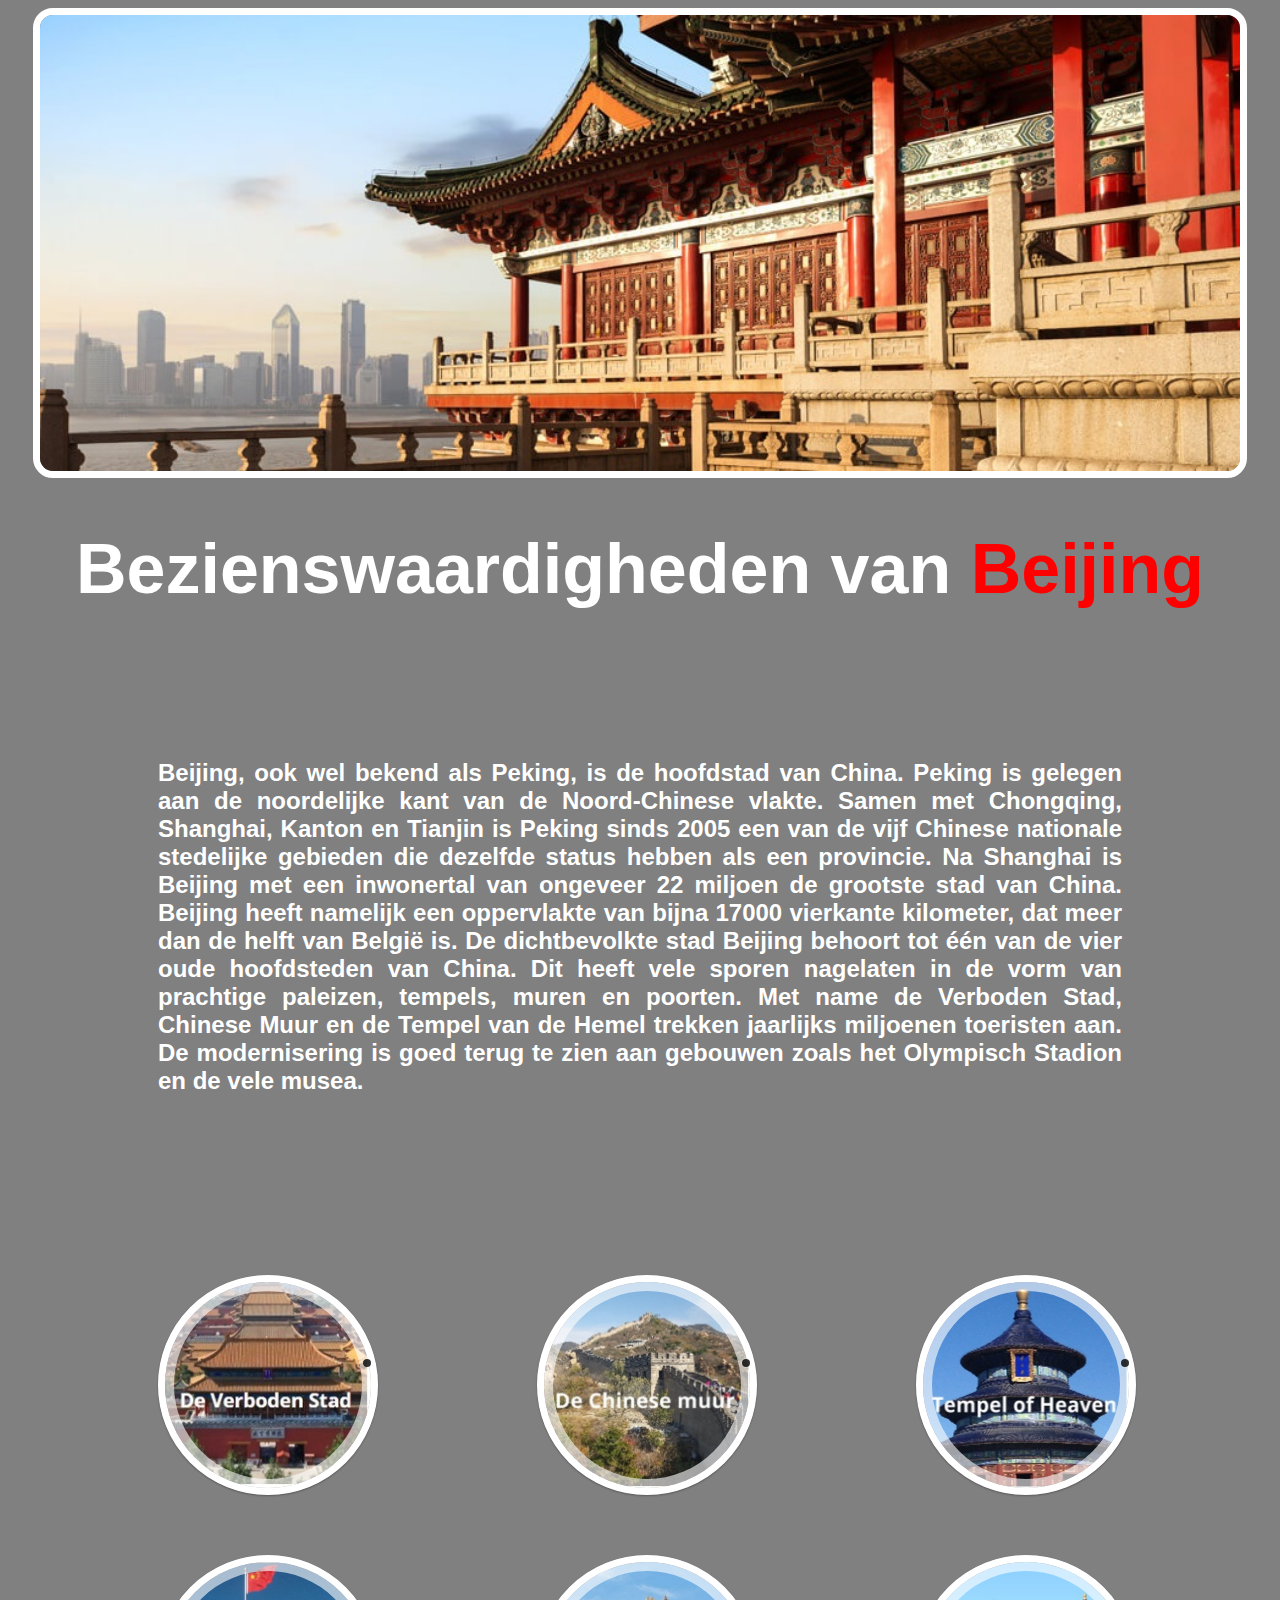
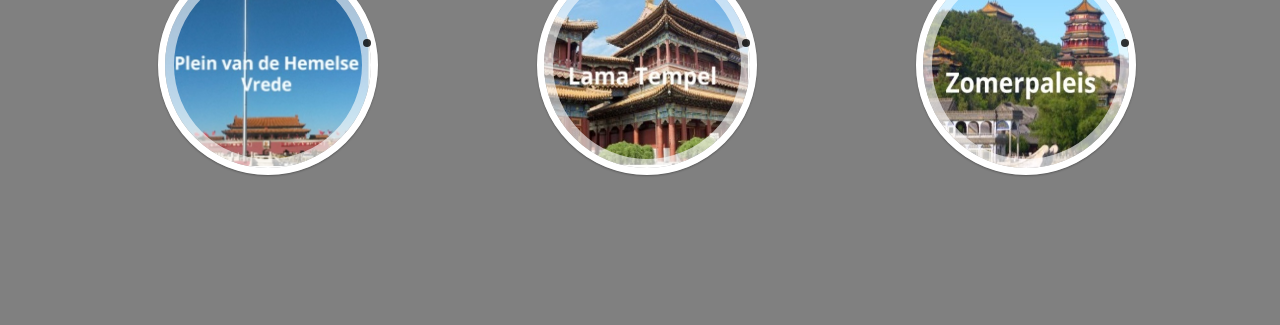
<file: index.html>
<!DOCTYPE html>
  <head>
    <title>Bezienswaardigheden van Beijing</title>
      <link rel="shortcut icon" href="favicon.ico" type="image/x-icon" />
      <link rel="stylesheet" type="text/css" href="index.css" charset="utf-8">
  </head>
<body>
  <header>
    <div class="tempel"><img src="Skyline.jpg"></div>
    <h1>Bezienswaardigheden van <span>Beijing</span> </h1>
  </header>
    <p><h2>
      <div class="text">
        Beijing, ook wel bekend als Peking, is de hoofdstad van China.
        Peking is gelegen aan de noordelijke kant van de Noord-Chinese vlakte.
        Samen met Chongqing, Shanghai, Kanton en Tianjin is Peking sinds 2005 een
        van de vijf Chinese nationale stedelijke gebieden die dezelfde status hebben als
        een provincie. Na Shanghai is Beijing met een inwonertal van ongeveer 22 miljoen
        de grootste stad van China. Beijing heeft namelijk een oppervlakte van bijna 17000
        vierkante kilometer, dat meer dan de helft van Belgi&#235; is. De dichtbevolkte stad
        Beijing behoort tot &#233;&#233;n van de vier oude hoofdsteden van China. Dit heeft vele
        sporen nagelaten in de vorm van prachtige paleizen, tempels, muren en poorten.
        Met name de Verboden Stad, Chinese Muur en de Tempel van de Hemel trekken jaarlijks
        miljoenen toeristen aan. De modernisering is goed terug te zien aan gebouwen zoals
        het Olympisch Stadion en de vele musea.
      </div>
  </h2></p>
    <table class="table1">
      <tr>
        <th>
        <div class="row"></div>
          <div class="col-sm-6"></div>
            <div class="ih-item circle effect16 left_to_right"><a href="Verbodenstad.html">
              <div class="img"><img src="Verbodenstad.jpg" alt="img"></div>
                <div class="info">
              <h3>Verboden stad</h3>
              <p>Klik hier voor meer informatie over de Verboden stad</p>
            </div></a></div>
        </th>
        <th>
        <div class="row"></div>
          <div class="col-sm-6"></div>
            <div class="ih-item circle effect16 left_to_right"><a href="Chinesemuur.html">
              <div class="img"><img src="Chinesemuur.jpg" alt="img"></div>
                <div class="info">
              <h3>Chinese muur</h3>
              <p>Klik hier voor meer informatie over de Chinese Muur</p>
            </div></a></div>
        </th>
        <th>
        <div class="row"></div>
          <div class="col-sm-6"></div>
            <div class="ih-item circle effect16 left_to_right"><a href="Tempelofheaven.html">
              <div class="img"><img src="Tempelofheaven.jpg" alt="img"></div>
                <div class="info">
              <h3>Tempel of Heaven</h3>
              <p>Klik hier voor meer informatie over de Tempel of Heaven</p>
            </div></a></div>
        </th>
      </tr>
      <tr>
        <td>
        <div class="row"></div>
          <div class="col-sm-6"></div>
            <div class="ih-item circle effect16 left_to_right"><a href="Pleinvandehemelsevrede.html">
              <div class="img"><img src="Pleinvandehemelsevrede.jpg" alt="img"></div>
                <div class="info">
              <h3>Hemelse Vrede</h3>
              <p>Klik hier voor meer informatie over het Plein van de Hemelse Vrede</p>
            </div></a></div>
        </td>
        <td>
        <div class="row"></div>
          <div class="col-sm-6"></div>
            <div class="ih-item circle effect16 left_to_right"><a href="Lamatempel.html">
              <div class="img"><img src="Lamatempel.jpg" alt="img"></div>
                <div class="info">
              <h3>Lama Tempel</h3>
              <p>Klik hier voor meer informatie over de Lama Tempel</p>
            </div></a></div>
        </td>
        <td>
        <div class="row"></div>
          <div class="col-sm-6"></div>
            <div class="ih-item circle effect16 left_to_right"><a href="zomerpaleis.html">
              <div class="img"><img src="zomerpaleis.jpg" alt="img"></div>
                <div class="info">
              <h3>Zomerpaleis</h3>
              <p>Klik hier voor meer informatie over het Zomerpaleis</p>
            </div></a></div>
        </td>
      </tr>
    </table>
</body>
</html>
</file>
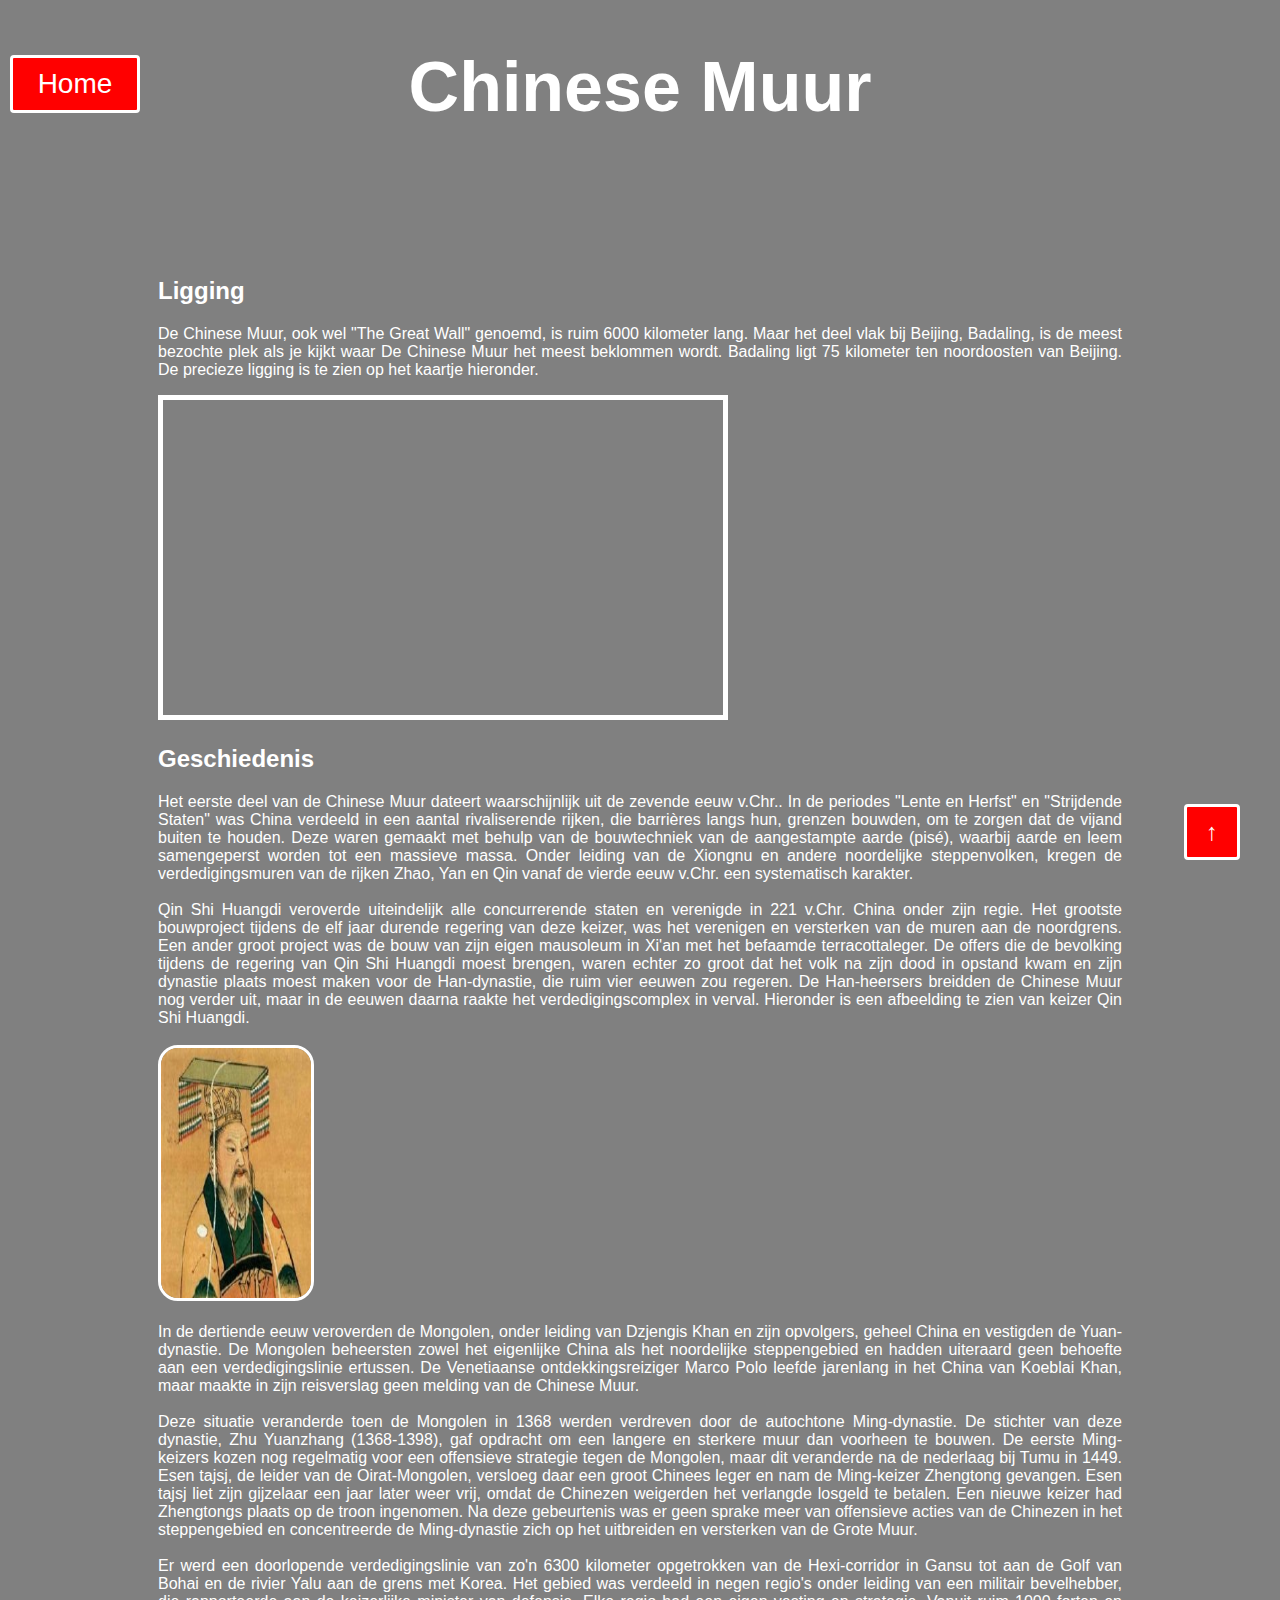
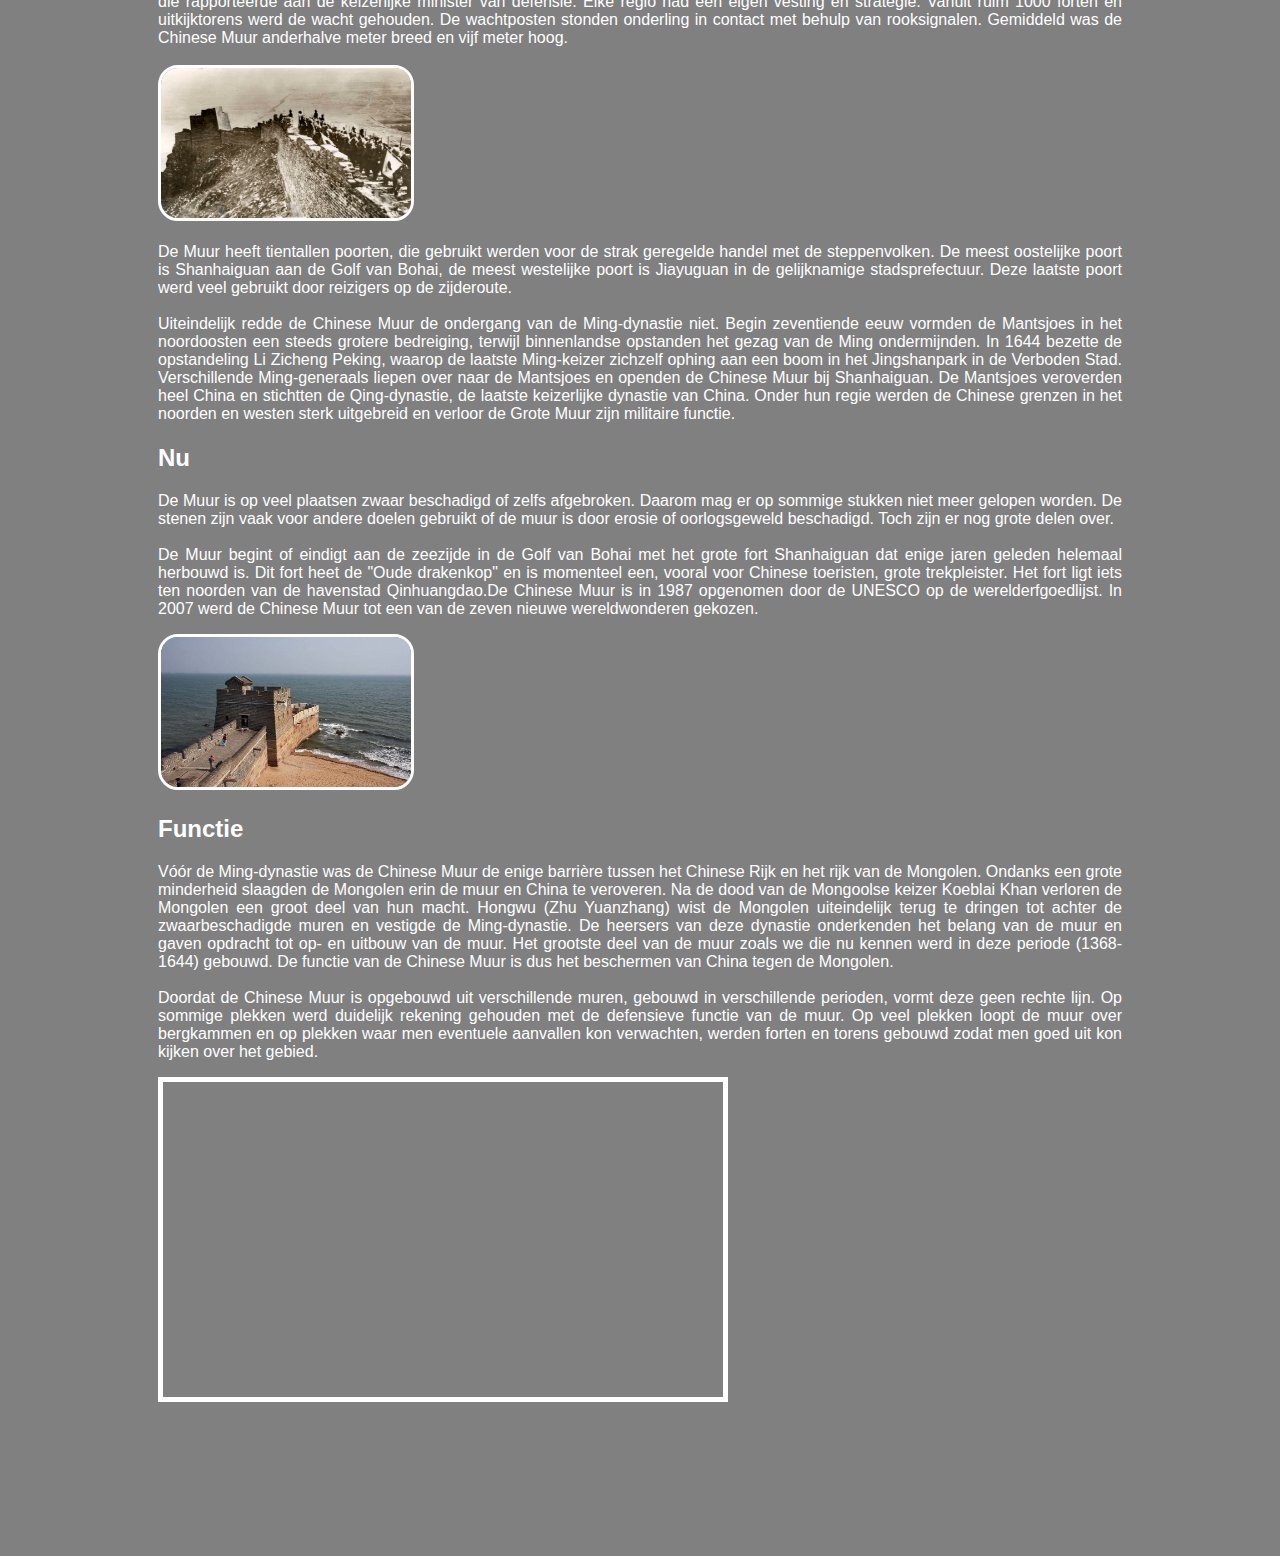
<file: chinesemuur.html>
<!DOCTYPE html>
  <head>
    <title>Bezienswaardigheden van Beijing</title>
      <link rel="shortcut icon" href="favicon.ico" type="image/x-icon" />
      <link rel="stylesheet" type="text/css" href="index.css">
  </head>
<body>
  <header>
    <h1>Chinese Muur</h1>
  </header>
    <button class="button"><a href="index.html"><span>Home</span></button>
      <a href="#" id="back-to-top" title="Back to top">&uarr;</a>

<div class="text">
  <p><h4>
    <h2>Ligging</h2>
      De Chinese Muur, ook wel "The Great Wall" genoemd, is ruim 6000 kilometer lang.
      Maar het deel vlak bij Beijing, Badaling, is de meest bezochte plek als je kijkt
      waar De Chinese Muur het meest beklommen wordt. Badaling ligt 75 kilometer ten
      noordoosten van Beijing. De precieze ligging is te zien op het kaartje hieronder.
  </h4></p>
    <iframe src="https://www.google.com/maps/d/embed?mid=1nYZSrYePo3uk8lISL1VqZ7WYSas"></iframe>

    <p><h4>
      <h2>Geschiedenis</h2>
        Het eerste deel van de Chinese Muur dateert waarschijnlijk
        uit de zevende eeuw v.Chr.. In de periodes "Lente en Herfst" en "Strijdende Staten"
        was China verdeeld in een aantal rivaliserende rijken, die barrières langs hun,
        grenzen bouwden, om te zorgen dat de vijand buiten te houden. Deze waren gemaakt
        met behulp van de bouwtechniek van de aangestampte aarde (pisé), waarbij aarde
        en leem samengeperst worden tot een massieve massa. Onder leiding van de Xiongnu
        en andere noordelijke steppenvolken, kregen de verdedigingsmuren van de rijken Zhao,
        Yan en Qin vanaf de vierde eeuw v.Chr. een systematisch karakter.
          <br></br>
        Qin Shi Huangdi veroverde uiteindelijk alle concurrerende staten en verenigde in
        221 v.Chr. China onder zijn regie. Het grootste bouwproject tijdens de elf jaar
        durende regering van deze keizer, was het verenigen en versterken van de muren
        aan de noordgrens. Een ander groot project was de bouw van zijn eigen mausoleum
        in Xi'an met het befaamde terracottaleger. De offers die de bevolking tijdens de
        regering van Qin Shi Huangdi moest brengen, waren echter zo groot dat het volk
        na zijn dood in opstand kwam en zijn dynastie plaats moest maken voor de
        Han-dynastie, die ruim vier eeuwen zou regeren. De Han-heersers breidden de Chinese
        Muur nog verder uit, maar in de eeuwen daarna raakte het verdedigingscomplex in
        verval. Hieronder is een afbeelding te zien van keizer Qin Shi Huangdi.
          <br></br>
            <img class="DEF"src="keizer.jpg">
          <br></br>
        In de dertiende eeuw veroverden de Mongolen, onder leiding van Dzjengis Khan en
        zijn opvolgers, geheel China en vestigden de Yuan-dynastie. De Mongolen beheersten
        zowel het eigenlijke China als het noordelijke steppengebied en hadden uiteraard
        geen behoefte aan een verdedigingslinie ertussen. De Venetiaanse ontdekkingsreiziger
        Marco Polo leefde jarenlang in het China van Koeblai Khan, maar maakte in zijn
        reisverslag geen melding van de Chinese Muur.
          <br></br>
        Deze situatie veranderde toen de Mongolen in 1368 werden verdreven door de
        autochtone Ming-dynastie. De stichter van deze dynastie, Zhu Yuanzhang
        (1368-1398), gaf opdracht om een langere en sterkere muur dan voorheen te bouwen.
        De eerste Ming-keizers kozen nog regelmatig voor een offensieve strategie tegen
        de Mongolen, maar dit veranderde na de nederlaag bij Tumu in 1449. Esen
        tajsj, de leider van de Oirat-Mongolen, versloeg daar een groot Chinees leger en
        nam de Ming-keizer Zhengtong gevangen. Esen tajsj liet zijn gijzelaar een jaar
        later weer vrij, omdat de Chinezen weigerden het verlangde losgeld te betalen.
        Een nieuwe keizer had Zhengtongs plaats op de troon ingenomen. Na deze gebeurtenis
        was er geen sprake meer van offensieve acties van de Chinezen in het steppengebied
        en concentreerde de Ming-dynastie zich op het uitbreiden en versterken van de
        Grote Muur.
          <br></br>
        Er werd een doorlopende verdedigingslinie van zo'n 6300 kilometer opgetrokken van
        de Hexi-corridor in Gansu tot aan de Golf van Bohai en de rivier Yalu aan de grens
        met Korea. Het gebied was verdeeld in negen regio's onder leiding van een militair
        bevelhebber, die rapporteerde aan de keizerlijke minister van defensie. Elke regio
        had een eigen vesting en strategie. Vanuit ruim 1000 forten en uitkijktorens werd
        de wacht gehouden. De wachtposten stonden onderling in contact met behulp van
        rooksignalen. Gemiddeld was de Chinese Muur anderhalve meter breed en vijf meter
        hoog.
          <br></br>
            <img class="ABC"src="vroeger.jpg">
          <br></br>
        De Muur heeft tientallen poorten, die gebruikt werden voor de strak geregelde
        handel met de steppenvolken. De meest oostelijke poort is Shanhaiguan aan de Golf
        van Bohai, de meest westelijke poort is Jiayuguan in de gelijknamige stadsprefectuur.
        Deze laatste poort werd veel gebruikt door reizigers op de zijderoute.
          <br></br>
        Uiteindelijk redde de Chinese Muur de ondergang van de Ming-dynastie niet.
        Begin zeventiende eeuw vormden de Mantsjoes in het noordoosten een steeds grotere
        bedreiging, terwijl binnenlandse opstanden het gezag van de Ming ondermijnden.
        In 1644 bezette de opstandeling Li Zicheng Peking, waarop de laatste Ming-keizer
        zichzelf ophing aan een boom in het Jingshanpark in de Verboden Stad. Verschillende
        Ming-generaals liepen over naar de Mantsjoes en openden de Chinese Muur bij
        Shanhaiguan. De Mantsjoes veroverden heel China en stichtten de Qing-dynastie,
        de laatste keizerlijke dynastie van China. Onder hun regie werden de Chinese
        grenzen in het noorden en westen sterk uitgebreid en verloor de Grote Muur zijn
        militaire functie.
    </h4></p>

    <p><h4>
      <h2>Nu</h2>
        De Muur is op veel plaatsen zwaar beschadigd of zelfs afgebroken. Daarom mag er
        op sommige stukken niet meer gelopen worden. De stenen zijn vaak voor andere doelen
        gebruikt of de muur is door erosie of oorlogsgeweld beschadigd. Toch zijn er nog
        grote delen over.
          <br></br>
        De Muur begint of eindigt aan de zeezijde in de Golf van Bohai met het grote fort
        Shanhaiguan dat enige jaren geleden helemaal herbouwd is. Dit fort heet de "Oude
        drakenkop" en is momenteel een, vooral voor Chinese toeristen, grote trekpleister.
        Het fort ligt iets ten noorden van de havenstad Qinhuangdao.De Chinese Muur is in
        1987 opgenomen door de UNESCO op de werelderfgoedlijst. In 2007 werd de Chinese
        Muur tot een van de zeven nieuwe wereldwonderen gekozen.
    </h4></p>
      <img class="ABC"src="zee.jpg">

    <p><h4>
      <h2>Functie</h2>
        Vóór de Ming-dynastie was de Chinese Muur de enige barrière tussen het Chinese
        Rijk en het rijk van de Mongolen. Ondanks een grote minderheid slaagden de Mongolen
        erin de muur en China te veroveren. Na de dood van de Mongoolse keizer Koeblai
        Khan verloren de Mongolen een groot deel van hun macht. Hongwu (Zhu Yuanzhang)
        wist de Mongolen uiteindelijk terug te dringen tot achter de zwaarbeschadigde
        muren en vestigde de Ming-dynastie. De heersers van deze dynastie onderkenden het
        belang van de muur en gaven opdracht tot op- en uitbouw van de muur. Het grootste
        deel van de muur zoals we die nu kennen werd in deze periode (1368-1644) gebouwd.
        De functie van de Chinese Muur is dus het beschermen van China tegen de Mongolen.
          <br></br>
        Doordat de Chinese Muur is opgebouwd uit verschillende muren, gebouwd in
        verschillende perioden, vormt deze geen rechte lijn. Op sommige plekken werd
        duidelijk rekening gehouden met de defensieve functie van de muur. Op veel plekken
        loopt de muur over bergkammen en op plekken waar men eventuele aanvallen kon
        verwachten, werden forten en torens gebouwd zodat men goed uit kon kijken over
        het gebied.
    </h4></p>
      <iframe src="https://www.youtube.com/embed/ne0OagUqhWs?rel=0"allowfullscreen></iframe>
</div>
</body>
</html>
</file>
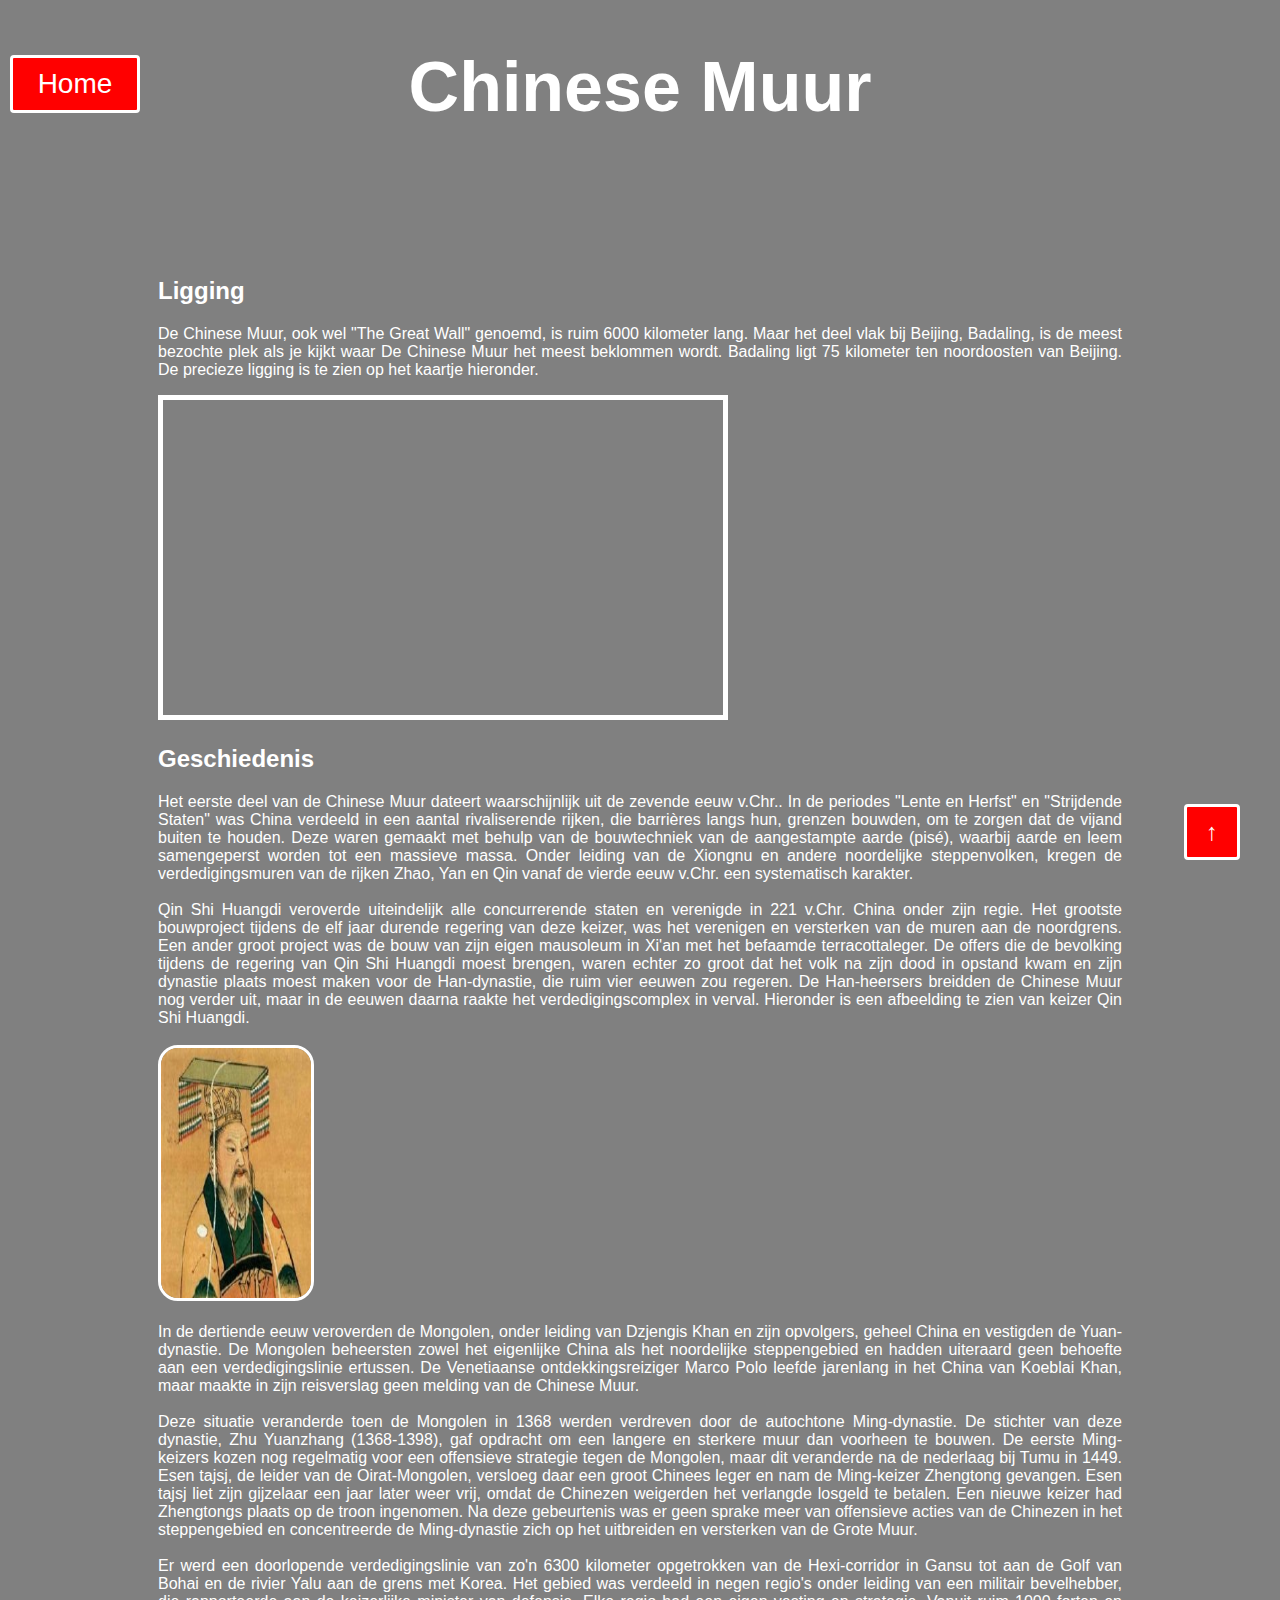
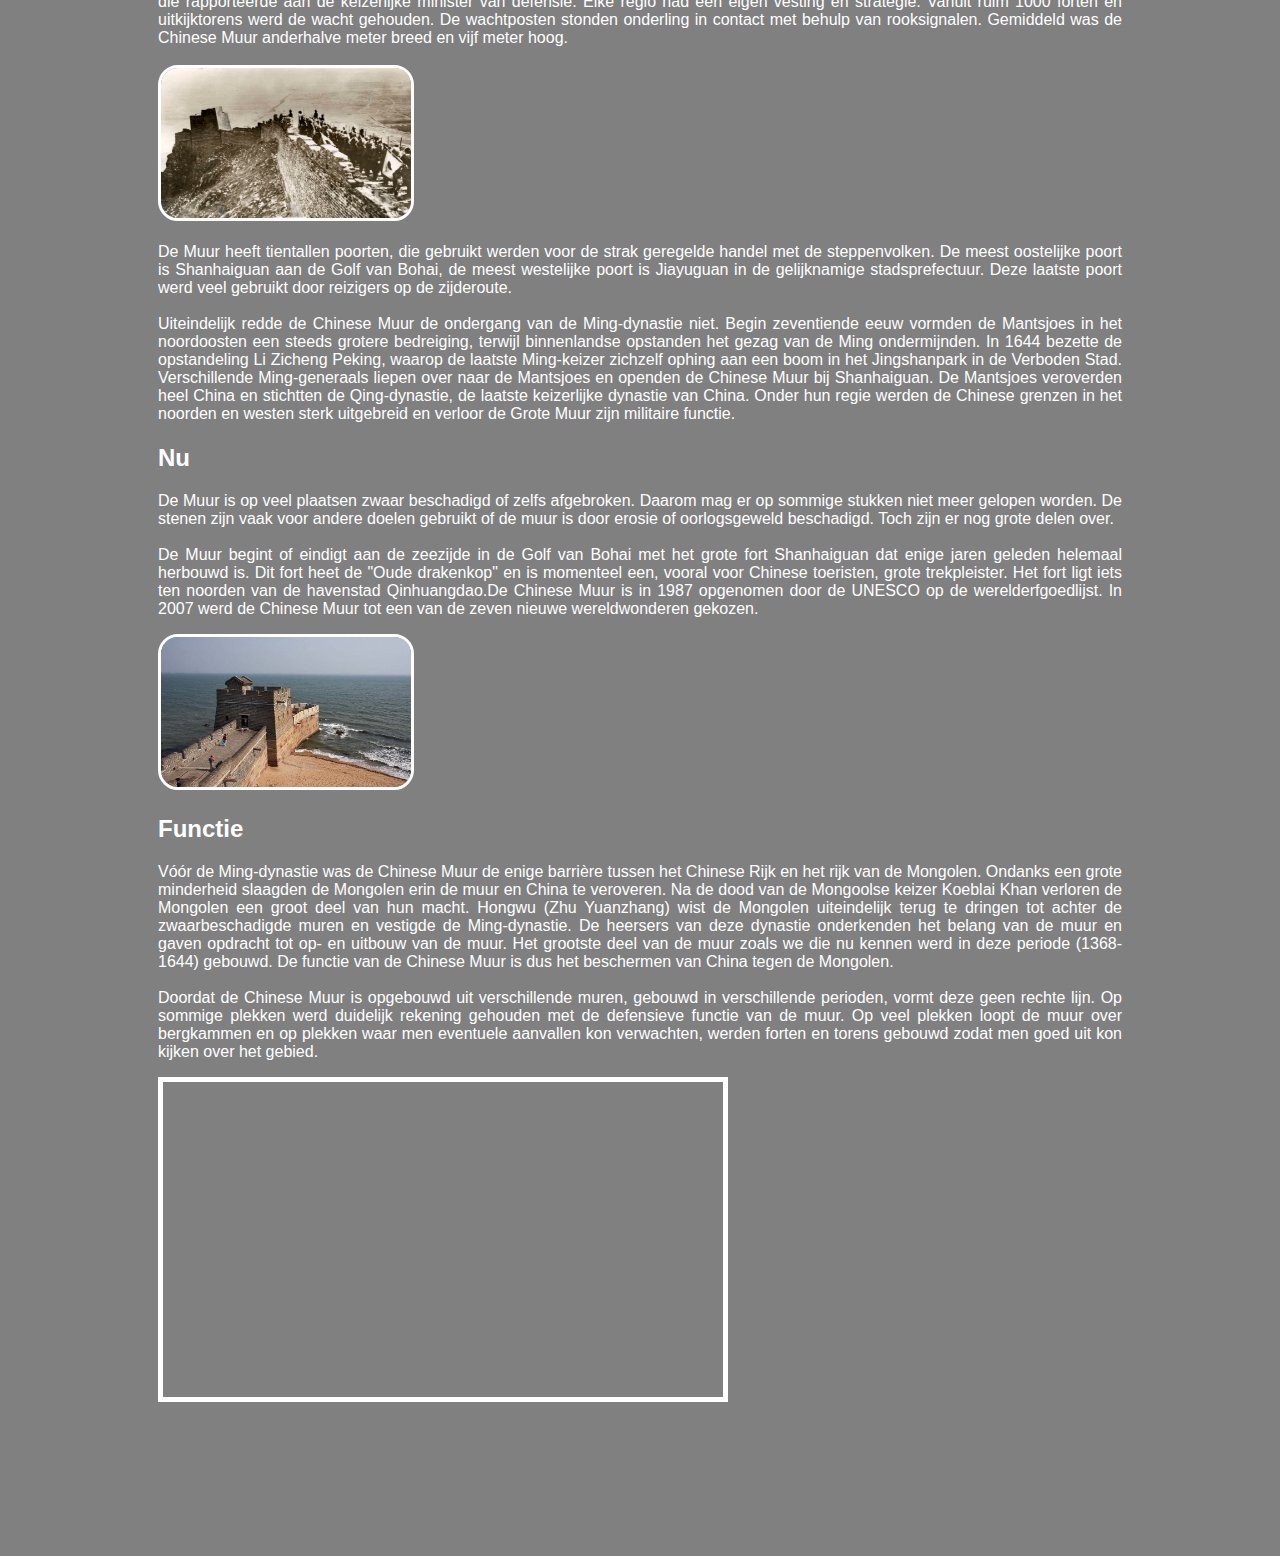
<file: Chinesemuur.html>
<!DOCTYPE html>
  <head>
    <title>Bezienswaardigheden van Beijing</title>
      <link rel="shortcut icon" href="favicon.ico" type="image/x-icon" />
      <link rel="stylesheet" type="text/css" href="index.css">
  </head>
<body>
  <header>
    <h1>Chinese Muur</h1>
  </header>
    <button class="button"><a href="index.html"><span>Home</span></button>
      <a href="#" id="back-to-top" title="Back to top">&uarr;</a>

<div class="text">
  <p><h4>
    <h2>Ligging</h2>
      De Chinese Muur, ook wel "The Great Wall" genoemd, is ruim 6000 kilometer lang.
      Maar het deel vlak bij Beijing, Badaling, is de meest bezochte plek als je kijkt
      waar De Chinese Muur het meest beklommen wordt. Badaling ligt 75 kilometer ten
      noordoosten van Beijing. De precieze ligging is te zien op het kaartje hieronder.
  </h4></p>
    <iframe src="https://www.google.com/maps/d/embed?mid=1nYZSrYePo3uk8lISL1VqZ7WYSas" width="640" height="480"></iframe>

    <p><h4>
      <h2>Geschiedenis</h2>
        Het eerste deel van de Chinese Muur dateert waarschijnlijk
        uit de zevende eeuw v.Chr.. In de periodes "Lente en Herfst" en "Strijdende Staten"
        was China verdeeld in een aantal rivaliserende rijken, die barrières langs hun,
        grenzen bouwden, om te zorgen dat de vijand buiten te houden. Deze waren gemaakt
        met behulp van de bouwtechniek van de aangestampte aarde (pisé), waarbij aarde
        en leem samengeperst worden tot een massieve massa. Onder leiding van de Xiongnu
        en andere noordelijke steppenvolken, kregen de verdedigingsmuren van de rijken Zhao,
        Yan en Qin vanaf de vierde eeuw v.Chr. een systematisch karakter.
          <br></br>
        Qin Shi Huangdi veroverde uiteindelijk alle concurrerende staten en verenigde in
        221 v.Chr. China onder zijn regie. Het grootste bouwproject tijdens de elf jaar
        durende regering van deze keizer, was het verenigen en versterken van de muren
        aan de noordgrens. Een ander groot project was de bouw van zijn eigen mausoleum
        in Xi'an met het befaamde terracottaleger. De offers die de bevolking tijdens de
        regering van Qin Shi Huangdi moest brengen, waren echter zo groot dat het volk
        na zijn dood in opstand kwam en zijn dynastie plaats moest maken voor de
        Han-dynastie, die ruim vier eeuwen zou regeren. De Han-heersers breidden de Chinese
        Muur nog verder uit, maar in de eeuwen daarna raakte het verdedigingscomplex in
        verval. Hieronder is een afbeelding te zien van keizer Qin Shi Huangdi.
          <br></br>
            <img class="DEF"src="keizer.jpg">
          <br></br>
        In de dertiende eeuw veroverden de Mongolen, onder leiding van Dzjengis Khan en
        zijn opvolgers, geheel China en vestigden de Yuan-dynastie. De Mongolen beheersten
        zowel het eigenlijke China als het noordelijke steppengebied en hadden uiteraard
        geen behoefte aan een verdedigingslinie ertussen. De Venetiaanse ontdekkingsreiziger
        Marco Polo leefde jarenlang in het China van Koeblai Khan, maar maakte in zijn
        reisverslag geen melding van de Chinese Muur.
          <br></br>
        Deze situatie veranderde toen de Mongolen in 1368 werden verdreven door de
        autochtone Ming-dynastie. De stichter van deze dynastie, Zhu Yuanzhang
        (1368-1398), gaf opdracht om een langere en sterkere muur dan voorheen te bouwen.
        De eerste Ming-keizers kozen nog regelmatig voor een offensieve strategie tegen
        de Mongolen, maar dit veranderde na de nederlaag bij Tumu in 1449. Esen
        tajsj, de leider van de Oirat-Mongolen, versloeg daar een groot Chinees leger en
        nam de Ming-keizer Zhengtong gevangen. Esen tajsj liet zijn gijzelaar een jaar
        later weer vrij, omdat de Chinezen weigerden het verlangde losgeld te betalen.
        Een nieuwe keizer had Zhengtongs plaats op de troon ingenomen. Na deze gebeurtenis
        was er geen sprake meer van offensieve acties van de Chinezen in het steppengebied
        en concentreerde de Ming-dynastie zich op het uitbreiden en versterken van de
        Grote Muur.
          <br></br>
        Er werd een doorlopende verdedigingslinie van zo'n 6300 kilometer opgetrokken van
        de Hexi-corridor in Gansu tot aan de Golf van Bohai en de rivier Yalu aan de grens
        met Korea. Het gebied was verdeeld in negen regio's onder leiding van een militair
        bevelhebber, die rapporteerde aan de keizerlijke minister van defensie. Elke regio
        had een eigen vesting en strategie. Vanuit ruim 1000 forten en uitkijktorens werd
        de wacht gehouden. De wachtposten stonden onderling in contact met behulp van
        rooksignalen. Gemiddeld was de Chinese Muur anderhalve meter breed en vijf meter
        hoog.
          <br></br>
            <img class="ABC"src="vroeger.jpg">
          <br></br>
        De Muur heeft tientallen poorten, die gebruikt werden voor de strak geregelde
        handel met de steppenvolken. De meest oostelijke poort is Shanhaiguan aan de Golf
        van Bohai, de meest westelijke poort is Jiayuguan in de gelijknamige stadsprefectuur.
        Deze laatste poort werd veel gebruikt door reizigers op de zijderoute.
          <br></br>
        Uiteindelijk redde de Chinese Muur de ondergang van de Ming-dynastie niet.
        Begin zeventiende eeuw vormden de Mantsjoes in het noordoosten een steeds grotere
        bedreiging, terwijl binnenlandse opstanden het gezag van de Ming ondermijnden.
        In 1644 bezette de opstandeling Li Zicheng Peking, waarop de laatste Ming-keizer
        zichzelf ophing aan een boom in het Jingshanpark in de Verboden Stad. Verschillende
        Ming-generaals liepen over naar de Mantsjoes en openden de Chinese Muur bij
        Shanhaiguan. De Mantsjoes veroverden heel China en stichtten de Qing-dynastie,
        de laatste keizerlijke dynastie van China. Onder hun regie werden de Chinese
        grenzen in het noorden en westen sterk uitgebreid en verloor de Grote Muur zijn
        militaire functie.
    </h4></p>

    <p><h4>
      <h2>Nu</h2>
        De Muur is op veel plaatsen zwaar beschadigd of zelfs afgebroken. Daarom mag er
        op sommige stukken niet meer gelopen worden. De stenen zijn vaak voor andere doelen
        gebruikt of de muur is door erosie of oorlogsgeweld beschadigd. Toch zijn er nog
        grote delen over.
          <br></br>
        De Muur begint of eindigt aan de zeezijde in de Golf van Bohai met het grote fort
        Shanhaiguan dat enige jaren geleden helemaal herbouwd is. Dit fort heet de "Oude
        drakenkop" en is momenteel een, vooral voor Chinese toeristen, grote trekpleister.
        Het fort ligt iets ten noorden van de havenstad Qinhuangdao.De Chinese Muur is in
        1987 opgenomen door de UNESCO op de werelderfgoedlijst. In 2007 werd de Chinese
        Muur tot een van de zeven nieuwe wereldwonderen gekozen.
    </h4></p>
      <img class="ABC"src="zee.jpg">

    <p><h4>
      <h2>Functie</h2>
        Vóór de Ming-dynastie was de Chinese Muur de enige barrière tussen het Chinese
        Rijk en het rijk van de Mongolen. Ondanks een grote minderheid slaagden de Mongolen
        erin de muur en China te veroveren. Na de dood van de Mongoolse keizer Koeblai
        Khan verloren de Mongolen een groot deel van hun macht. Hongwu (Zhu Yuanzhang)
        wist de Mongolen uiteindelijk terug te dringen tot achter de zwaarbeschadigde
        muren en vestigde de Ming-dynastie. De heersers van deze dynastie onderkenden het
        belang van de muur en gaven opdracht tot op- en uitbouw van de muur. Het grootste
        deel van de muur zoals we die nu kennen werd in deze periode (1368-1644) gebouwd.
        De functie van de Chinese Muur is dus het beschermen van China tegen de Mongolen.
          <br></br>
        Doordat de Chinese Muur is opgebouwd uit verschillende muren, gebouwd in
        verschillende perioden, vormt deze geen rechte lijn. Op sommige plekken werd
        duidelijk rekening gehouden met de defensieve functie van de muur. Op veel plekken
        loopt de muur over bergkammen en op plekken waar men eventuele aanvallen kon
        verwachten, werden forten en torens gebouwd zodat men goed uit kon kijken over
        het gebied.
    </h4></p>
      <iframe src="https://www.youtube.com/embed/ne0OagUqhWs?rel=0"allowfullscreen></iframe>
</div>
</body>
</html>
</file>
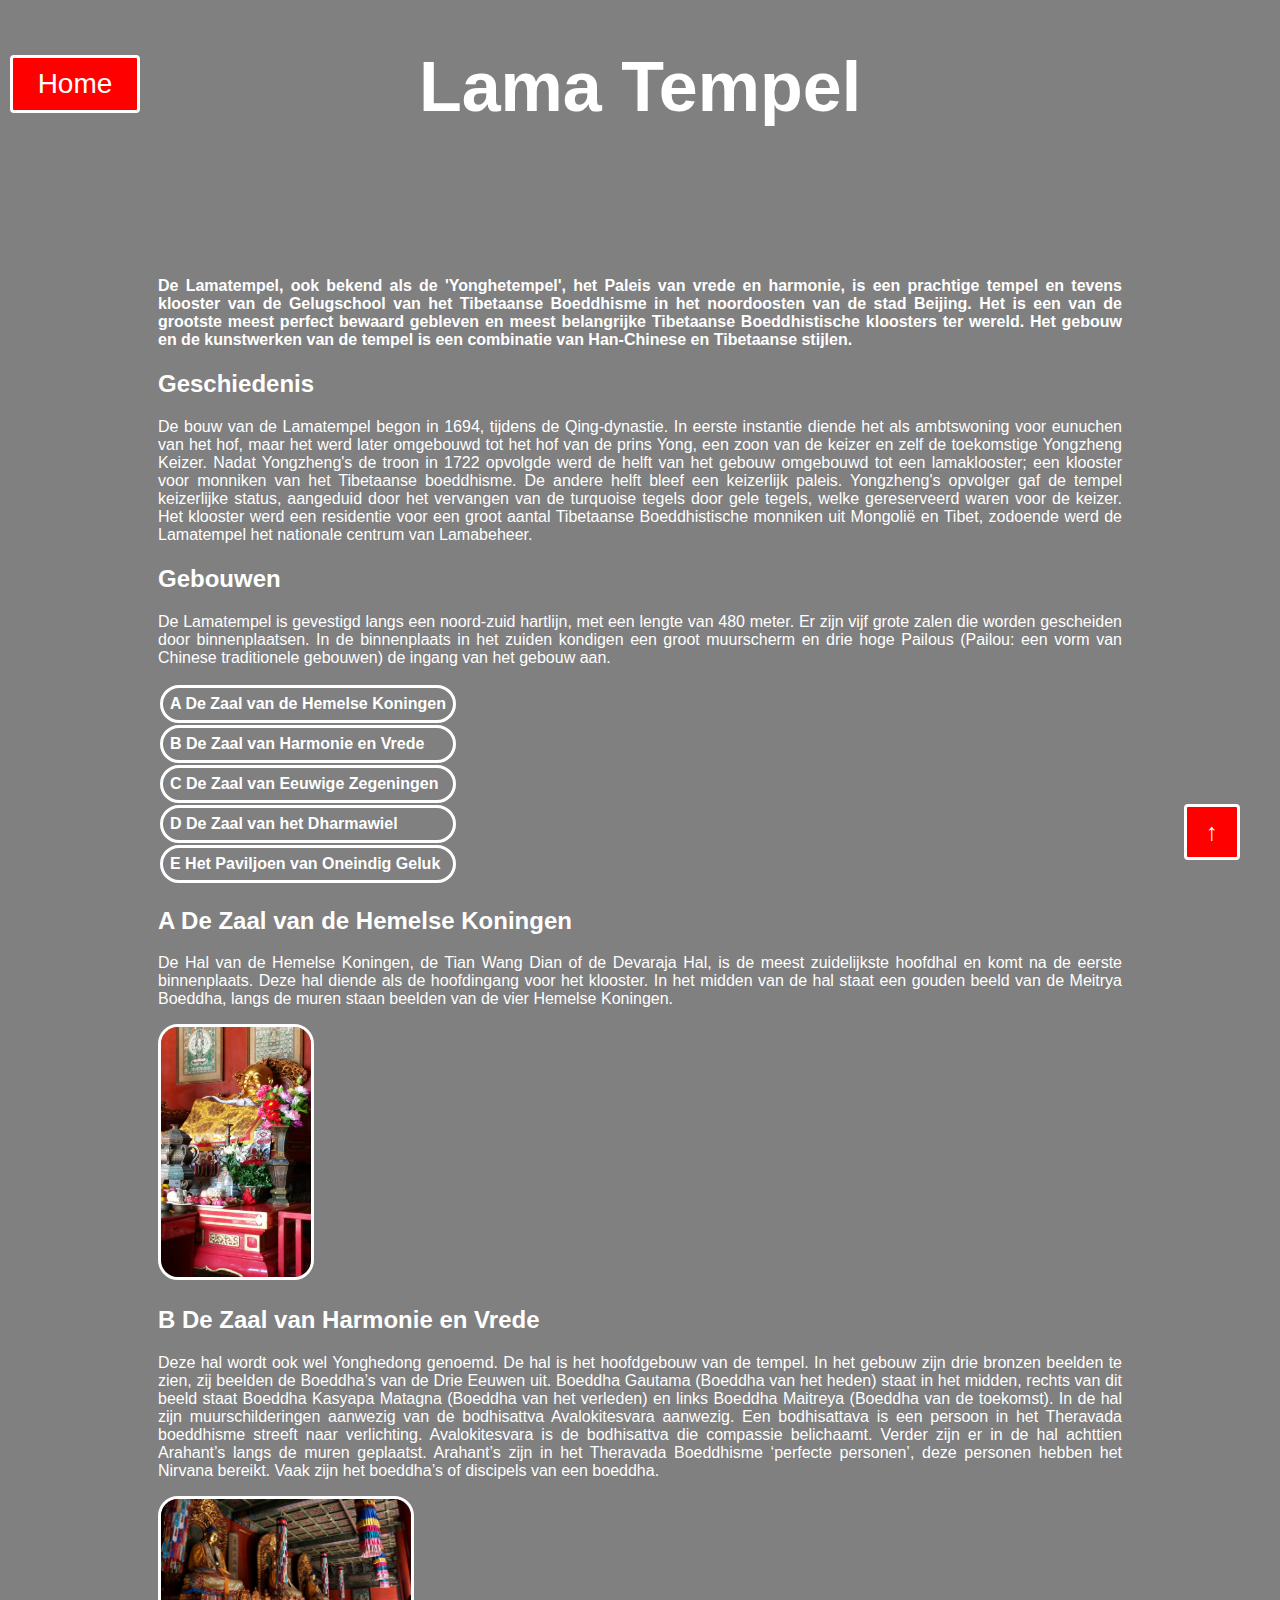
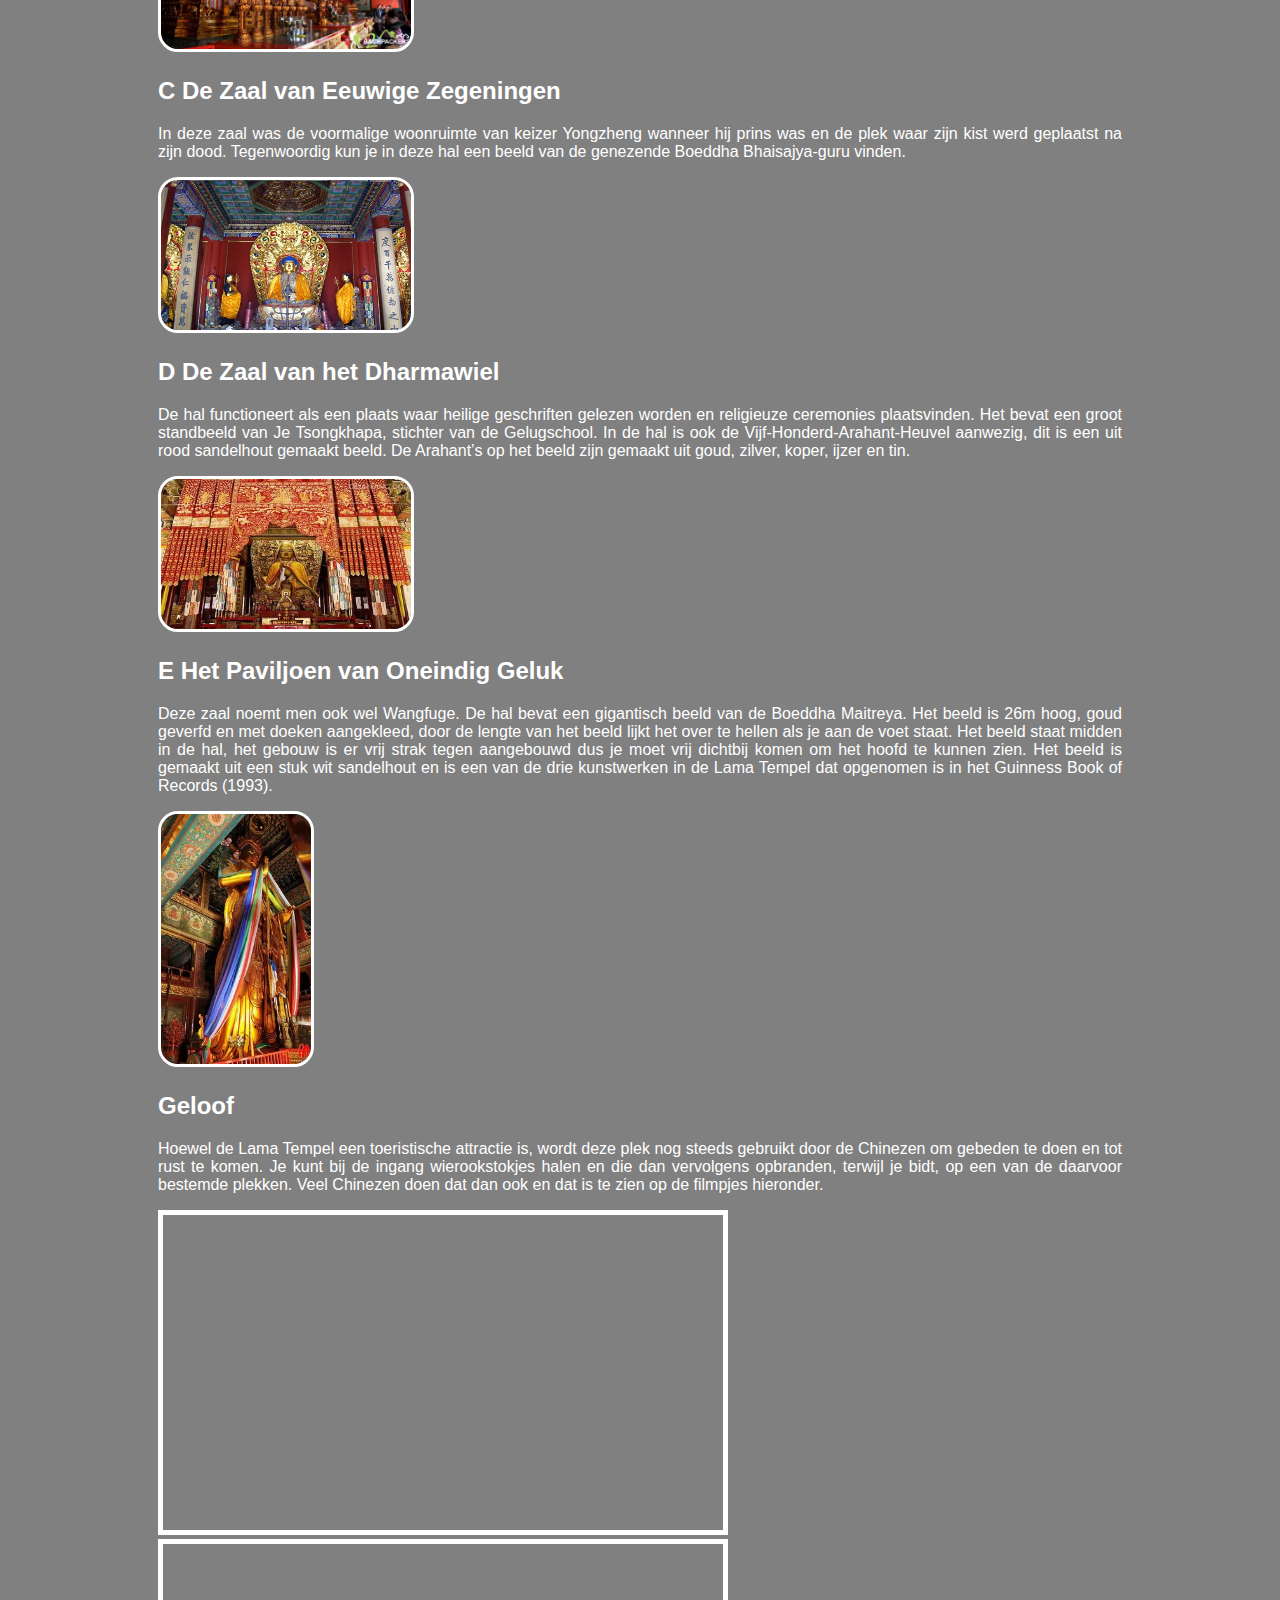
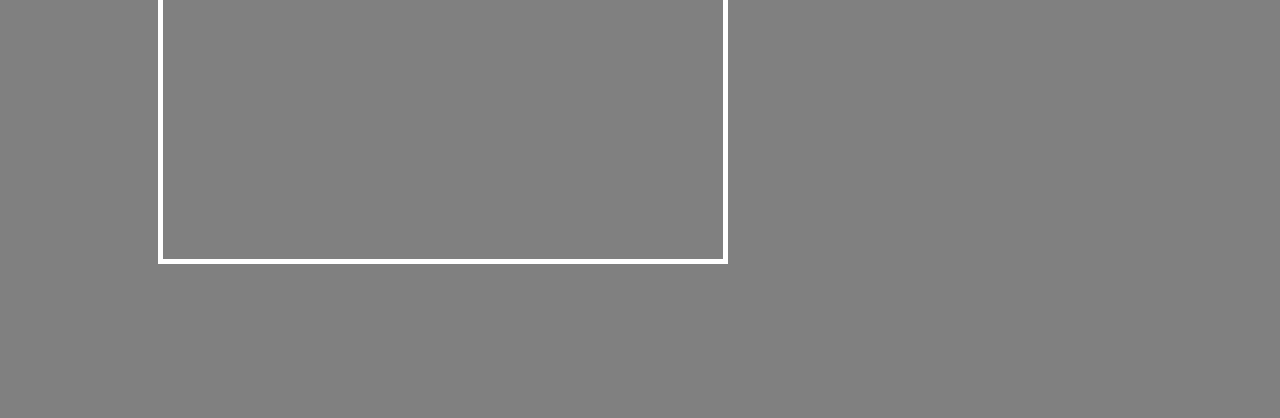
<file: Lamatempel.html>
<!DOCTYPE html>
  <head>
    <title>Bezienswaardigheden van Beijing</title>
      <link rel="shortcut icon" href="favicon.ico" type="image/x-icon" />
      <link rel="stylesheet" type="text/css" href="index.css">
  </head>
<body>
  <header>
    <h1>Lama Tempel</h1>
  </header>
    <button class="button"><a href="index.html"><span>Home</span></button>
      <a href="#" id="back-to-top" title="Back to top">&uarr;</a>

<div class="text">
  <p><h4><b>
    De Lamatempel, ook bekend als de 'Yonghetempel', het Paleis van vrede
    en harmonie, is een prachtige tempel en tevens klooster van de Gelugschool van
    het Tibetaanse Boeddhisme in het noordoosten van de stad Beijing. Het is een
    van de grootste meest perfect bewaard gebleven en meest belangrijke Tibetaanse
    Boeddhistische kloosters ter wereld. Het gebouw en de kunstwerken van de tempel
    is een combinatie van Han-Chinese en Tibetaanse stijlen.
  </b></h4></p>

  <p><h4>
    <h2>Geschiedenis</h2>
      De bouw van de Lamatempel begon in 1694, tijdens de Qing-dynastie. In eerste
      instantie diende het als ambtswoning voor eunuchen van het hof, maar het werd
      later omgebouwd tot het hof van de prins Yong, een zoon van de keizer en zelf
      de toekomstige Yongzheng Keizer. Nadat Yongzheng's de troon in 1722 opvolgde werd
      de helft van het gebouw omgebouwd tot een lamaklooster; een klooster voor
      monniken van het Tibetaanse boeddhisme. De andere helft bleef een keizerlijk
      paleis. Yongzheng's opvolger gaf de tempel keizerlijke status, aangeduid door het
      vervangen van de turquoise tegels door gele tegels, welke gereserveerd waren voor
      de keizer. Het klooster werd een residentie voor een groot aantal Tibetaanse
      Boeddhistische monniken uit Mongolië en Tibet, zodoende werd de Lamatempel het
      nationale centrum van Lamabeheer.
  </h4></p>

  <p><h4>
    <h2>Gebouwen</h2>
      De Lamatempel is gevestigd langs een noord-zuid hartlijn, met een lengte van 480
      meter. Er zijn vijf grote zalen die worden gescheiden door binnenplaatsen. In de
      binnenplaats in het zuiden kondigen een groot muurscherm en drie hoge Pailous
      (Pailou: een vorm van Chinese traditionele gebouwen) de ingang van het gebouw aan.
  </h4></p>

      <table class="table2">
        <tr><th><a href="#A">A De Zaal van de Hemelse Koningen</a></th></tr>
        <tr><td><b><a href="#B">B De Zaal van Harmonie en Vrede</a></b></td></tr>
        <tr><td><b><a href="#C">C De Zaal van Eeuwige Zegeningen</a></b></td></tr>
        <tr><td><b><a href="#D">D De Zaal van het Dharmawiel</a></b></td></tr>
        <tr><td><b><a href="#E">E Het Paviljoen van Oneindig Geluk</a></b></td></tr>
      </table>

  <p><h4><a name="A"></a>
    <h2>A De Zaal van de Hemelse Koningen</h2>
      De Hal van de Hemelse Koningen, de Tian Wang Dian of de Devaraja Hal, is de meest
      zuidelijkste hoofdhal en komt na de eerste binnenplaats. Deze hal diende als de
      hoofdingang voor het klooster. In het midden van de hal staat een gouden beeld
      van de Meitrya Boeddha, langs de muren staan beelden van de vier Hemelse Koningen.
  </h4></p>
    <img class="DEF"src="beeld5.jpg">

  <p><h4><a name="B"></a>
    <h2>B De Zaal van Harmonie en Vrede</h2>
      Deze hal wordt ook wel Yonghedong genoemd. De hal is het hoofdgebouw van de tempel.
      In het gebouw zijn drie bronzen beelden te zien, zij beelden de Boeddha’s van de
      Drie Eeuwen uit. Boeddha Gautama (Boeddha van het heden) staat in het midden,
      rechts van dit beeld staat Boeddha Kasyapa Matagna (Boeddha van het verleden) en
      links Boeddha Maitreya (Boeddha van de toekomst). In de hal zijn muurschilderingen
      aanwezig van de bodhisattva Avalokitesvara aanwezig. Een bodhisattava is een
      persoon in het Theravada boeddhisme streeft naar verlichting. Avalokitesvara is
      de bodhisattva die compassie belichaamt. Verder zijn er in de hal achttien
      Arahant’s langs de muren geplaatst. Arahant’s zijn in het Theravada Boeddhisme
      ‘perfecte personen’, deze personen hebben het Nirvana bereikt. Vaak zijn het
      boeddha’s of discipels van een boeddha.
  </h4></p>
    <img class="ABC"src="beeld2.jpg">

  <p><h4><a name="C"></a>
    <h2>C De Zaal van Eeuwige Zegeningen</h2>
      In deze zaal was de voormalige woonruimte van keizer Yongzheng wanneer hij prins
      was en de plek waar zijn kist werd geplaatst na zijn dood. Tegenwoordig kun je
      in deze hal een beeld van de genezende Boeddha Bhaisajya-guru vinden.
  </h4></p>
    <img class="ABC"src="beeld3.jpg">

  <p><h4><a name="D"></a>
    <h2>D De Zaal van het Dharmawiel</h4>
      De hal functioneert als een plaats waar heilige geschriften gelezen worden en
      religieuze ceremonies plaatsvinden. Het bevat een groot standbeeld van
      Je Tsongkhapa, stichter van de Gelugschool. In de hal is ook de
      Vijf-Honderd-Arahant-Heuvel aanwezig, dit is een uit rood sandelhout gemaakt
      beeld. De Arahant’s op het beeld zijn gemaakt uit goud, zilver, koper, ijzer
      en tin.
  </h4></p>
    <img class="ABC"src="beeld4.jpg">

  <p><h4><a name="E"></a>
    <h2>E Het Paviljoen van Oneindig Geluk</h2>
      Deze zaal noemt men ook wel Wangfuge. De hal bevat een gigantisch beeld van de
      Boeddha Maitreya. Het beeld is 26m hoog, goud geverfd en met doeken aangekleed,
      door de lengte van het beeld lijkt het over te hellen als je aan de voet staat.
      Het beeld staat midden in de hal, het gebouw is er vrij strak tegen aangebouwd
      dus je moet vrij dichtbij komen om het hoofd te kunnen zien. Het beeld is gemaakt
      uit een stuk wit sandelhout en is een van de drie kunstwerken in de Lama Tempel
      dat opgenomen is in het Guinness Book of Records (1993).
  </h4></p>
    <img class="DEF"src="beeld1.jpg">

  <p><h4>
    <h2>Geloof</h2>
      Hoewel de Lama Tempel een toeristische attractie is, wordt deze plek nog steeds
      gebruikt door de Chinezen om gebeden te doen en tot rust te komen. Je kunt bij
      de ingang wierookstokjes halen en die dan vervolgens opbranden, terwijl je bidt,
      op een van de daarvoor bestemde plekken. Veel Chinezen doen dat dan ook en dat
      is te zien op de filmpjes hieronder.
  </h4></p>
    <iframe src="https://www.youtube.com/embed/xUSxohplnSM?rel=0"allowfullscreen></iframe>
    <iframe src="https://www.youtube.com/embed/365DIJhinvw?rel=0"allowfullscreen></iframe>
</div>
</body>
</file>
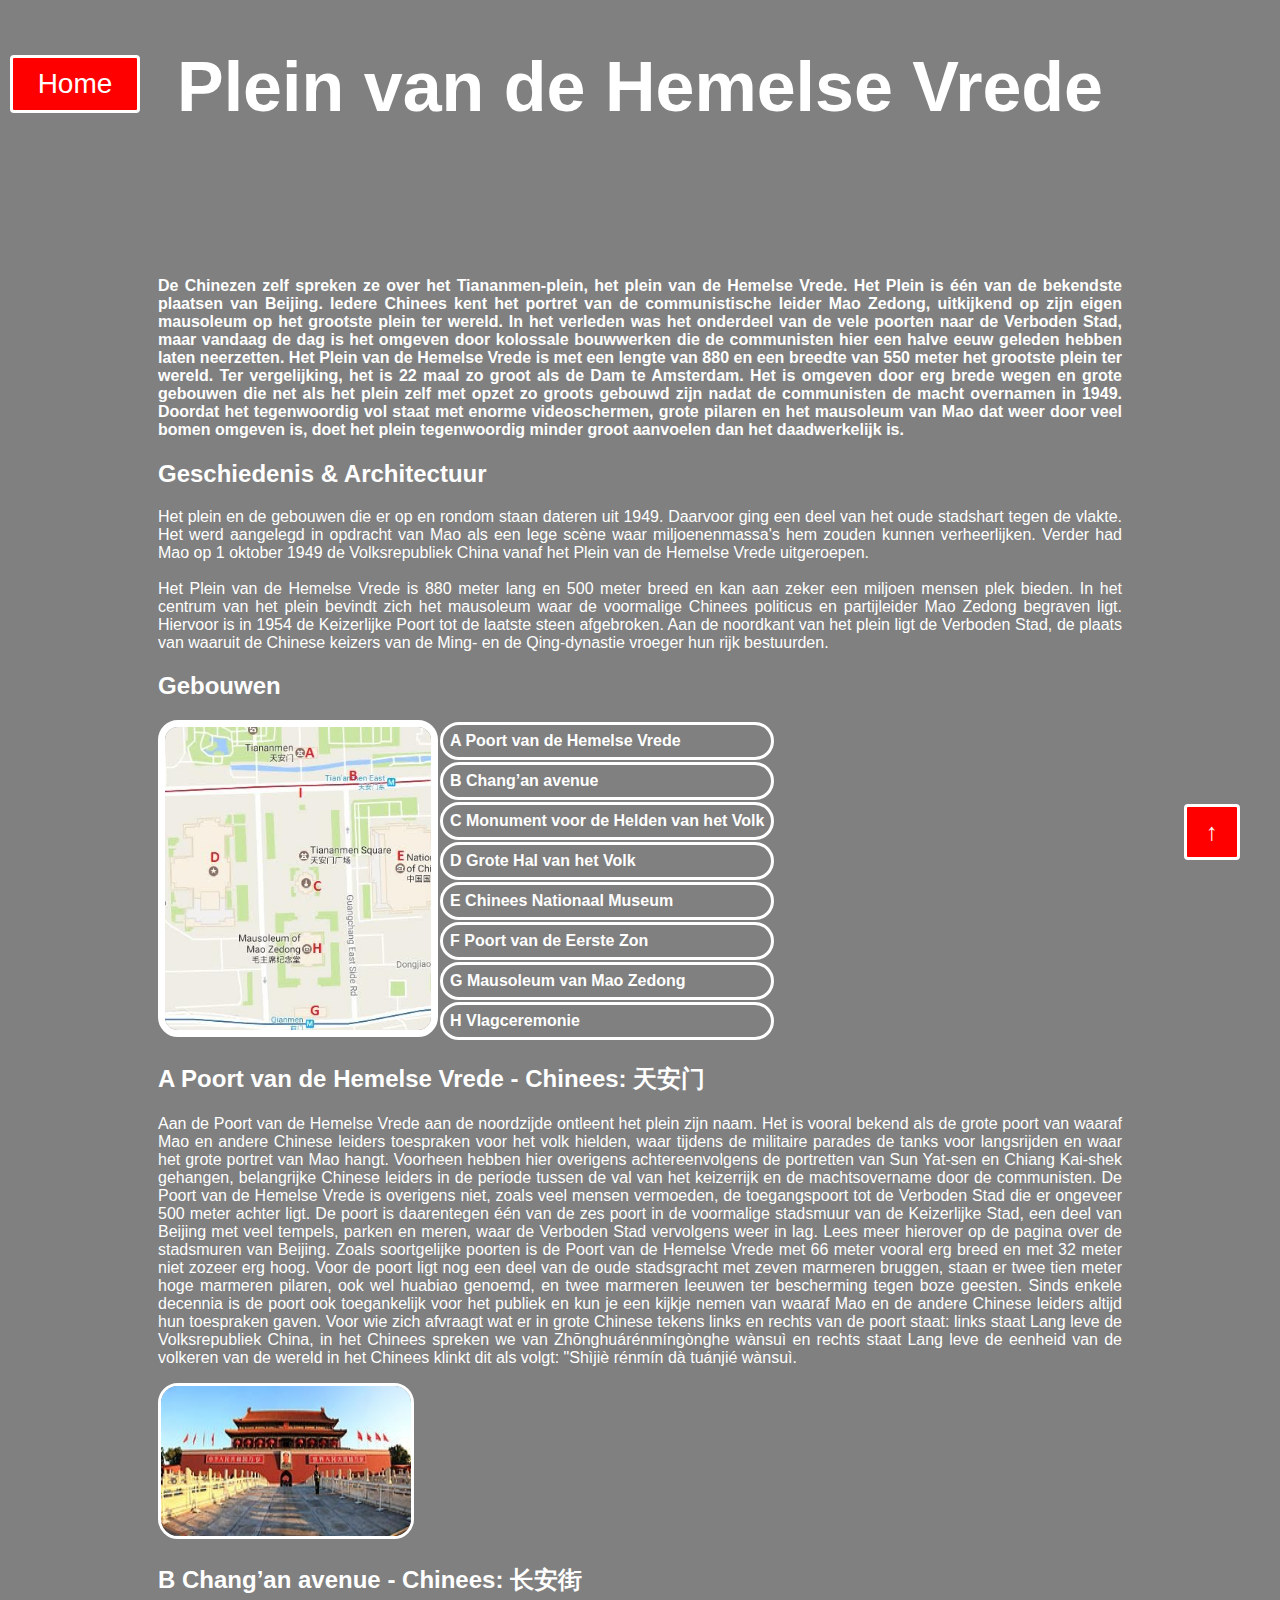
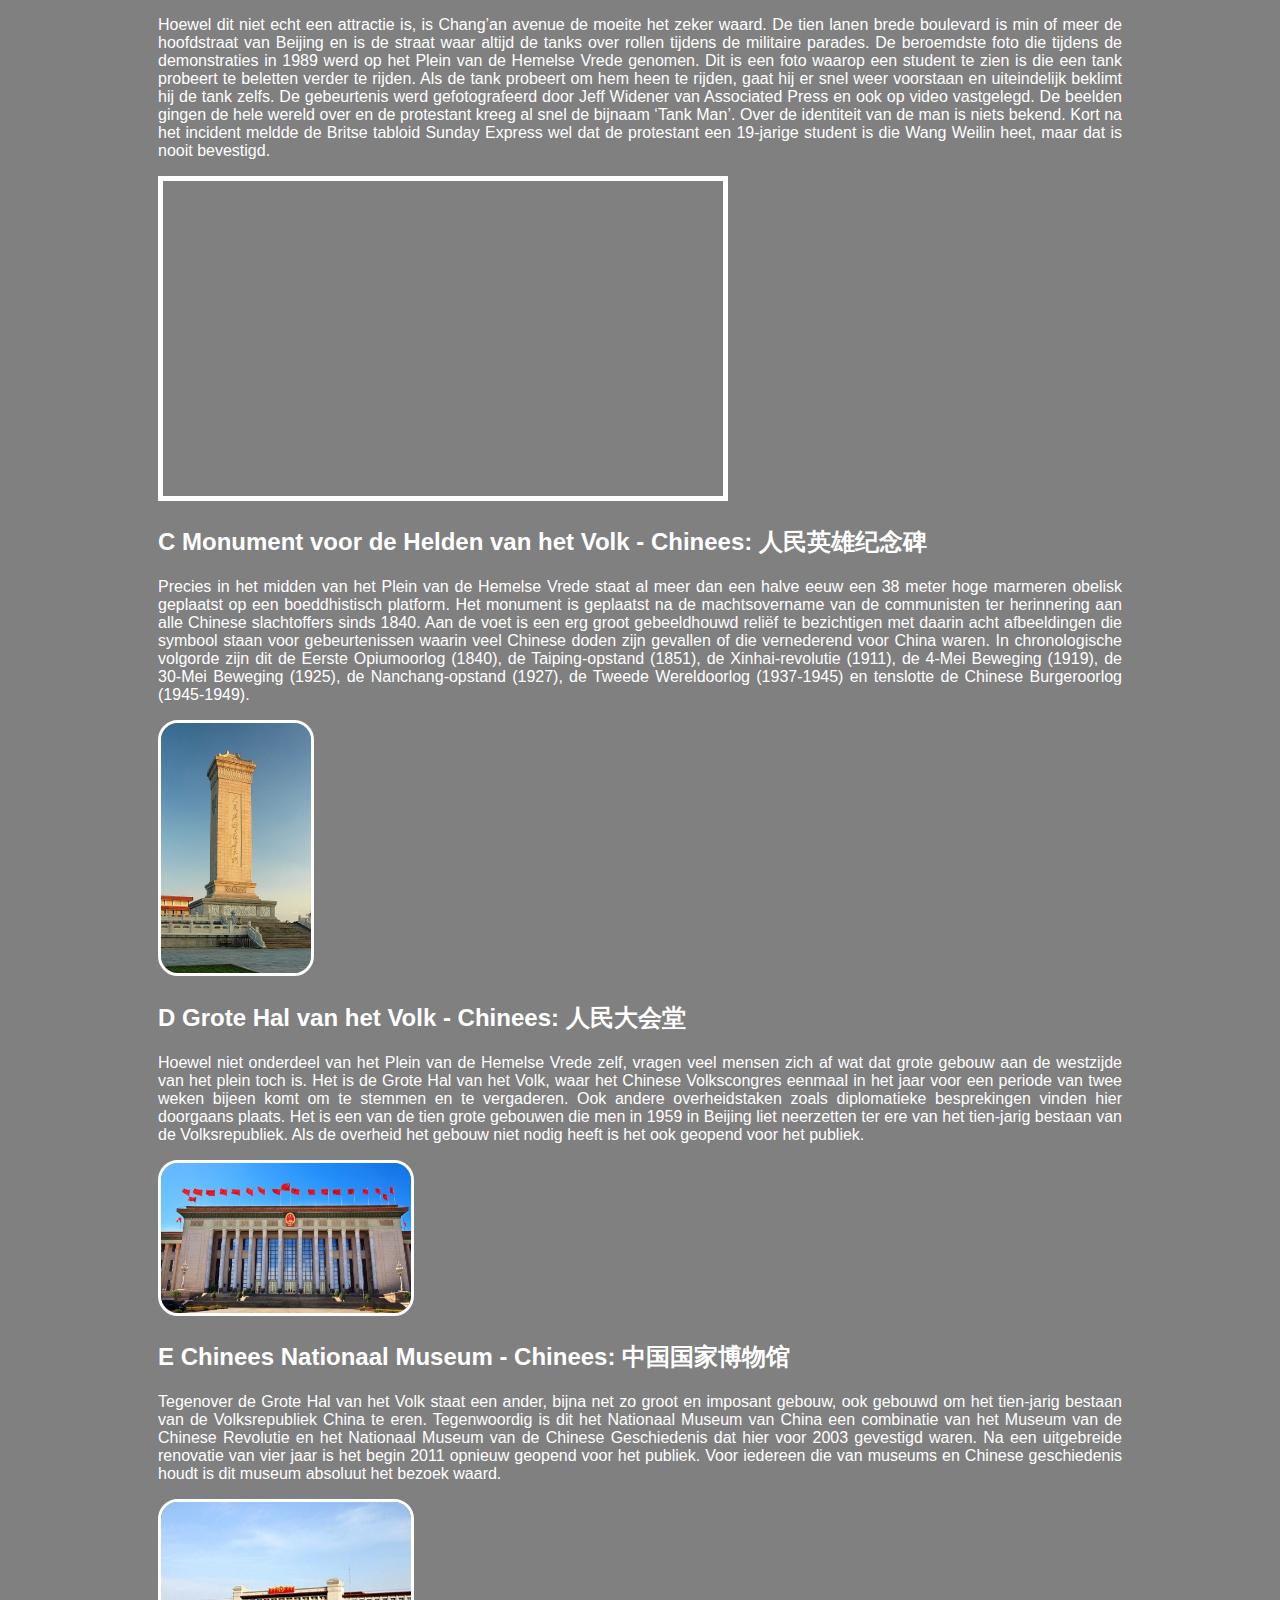
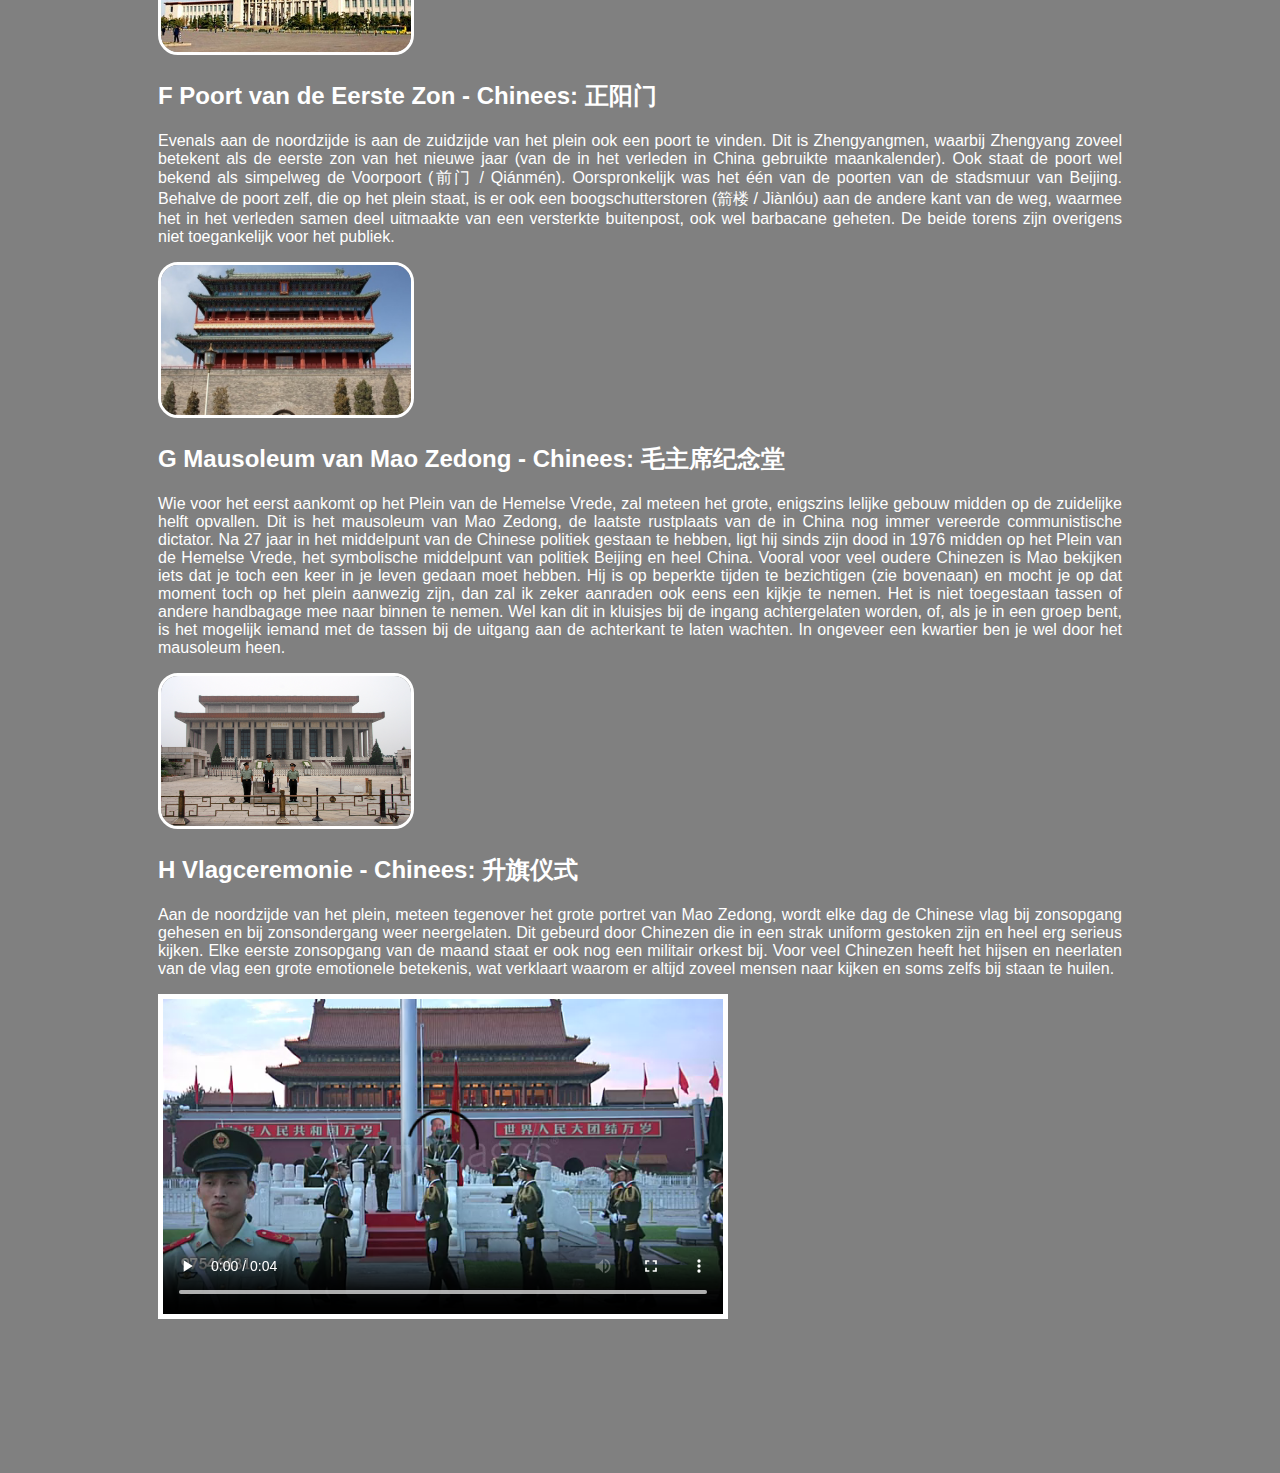
<file: Pleinvandehemelsevrede.html>
<!DOCTYPE html>
  <head>
    <title>Bezienswaardigheden van Beijing</title>
      <link rel="shortcut icon" href="favicon.ico" type="image/x-icon" />
      <link rel="stylesheet" type="text/css" href="index.css">
  </head>
<body>
  <header>
    <h1>Plein van de Hemelse Vrede</h1>
  </header>
    <a name="top"></a><button class="button"><a href="index.html"><span>Home</span></button>
      <a href="#" id="back-to-top" title="Back to top">&uarr;</a>

<div class="text">
  <p><h4><b>
    De Chinezen zelf spreken ze over het Tiananmen-plein, het plein van de Hemelse Vrede.
    Het Plein is één van de bekendste plaatsen van Beijing.
    Iedere Chinees kent het portret van de communistische leider Mao Zedong, uitkijkend
    op zijn eigen mausoleum op het grootste plein ter wereld. In het verleden was
    het onderdeel van de vele poorten naar de Verboden Stad, maar vandaag de dag is
    het omgeven door kolossale bouwwerken die de communisten hier een halve eeuw
    geleden hebben laten neerzetten. Het Plein van de Hemelse Vrede is met een
    lengte van 880 en een breedte van 550 meter het grootste plein ter wereld.
    Ter vergelijking, het is 22 maal zo groot als de Dam te Amsterdam. Het is
    omgeven door erg brede wegen en grote gebouwen die net als het plein zelf met
    opzet zo groots gebouwd zijn nadat de communisten de macht overnamen in 1949.
    Doordat het tegenwoordig vol staat met enorme videoschermen, grote pilaren en
    het mausoleum van Mao dat weer door veel bomen omgeven is, doet het plein
    tegenwoordig minder groot aanvoelen dan het daadwerkelijk is.
  </b></h4></p>

  <p><h4>
    <h2>Geschiedenis & Architectuur</h2>
    Het plein en de gebouwen die er op en rondom staan dateren uit 1949. Daarvoor ging
    een deel van het oude stadshart tegen de vlakte. Het werd aangelegd in opdracht
    van Mao als een lege scène waar miljoenenmassa's hem zouden kunnen verheerlijken.
    Verder had Mao op 1 oktober 1949 de Volksrepubliek China vanaf het Plein van de
    Hemelse Vrede uitgeroepen.
      <br></br>
    Het Plein van de Hemelse Vrede is 880 meter lang en 500 meter breed en kan aan
    zeker een miljoen mensen plek bieden. In het centrum van het plein bevindt zich
    het mausoleum waar de voormalige Chinees politicus en partijleider Mao Zedong
    begraven ligt. Hiervoor is in 1954 de Keizerlijke Poort tot de laatste steen
    afgebroken. Aan de noordkant van het plein ligt de Verboden Stad, de plaats
    van waaruit de Chinese keizers van de Ming- en de Qing-dynastie vroeger hun rijk
    bestuurden.
  </h4></p>

  <h2>Gebouwen</h2>
    <div class="plattegrond123"><img src="plattegrond2.jpg"></div>
      <table class="table2">
        <tr><th><a href="#A">A Poort van de Hemelse Vrede</a></th></tr>
        <tr><td><b><a href="#B">B Chang’an avenue</a></b></td></tr>
        <tr><td><b><a href="#C">C Monument voor de Helden van het Volk</a></b></td></tr>
        <tr><td><b><a href="#D">D Grote Hal van het Volk</a></b></td></tr>
        <tr><td><b><a href="#E">E Chinees Nationaal Museum</a></b></td></tr>
        <tr><td><b><a href="#F">F Poort van de Eerste Zon</a></b></td></tr>
        <tr><td><b><a href="#G">G Mausoleum van Mao Zedong</a></b></td></tr>
        <tr><td><b><a href="#H">H Vlagceremonie</a></b></td></tr>
      </table>

  <p><h4><a name="A"></a>
    <h2>A Poort van de Hemelse Vrede - Chinees: 天安门</h2>
      Aan de Poort van de Hemelse Vrede aan de noordzijde ontleent het plein zijn
      naam. Het is vooral bekend als de grote poort van waaraf Mao en andere Chinese
      leiders toespraken voor het volk hielden, waar tijdens de militaire parades de
      tanks voor langsrijden en waar het grote portret van Mao hangt. Voorheen hebben
      hier overigens achtereenvolgens de portretten van Sun Yat-sen en Chiang Kai-shek
      gehangen, belangrijke Chinese leiders in de periode tussen de val van het keizerrijk
      en de machtsovername door de communisten. De Poort van de Hemelse Vrede is
      overigens niet, zoals veel mensen vermoeden, de toegangspoort tot de Verboden
      Stad die er ongeveer 500 meter achter ligt. De poort is daarentegen één van de
      zes poort in de voormalige stadsmuur van de Keizerlijke Stad, een deel van
      Beijing met veel tempels, parken en meren, waar de Verboden Stad vervolgens
      weer in lag. Lees meer hierover op de pagina over de stadsmuren van Beijing.
      Zoals soortgelijke poorten is de Poort van de Hemelse Vrede met 66 meter vooral
      erg breed en met 32 meter niet zozeer erg hoog. Voor de poort ligt nog een deel
      van de oude stadsgracht met zeven marmeren bruggen, staan er twee tien meter hoge
      marmeren pilaren, ook wel huabiao genoemd, en twee marmeren leeuwen ter bescherming
      tegen boze geesten. Sinds enkele decennia is de poort ook toegankelijk voor het
      publiek en kun je een kijkje nemen van waaraf Mao en de andere Chinese leiders
      altijd hun toespraken gaven. Voor wie zich afvraagt wat er in grote Chinese
      tekens links en rechts van de poort staat: links staat Lang leve de Volksrepubliek
      China, in het Chinees spreken we van Zhōnghuárénmíngònghe wànsuì en rechts staat
      Lang leve de eenheid van de volkeren van de wereld in het Chinees klinkt dit als
      volgt: "Shìjiè rénmín dà tuánjié wànsuì.
  </h4></p>
    <img class="ABC"src="poortvandehemelsevrede.jpg">

  <p><h4><a name="B"></a>
    <h2>B Chang’an avenue - Chinees: 长安街</h2>
      Hoewel dit niet echt een attractie is, is Chang’an avenue de moeite het zeker
      waard. De tien lanen brede boulevard is min of meer de hoofdstraat van
      Beijing en is de straat waar altijd de tanks over rollen tijdens de militaire
      parades. De beroemdste foto die tijdens de demonstraties in 1989 werd op het Plein
      van de Hemelse Vrede genomen. Dit is een foto waarop een student te zien is
      die een tank probeert te beletten verder te rijden. Als de tank probeert om hem
      heen te rijden, gaat hij er snel weer voorstaan en uiteindelijk beklimt hij de
      tank zelfs. De gebeurtenis werd gefotografeerd door Jeff Widener van Associated
      Press en ook op video vastgelegd. De beelden gingen de hele wereld over en de
      protestant kreeg al snel de bijnaam ‘Tank Man’. Over de identiteit van de man
      is niets bekend. Kort na het incident meldde de Britse tabloid Sunday Express
      wel dat de protestant een 19-jarige student is die Wang Weilin heet, maar dat
      is nooit bevestigd.
  </h4></p>
    <iframe src="https://www.youtube.com/embed/YeFzeNAHEhU?rel=0" allowfullscreen></iframe>

  <p><h4><a name="C"></a>
    <h2>C Monument voor de Helden van het Volk - Chinees: 人民英雄纪念碑</h2>
      Precies in het midden van het Plein van de Hemelse Vrede staat al meer dan een
      halve eeuw een 38 meter hoge marmeren obelisk geplaatst op een boeddhistisch
      platform. Het monument is geplaatst na de machtsovername van de communisten
      ter herinnering aan alle Chinese slachtoffers sinds 1840. Aan de voet is een
      erg groot gebeeldhouwd reliëf te bezichtigen met daarin acht afbeeldingen die
      symbool staan voor gebeurtenissen waarin veel Chinese doden zijn gevallen of
      die vernederend voor China waren. In chronologische volgorde zijn dit de Eerste
      Opiumoorlog (1840), de Taiping-opstand (1851), de Xinhai-revolutie (1911),
      de 4-Mei Beweging (1919), de 30-Mei Beweging (1925), de Nanchang-opstand
      (1927), de Tweede Wereldoorlog (1937-1945) en tenslotte de Chinese Burgeroorlog
      (1945-1949).
  </h4></p>
    <img class="DEF"src="monument.jpg">


  <p><h4><a name="D"></a>
    <h2>D Grote Hal van het Volk - Chinees: 人民大会堂</h2>
      Hoewel niet onderdeel van het Plein van de Hemelse Vrede zelf, vragen veel
      mensen zich af wat dat grote gebouw aan de westzijde van het plein toch is.
      Het is de Grote Hal van het Volk, waar het Chinese Volkscongres eenmaal in
      het jaar voor een periode van twee weken bijeen komt om te stemmen en te
      vergaderen. Ook andere overheidstaken zoals diplomatieke besprekingen vinden
      hier doorgaans plaats. Het is een van de tien grote gebouwen die men in 1959
      in Beijing liet neerzetten ter ere van het tien-jarig bestaan van de
      Volksrepubliek. Als de overheid het gebouw niet nodig heeft is het ook
      geopend voor het publiek.
  </h4></p>
    <img class="ABC"src="volkzaal.jpg">


  <p><h4><a name="E"></a>
    <h2>E Chinees Nationaal Museum - Chinees: 中国国家博物馆</h2>
      Tegenover de Grote Hal van het Volk staat een ander, bijna net zo groot en
      imposant gebouw, ook gebouwd om het tien-jarig bestaan van de Volksrepubliek
      China te eren. Tegenwoordig is dit het Nationaal Museum van China een
      combinatie van het Museum van de Chinese Revolutie en het Nationaal Museum
      van de Chinese Geschiedenis dat hier voor 2003 gevestigd waren. Na een
      uitgebreide renovatie van vier jaar is het begin 2011 opnieuw geopend voor
      het publiek. Voor iedereen die van museums en Chinese geschiedenis houdt is
      dit museum absoluut het bezoek waard.
  </h4></p>
    <img class="ABC"src="museum.jpg">

  <p><h4><a name="F"></a>
    <h2>F Poort van de Eerste Zon - Chinees: 正阳门</h2>
      Evenals aan de noordzijde is aan de zuidzijde van het plein ook een poort te
      vinden. Dit is Zhengyangmen, waarbij Zhengyang zoveel betekent als de eerste
      zon van het nieuwe jaar (van de in het verleden in China gebruikte maankalender).
      Ook staat de poort wel bekend als simpelweg de Voorpoort (前门 / Qiánmén).
      Oorspronkelijk was het één van de poorten van de stadsmuur van Beijing. Behalve
      de poort zelf, die op het plein staat, is er ook een boogschutterstoren (箭楼 / Jiànlóu)
      aan de andere kant van de weg, waarmee het in het verleden samen deel uitmaakte
      van een versterkte buitenpost, ook wel barbacane geheten. De beide torens zijn
      overigens niet toegankelijk voor het publiek.
  </h4></p>
    <img class="ABC"src="poorteerstezon.jpg">

  <p><h4><a name="G"></a>
    <h2>G Mausoleum van Mao Zedong - Chinees: 毛主席纪念堂</h2>
      Wie voor het eerst aankomt op het Plein van de Hemelse Vrede, zal meteen het
      grote, enigszins lelijke gebouw midden op de zuidelijke helft opvallen. Dit
      is het mausoleum van Mao Zedong, de laatste rustplaats van de in China nog
      immer vereerde communistische dictator. Na 27 jaar in het middelpunt van de
      Chinese politiek gestaan te hebben, ligt hij sinds zijn dood in 1976 midden
      op het Plein van de Hemelse Vrede, het symbolische middelpunt van politiek
      Beijing en heel China. Vooral voor veel oudere Chinezen is Mao bekijken iets
      dat je toch een keer in je leven gedaan moet hebben. Hij is op beperkte tijden
      te bezichtigen (zie bovenaan) en mocht je op dat moment toch op het plein
      aanwezig zijn, dan zal ik zeker aanraden ook eens een kijkje te nemen. Het
      is niet toegestaan tassen of andere handbagage mee naar binnen te nemen. Wel
      kan dit in kluisjes bij de ingang achtergelaten worden, of, als je in een
      groep bent, is het mogelijk iemand met de tassen bij de uitgang aan de achterkant
      te laten wachten. In ongeveer een kwartier ben je wel door het mausoleum heen.
  </p></h4>
    <img class="ABC"src="mausoleum.jpg">

  <p><h4><a name="H"></a>
    <h2>H Vlagceremonie - Chinees: 升旗仪式</h2>
      Aan de noordzijde van het plein, meteen tegenover het grote portret van Mao
      Zedong, wordt elke dag de Chinese vlag bij zonsopgang gehesen en bij
      zonsondergang weer neergelaten. Dit gebeurd door Chinezen die in een strak
      uniform gestoken zijn en heel erg serieus kijken. Elke eerste zonsopgang van
      de maand staat er ook nog een militair orkest bij. Voor veel Chinezen heeft
      het hijsen en neerlaten van de vlag een grote emotionele betekenis, wat
      verklaart waarom er altijd zoveel mensen naar kijken en soms zelfs bij
      staan te huilen.
  </p></h4>
    <video controls>
      <source src="vlag.mp4" type="video/mp4">
    </video>
</div>
</body>
</html>
</file>
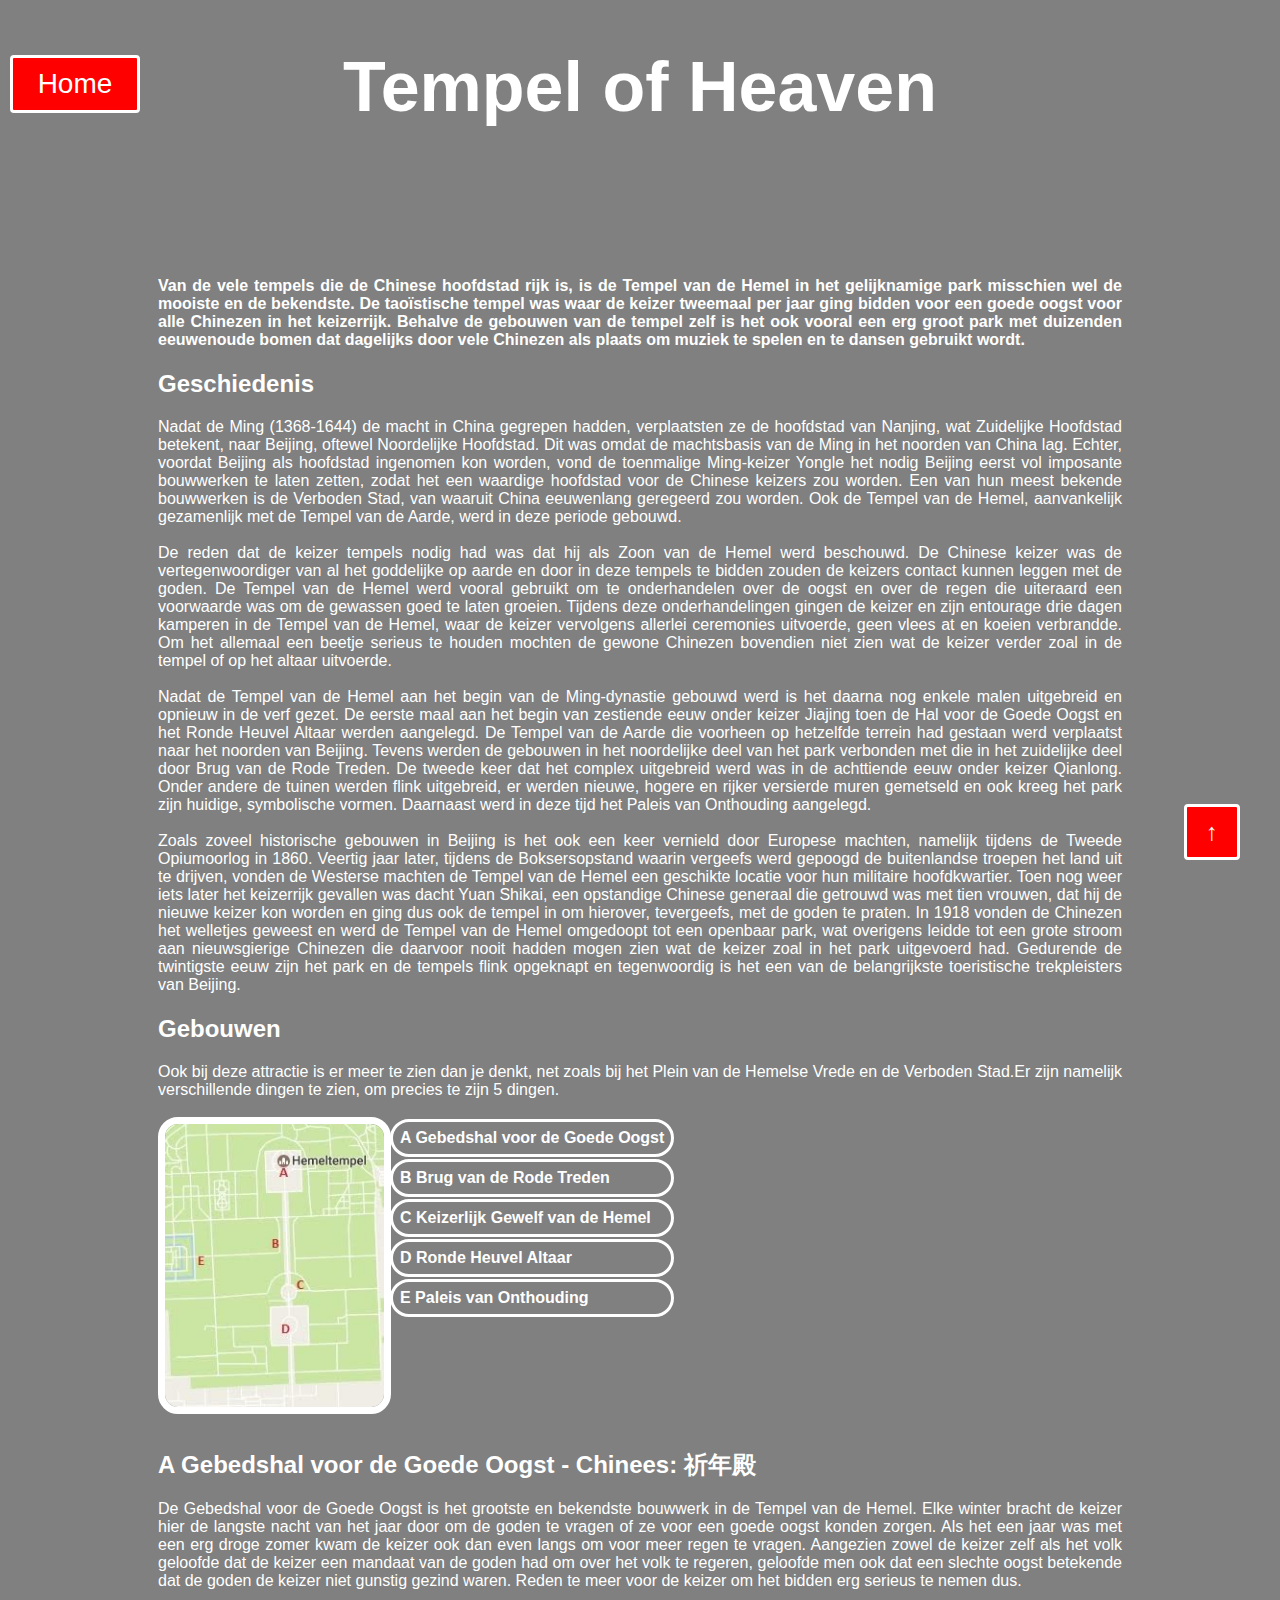
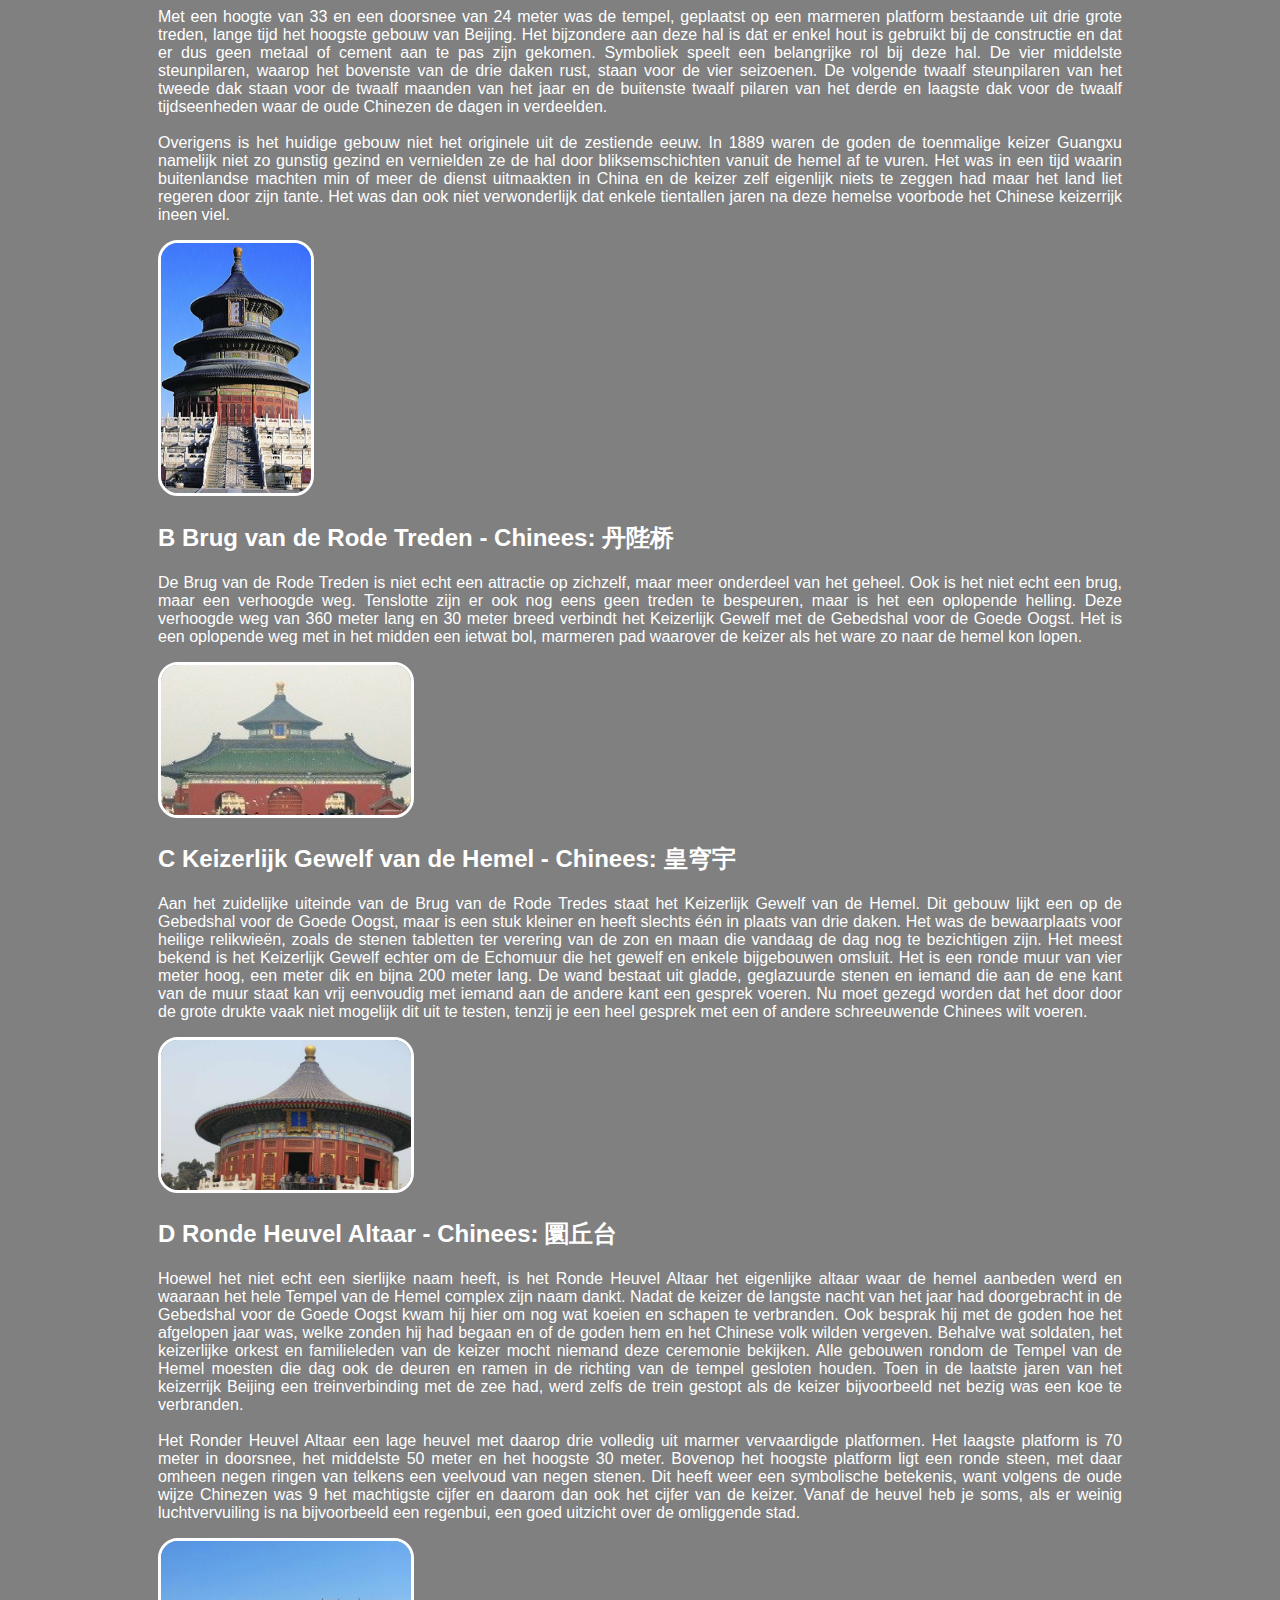
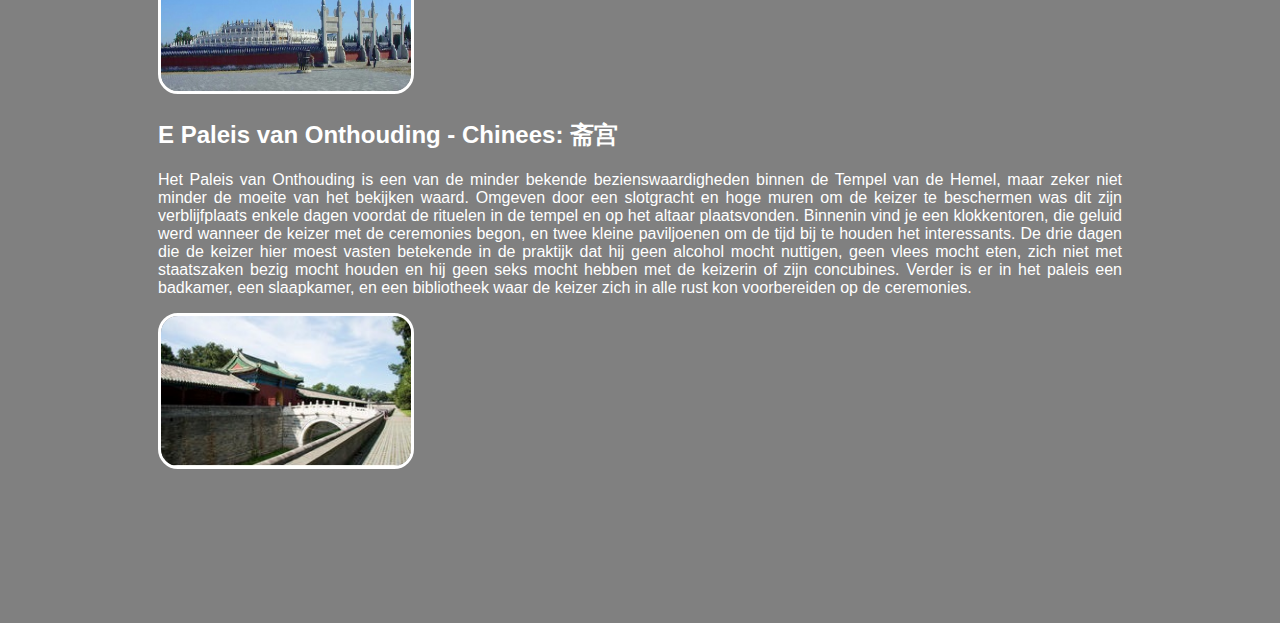
<file: Tempelofheaven.html>
<!DOCTYPE html>
  <head>
    <title>Bezienswaardigheden van Beijing</title>
      <link rel="shortcut icon" href="favicon.ico" type="image/x-icon" />
      <link rel="stylesheet" type="text/css" href="index.css">
  </head>
<body>
  <header>
    <h1>Tempel of Heaven</h1>
  </header>
    <button class="button"><a href="index.html"><span>Home</span></button>
      <a href="#" id="back-to-top" title="Back to top">&uarr;</a>

<div class="text">
  <p><h4><b>
    Van de vele tempels die de Chinese hoofdstad rijk is, is de Tempel van de Hemel
    in het gelijknamige park misschien wel de mooiste en de bekendste. De taoïstische
    tempel was waar de keizer tweemaal per jaar ging bidden voor een goede oogst voor
    alle Chinezen in het keizerrijk. Behalve de gebouwen van de tempel zelf is het
    ook vooral een erg groot park met duizenden eeuwenoude bomen dat dagelijks door
    vele Chinezen als plaats om muziek te spelen en te dansen gebruikt wordt.
  </b></h4></p>

  <p><h4>
    <h2>Geschiedenis</h2>
      Nadat de Ming (1368-1644) de macht in China gegrepen hadden, verplaatsten ze de
      hoofdstad van Nanjing, wat Zuidelijke Hoofdstad betekent, naar Beijing, oftewel
      Noordelijke Hoofdstad. Dit was omdat de machtsbasis van de Ming in het noorden
      van China lag. Echter, voordat Beijing als hoofdstad ingenomen kon worden, vond
      de toenmalige Ming-keizer Yongle het nodig Beijing eerst vol imposante bouwwerken
      te laten zetten, zodat het een waardige hoofdstad voor de Chinese keizers zou
      worden. Een van hun meest bekende bouwwerken is de Verboden Stad, van waaruit
      China eeuwenlang geregeerd zou worden. Ook de Tempel van de Hemel, aanvankelijk
      gezamenlijk met de Tempel van de Aarde, werd in deze periode gebouwd.
        <br></br>
      De reden dat de keizer tempels nodig had was dat hij als Zoon van de Hemel werd
      beschouwd. De Chinese keizer was de vertegenwoordiger van al het goddelijke op
      aarde en door in deze tempels te bidden zouden de keizers contact kunnen leggen
      met de goden. De Tempel van de Hemel werd vooral gebruikt om te onderhandelen
      over de oogst en over de regen die uiteraard een voorwaarde was om de gewassen
      goed te laten groeien. Tijdens deze onderhandelingen gingen de keizer en zijn
      entourage drie dagen kamperen in de Tempel van de Hemel, waar de keizer vervolgens
      allerlei ceremonies uitvoerde, geen vlees at en koeien verbrandde. Om het allemaal
      een beetje serieus te houden mochten de gewone Chinezen bovendien niet zien wat
      de keizer verder zoal in de tempel of op het altaar uitvoerde.
        <br></br>
      Nadat de Tempel van de Hemel aan het begin van de Ming-dynastie gebouwd werd is
      het daarna nog enkele malen uitgebreid en opnieuw in de verf gezet. De eerste
      maal aan het begin van zestiende eeuw onder keizer Jiajing toen de Hal voor de
      Goede Oogst en het Ronde Heuvel Altaar werden aangelegd. De Tempel van de Aarde
      die voorheen op hetzelfde terrein had gestaan werd verplaatst naar het noorden
      van Beijing. Tevens werden de gebouwen in het noordelijke deel van het park
      verbonden met die in het zuidelijke deel door Brug van de Rode Treden. De tweede
      keer dat het complex uitgebreid werd was in de achttiende eeuw onder keizer
      Qianlong. Onder andere de tuinen werden flink uitgebreid, er werden nieuwe,
      hogere en rijker versierde muren gemetseld en ook kreeg het park zijn huidige,
      symbolische vormen. Daarnaast werd in deze tijd het Paleis van Onthouding aangelegd.
        <br></br>
      Zoals zoveel historische gebouwen in Beijing is het ook een keer vernield door
      Europese machten, namelijk tijdens de Tweede Opiumoorlog in 1860. Veertig jaar
      later, tijdens de Boksersopstand waarin vergeefs werd gepoogd de buitenlandse
      troepen het land uit te drijven, vonden de Westerse machten de Tempel van de
      Hemel een geschikte locatie voor hun militaire hoofdkwartier. Toen nog weer iets
      later het keizerrijk gevallen was dacht Yuan Shikai, een opstandige Chinese
      generaal die getrouwd was met tien vrouwen, dat hij de nieuwe keizer kon worden
      en ging dus ook de tempel in om hierover, tevergeefs, met de goden te praten.
      In 1918 vonden de Chinezen het welletjes geweest en werd de Tempel van de Hemel
      omgedoopt tot een openbaar park, wat overigens leidde tot een grote stroom aan
      nieuwsgierige Chinezen die daarvoor nooit hadden mogen zien wat de keizer zoal
      in het park uitgevoerd had. Gedurende de twintigste eeuw zijn het park en de
      tempels flink opgeknapt en tegenwoordig is het een van de belangrijkste toeristische
      trekpleisters van Beijing.
  </h4></p>

  <p><h4>
    <h2>Gebouwen</h2>
      Ook bij deze attractie is er meer te zien dan je denkt, net zoals bij het Plein
      van de Hemelse Vrede en de Verboden Stad.Er zijn namelijk verschillende dingen te
      zien, om precies te zijn 5 dingen.
        <br></br>
          <div class="plattegrond456"><img src="plattegrondABC.jpg"></div>
            <table class="table2">
              <tr><th><a href="#A">A Gebedshal voor de Goede Oogst</a></th></tr>
              <tr><td><b><a href="#B">B Brug van de Rode Treden</a></b></td></tr>
              <tr><td><b><a href="#C">C Keizerlijk Gewelf van de Hemel</a></b></td></tr>
              <tr><td><b><a href="#D">D Ronde Heuvel Altaar</a></b></td></tr>
              <tr><td><b><a href="#E">E Paleis van Onthouding</a></b></td></tr>
            </table>
              <br></br>
              <br></br>
              <br></br>
  <p><h4><a name="A"></a>
    <h2>A Gebedshal voor de Goede Oogst - Chinees: 祈年殿</h2>
      De Gebedshal voor de Goede Oogst is het grootste en bekendste bouwwerk in de
      Tempel van de Hemel. Elke winter bracht de keizer hier de langste nacht van het
      jaar door om de goden te vragen of ze voor een goede oogst konden zorgen. Als het
      een jaar was met een erg droge zomer kwam de keizer ook dan even langs om voor
      meer regen te vragen. Aangezien zowel de keizer zelf als het volk geloofde dat
      de keizer een mandaat van de goden had om over het volk te regeren, geloofde men
      ook dat een slechte oogst betekende dat de goden de keizer niet gunstig gezind
      waren. Reden te meer voor de keizer om het bidden erg serieus te nemen dus.
        <br></br>
      Met een hoogte van 33 en een doorsnee van 24 meter was de tempel, geplaatst op
      een marmeren platform bestaande uit drie grote treden, lange tijd het hoogste
      gebouw van Beijing. Het bijzondere aan deze hal is dat er enkel hout is gebruikt
      bij de constructie en dat er dus geen metaal of cement aan te pas zijn gekomen.
      Symboliek speelt een belangrijke rol bij deze hal. De vier middelste steunpilaren,
      waarop het bovenste van de drie daken rust, staan voor de vier seizoenen. De
      volgende twaalf steunpilaren van het tweede dak staan voor de twaalf maanden van
      het jaar en de buitenste twaalf pilaren van het derde en laagste dak voor de
      twaalf tijdseenheden waar de oude Chinezen de dagen in verdeelden.
        <br></br>
      Overigens is het huidige gebouw niet het originele uit de zestiende eeuw. In 1889
      waren de goden de toenmalige keizer Guangxu namelijk niet zo gunstig gezind en
      vernielden ze de hal door bliksemschichten vanuit de hemel af te vuren. Het was
      in een tijd waarin buitenlandse machten min of meer de dienst uitmaakten in China
      en de keizer zelf eigenlijk niets te zeggen had maar het land liet regeren door
      zijn tante. Het was dan ook niet verwonderlijk dat enkele tientallen jaren na
      deze hemelse voorbode het Chinese keizerrijk ineen viel.
  </h4></p>
    <img class="DEF"src="Tempelofheaven2.jpg">

  <p><h4><a name="B"></a>
    <h2>B Brug van de Rode Treden - Chinees: 丹陛桥</h2>
      De Brug van de Rode Treden is niet echt een attractie op zichzelf, maar meer
      onderdeel van het geheel. Ook is het niet echt een brug, maar een verhoogde weg.
      Tenslotte zijn er ook nog eens geen treden te bespeuren, maar is het een oplopende
      helling. Deze verhoogde weg van 360 meter lang en 30 meter breed verbindt het
      Keizerlijk Gewelf met de Gebedshal voor de Goede Oogst. Het is een oplopende weg
      met in het midden een ietwat bol, marmeren pad waarover de keizer als het ware zo
      naar de hemel kon lopen.
  </h4></p>
    <img class="ABC"src="brugvdrodetreden.jpg">

  <p><h4><a name="C"></a>
    <h2>C Keizerlijk Gewelf van de Hemel - Chinees: 皇穹宇</h2>
      Aan het zuidelijke uiteinde van de Brug van de Rode Tredes staat het Keizerlijk
      Gewelf van de Hemel. Dit gebouw lijkt een op de Gebedshal voor de Goede Oogst,
      maar is een stuk kleiner en heeft slechts één in plaats van drie daken. Het was
      de bewaarplaats voor heilige relikwieën, zoals de stenen tabletten ter verering
      van de zon en maan die vandaag de dag nog te bezichtigen zijn. Het meest bekend
      is het Keizerlijk Gewelf echter om de Echomuur die het gewelf en enkele bijgebouwen
      omsluit. Het is een ronde muur van vier meter hoog, een meter dik en bijna 200
      meter lang. De wand bestaat uit gladde, geglazuurde stenen en iemand die aan de
      ene kant van de muur staat kan vrij eenvoudig met iemand aan de andere kant een
      gesprek voeren. Nu moet gezegd worden dat het door door de grote drukte vaak niet
      mogelijk dit uit te testen, tenzij je een heel gesprek met een of andere
      schreeuwende Chinees wilt voeren.
  </h4></p>
    <img class="ABC"src="gewelf.jpg">

  <p><h4><a name="D"></a>
    <h2>D Ronde Heuvel Altaar - Chinees: 圜丘台</h2>
      Hoewel het niet echt een sierlijke naam heeft, is het Ronde Heuvel Altaar het
      eigenlijke altaar waar de hemel aanbeden werd en waaraan het hele Tempel van de
      Hemel complex zijn naam dankt. Nadat de keizer de langste nacht van het jaar had
      doorgebracht in de Gebedshal voor de Goede Oogst kwam hij hier om nog wat koeien
      en schapen te verbranden. Ook besprak hij met de goden hoe het afgelopen jaar
      was, welke zonden hij had begaan en of de goden hem en het Chinese volk
      wilden vergeven. Behalve wat soldaten, het keizerlijke orkest en familieleden
      van de keizer mocht niemand deze ceremonie bekijken. Alle gebouwen rondom de
      Tempel van de Hemel moesten die dag ook de deuren en ramen in de richting van de
      tempel gesloten houden. Toen in de laatste jaren van het keizerrijk Beijing een
      treinverbinding met de zee had, werd zelfs de trein gestopt als de keizer
      bijvoorbeeld net bezig was een koe te verbranden.
        <br></br>
      Het Ronder Heuvel Altaar een lage heuvel met daarop drie volledig uit marmer
      vervaardigde platformen. Het laagste platform is 70 meter in doorsnee, het
      middelste 50 meter en het hoogste 30 meter. Bovenop het hoogste platform ligt
      een ronde steen, met daar omheen negen ringen van telkens een veelvoud van negen
      stenen. Dit heeft weer een symbolische betekenis, want volgens de oude wijze
      Chinezen was 9 het machtigste cijfer en daarom dan ook het cijfer van de keizer.
      Vanaf de heuvel heb je soms, als er weinig luchtvervuiling is na bijvoorbeeld
      een regenbui, een goed uitzicht over de omliggende stad.
  </h4></p>
    <img class="ABC"src="altaar.jpg">

  <p><h4><a name="E"></a>
    <h2>E Paleis van Onthouding - Chinees: 斋宫</h2>
      Het Paleis van Onthouding is een van de minder bekende bezienswaardigheden binnen
      de Tempel van de Hemel, maar zeker niet minder de moeite van het bekijken waard.
      Omgeven door een slotgracht en hoge muren om de keizer te beschermen was dit zijn
      verblijfplaats enkele dagen voordat de rituelen in de tempel en op het altaar
      plaatsvonden. Binnenin vind je een klokkentoren, die geluid werd wanneer de keizer
      met de ceremonies begon, en twee kleine paviljoenen om de tijd bij te houden het
      interessants. De drie dagen die de keizer hier moest vasten betekende in de
      praktijk dat hij geen alcohol mocht nuttigen, geen vlees mocht eten, zich niet
      met staatszaken bezig mocht houden en hij geen seks mocht hebben met de keizerin
      of zijn concubines. Verder is er in het paleis een badkamer, een slaapkamer, en
      een bibliotheek waar de keizer zich in alle rust kon voorbereiden op de ceremonies.
  </h4></p>
    <img class="ABC"src="onthouding.jpg">
</div>
</body>
</html>
</file>
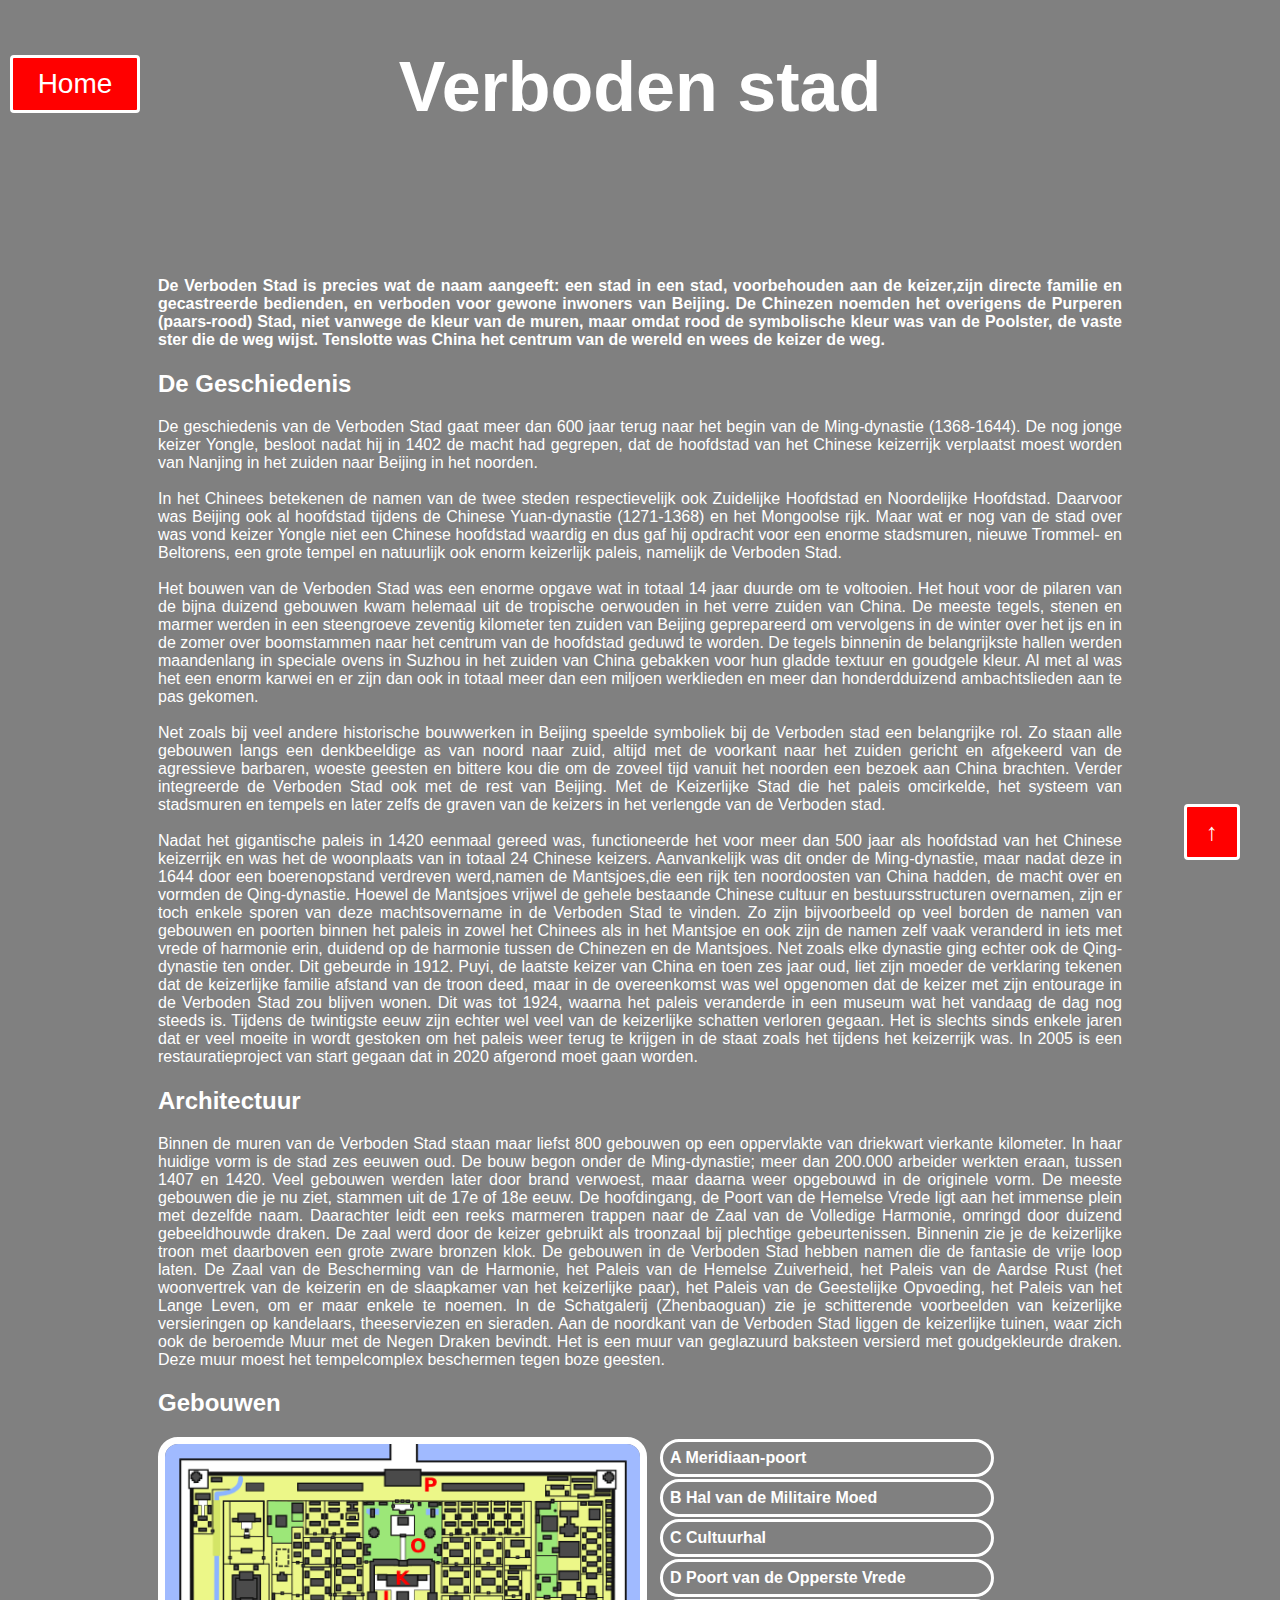
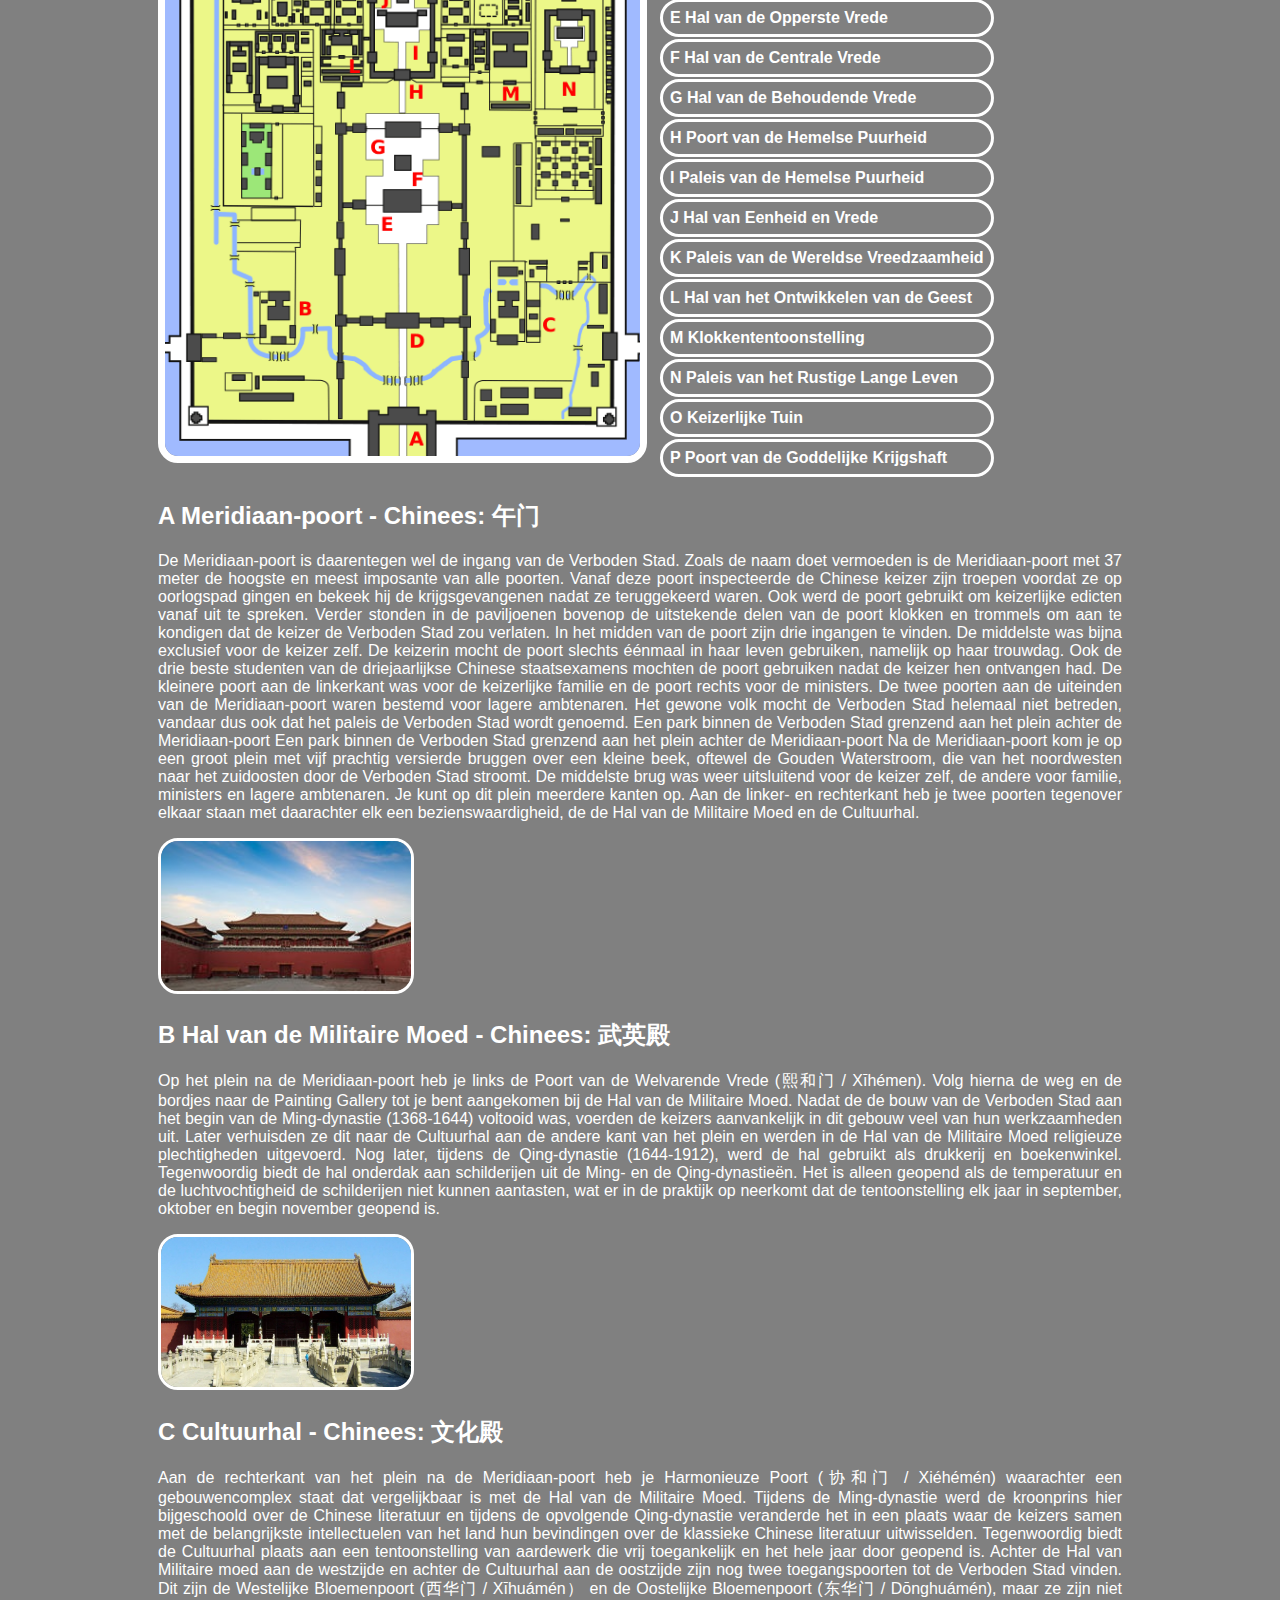
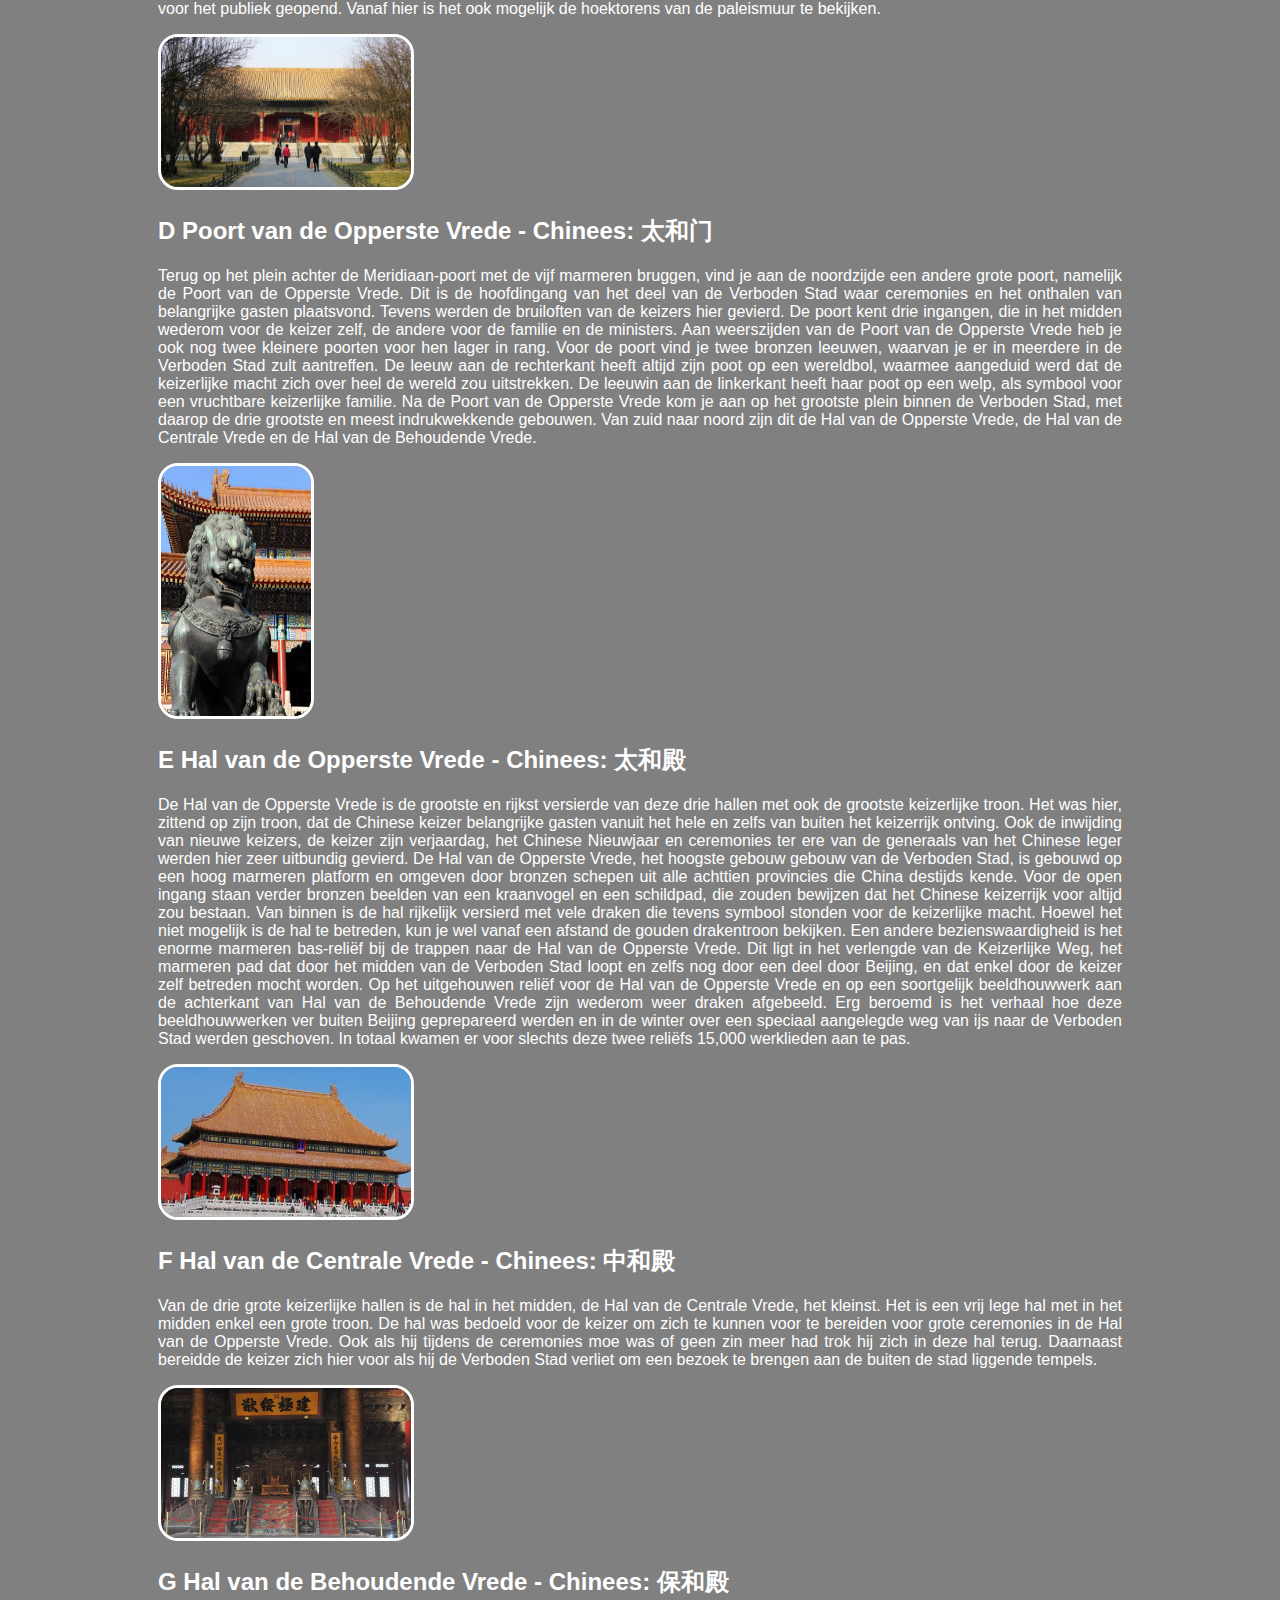
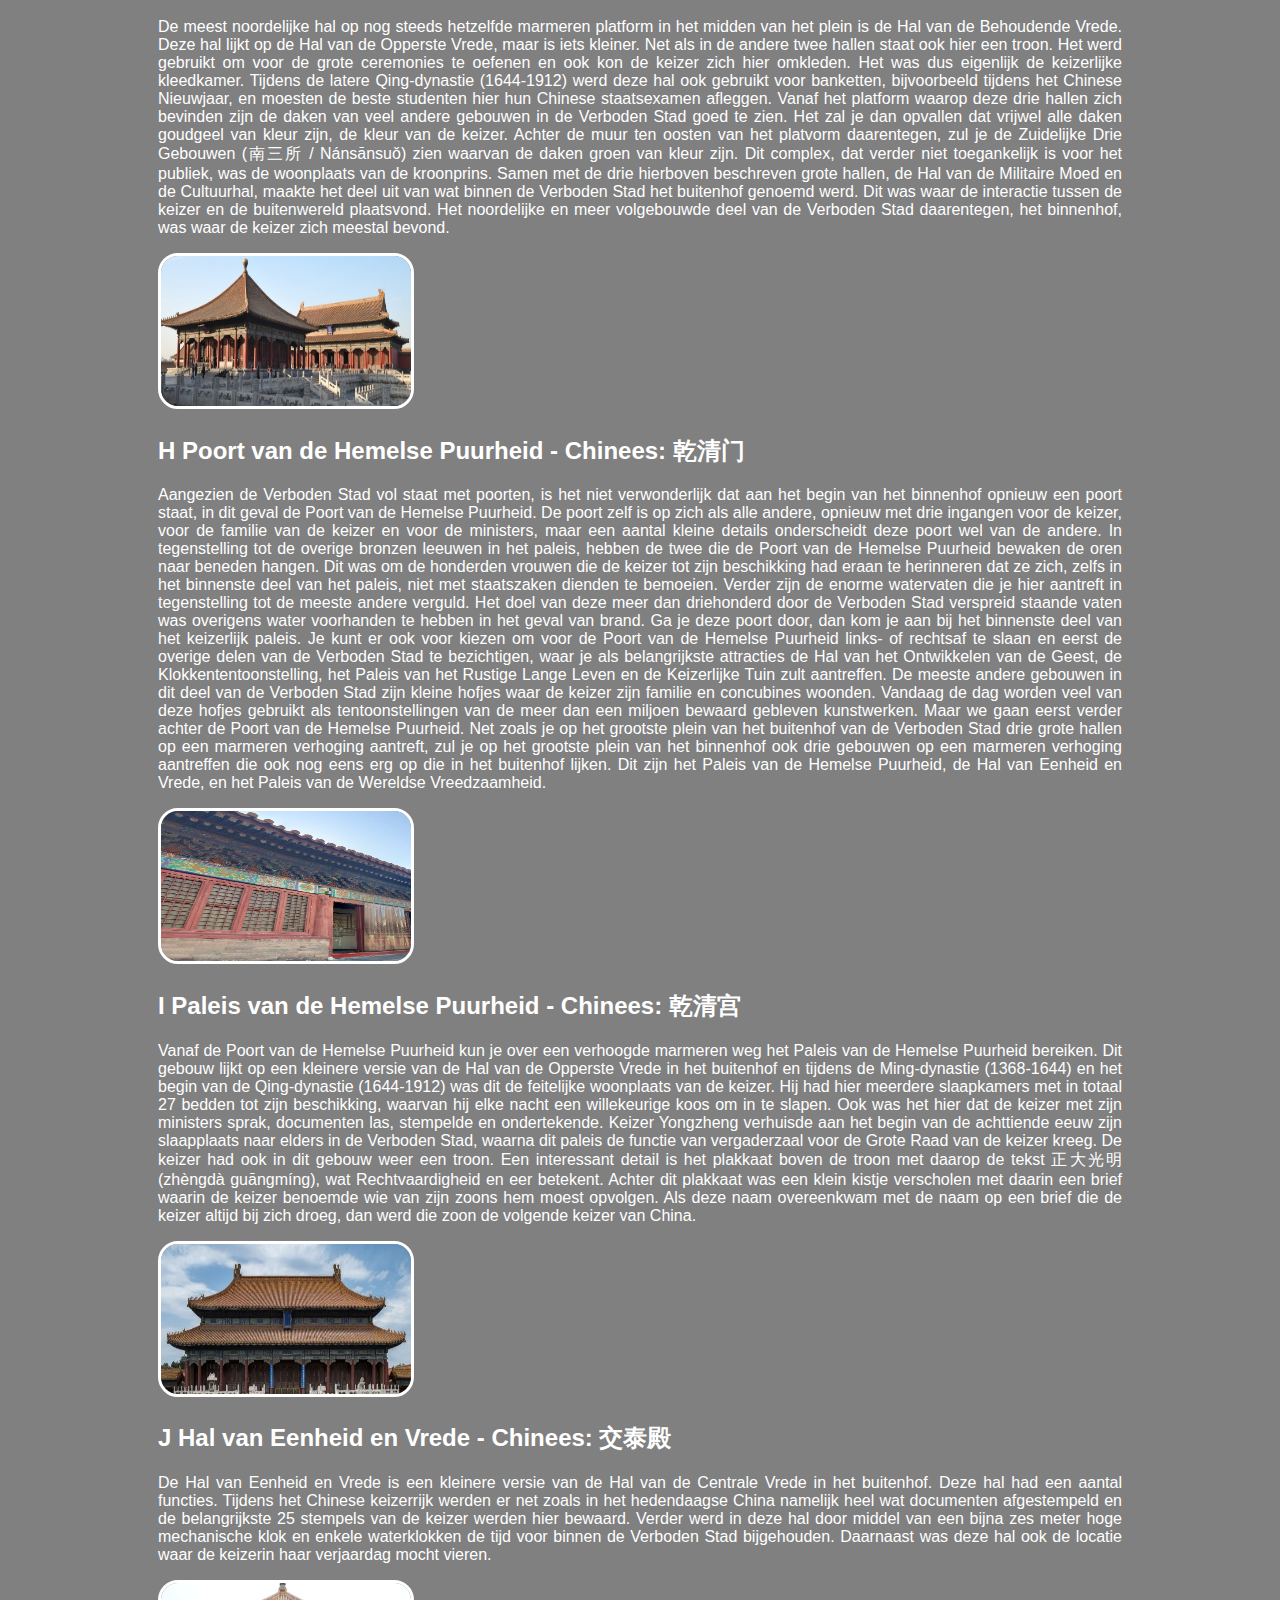
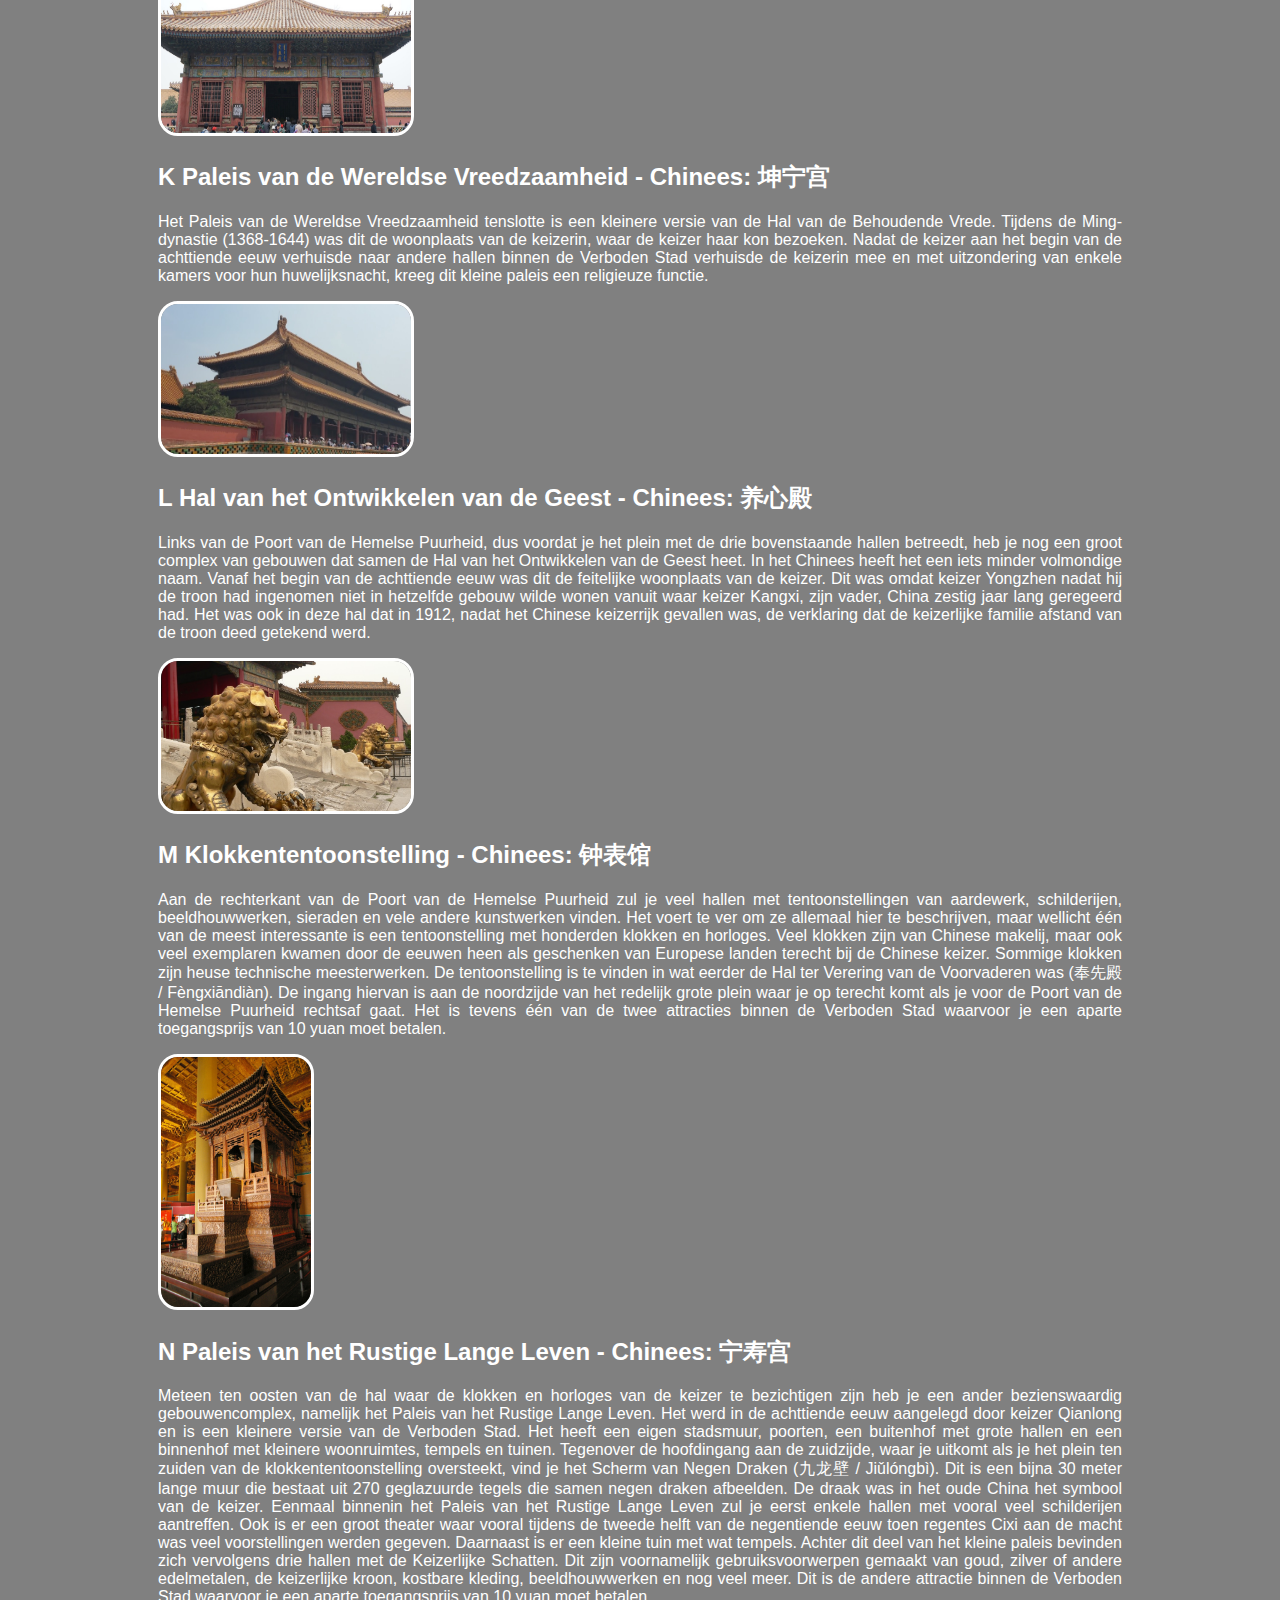
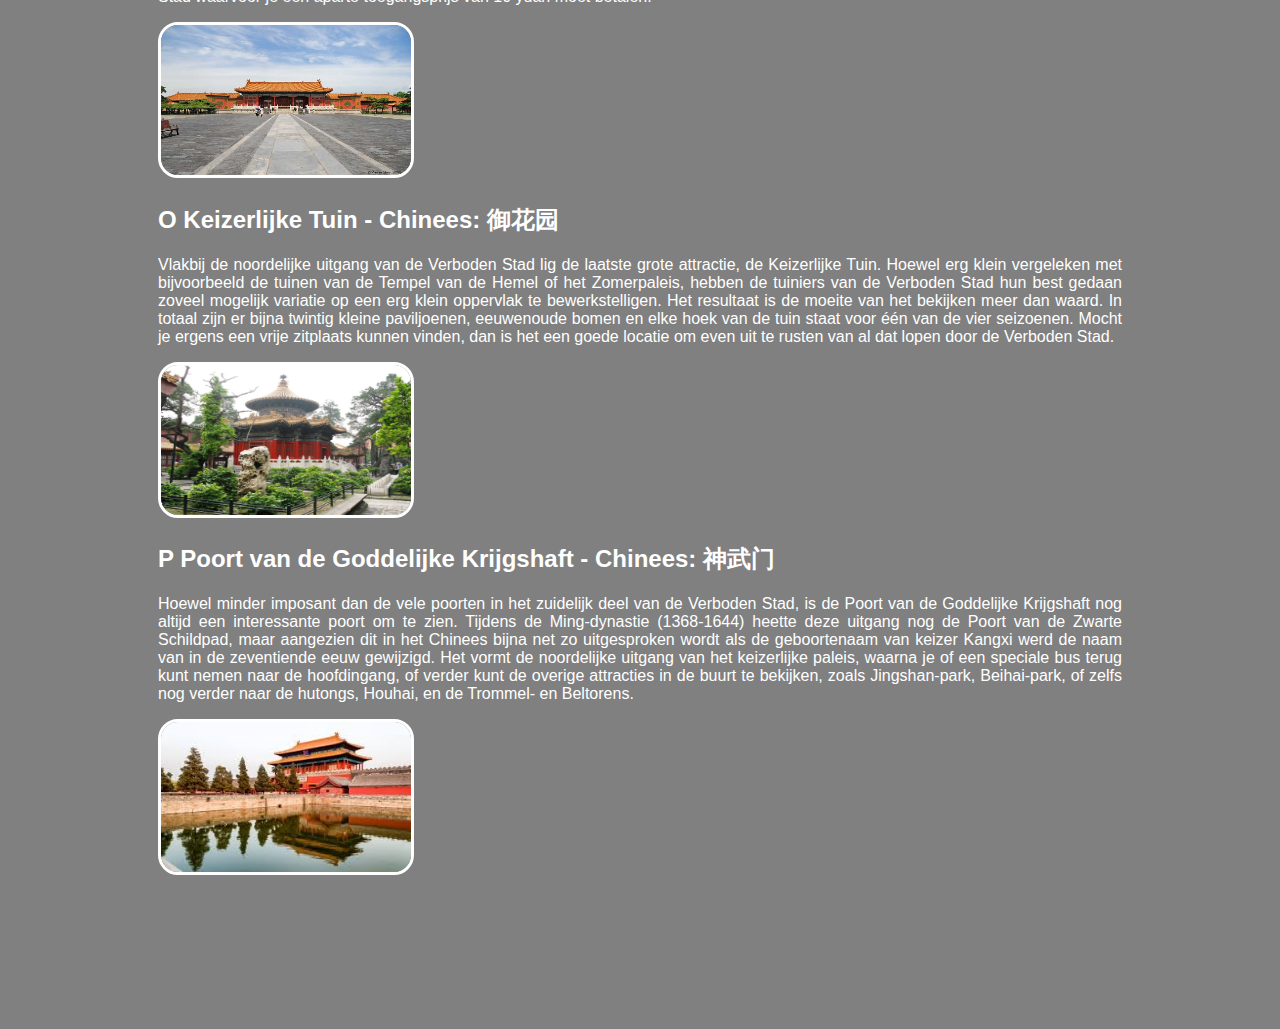
<file: Verbodenstad.html>
<!DOCTYPE html>
  <head>
    <title>Bezienswaardigheden van Beijing</title>
      <link rel="shortcut icon" href="favicon.ico" type="image/x-icon" />
      <link rel="stylesheet" type="text/css" href="index.css">
  </head>
<body>
  <header>
    <h1>Verboden stad</h1>
  </header>
    <button class="button"><a href="index.html"><span>Home</span></button>
      <a href="#" id="back-to-top" title="Back to top">&uarr;</a>

<div class="text">
  <p><h4><b>
    De Verboden Stad is precies wat de naam aangeeft: een stad in een stad,
    voorbehouden aan de keizer,zijn directe familie en gecastreerde bedienden,
    en verboden voor gewone inwoners van Beijing. De Chinezen noemden het
    overigens de Purperen (paars-rood) Stad, niet vanwege de kleur van de muren,
    maar omdat rood de symbolische kleur was van de Poolster, de vaste ster
    die de weg wijst. Tenslotte was China het centrum van de wereld en wees de
    keizer de weg.
  </b></h4></p>
  <p><h4>
    <h2>De Geschiedenis</h2>
      De geschiedenis van de Verboden Stad gaat meer dan 600 jaar terug naar het
      begin van de Ming-dynastie (1368-1644). De nog jonge keizer Yongle, besloot
      nadat hij in 1402 de macht had gegrepen, dat de hoofdstad van het Chinese
      keizerrijk verplaatst moest worden van Nanjing in het zuiden naar Beijing
      in het noorden.
       <br></br>
      In het Chinees betekenen de namen van de twee steden respectievelijk ook
      Zuidelijke Hoofdstad en Noordelijke Hoofdstad. Daarvoor was Beijing ook
      al hoofdstad tijdens de Chinese Yuan-dynastie (1271-1368) en het Mongoolse
      rijk. Maar wat er nog van de stad over was vond keizer Yongle niet een
      Chinese hoofdstad waardig en dus gaf hij opdracht voor een enorme stadsmuren,
      nieuwe Trommel- en Beltorens, een grote tempel en natuurlijk ook enorm
      keizerlijk paleis, namelijk de Verboden Stad.
       <br></br>
      Het bouwen van de Verboden Stad was een enorme opgave wat in totaal 14 jaar
      duurde om te voltooien. Het hout voor de pilaren van de bijna duizend
      gebouwen kwam helemaal uit de tropische oerwouden in het verre zuiden van
      China. De meeste tegels, stenen en marmer werden in een steengroeve zeventig
      kilometer ten zuiden van Beijing geprepareerd om vervolgens in de winter
      over het ijs en in de zomer over boomstammen naar het centrum van de hoofdstad
      geduwd te worden. De tegels binnenin de belangrijkste hallen werden
      maandenlang in speciale ovens in Suzhou in het zuiden van China gebakken
      voor hun gladde textuur en goudgele kleur. Al met al was het een enorm
      karwei en er zijn dan ook in totaal meer dan een miljoen werklieden en meer
      dan honderdduizend ambachtslieden aan te pas gekomen.
       <br></br>
      Net zoals bij veel andere historische bouwwerken in Beijing speelde symboliek
      bij de Verboden stad een belangrijke rol. Zo staan alle gebouwen langs een
      denkbeeldige as van noord naar zuid, altijd met de voorkant naar het zuiden
      gericht en afgekeerd van de agressieve barbaren, woeste geesten en bittere
      kou die om de zoveel tijd vanuit het noorden een bezoek aan China brachten.
      Verder integreerde de Verboden Stad ook met de rest van Beijing. Met de
      Keizerlijke Stad die het paleis omcirkelde, het systeem van stadsmuren en
      tempels en later zelfs de graven van de keizers in het verlengde van de
      Verboden stad.
       <br></br>
      Nadat het gigantische paleis in 1420 eenmaal gereed was, functioneerde het
      voor meer dan 500 jaar als hoofdstad van het Chinese keizerrijk en was het
      de woonplaats van in totaal 24 Chinese keizers. Aanvankelijk was dit onder
      de Ming-dynastie, maar nadat deze in 1644 door een boerenopstand verdreven
      werd,namen de Mantsjoes,die een rijk ten noordoosten van China hadden, de
      macht over en vormden de Qing-dynastie. Hoewel de Mantsjoes vrijwel de
      gehele bestaande Chinese cultuur en bestuursstructuren overnamen, zijn er
      toch enkele sporen van deze machtsovername in de Verboden Stad te vinden.
      Zo zijn bijvoorbeeld op veel borden de namen van gebouwen en poorten binnen
      het paleis in zowel het Chinees als in het Mantsjoe en ook zijn de namen
      zelf vaak veranderd in iets met vrede of harmonie erin, duidend op de
      harmonie tussen de Chinezen en de Mantsjoes. Net zoals elke dynastie ging
      echter ook de Qing-dynastie ten onder. Dit gebeurde in 1912. Puyi, de
      laatste keizer van China en toen zes jaar oud, liet zijn moeder de verklaring
      tekenen dat de keizerlijke familie afstand van de troon deed, maar in de
      overeenkomst was wel opgenomen dat de keizer met zijn entourage in de
      Verboden Stad zou blijven wonen. Dit was tot 1924, waarna het paleis
      veranderde in een museum wat het vandaag de dag nog steeds is. Tijdens de
      twintigste eeuw zijn echter wel veel van de keizerlijke schatten verloren
      gegaan. Het is slechts sinds enkele jaren dat er veel moeite in wordt
      gestoken om het paleis weer terug te krijgen in de staat zoals het tijdens
      het keizerrijk was. In 2005 is een restauratieproject van start gegaan
      dat in 2020 afgerond moet gaan worden.
  </p></h4>
  <p><h4>
    <h2>Architectuur</h2>
      Binnen de muren van de Verboden Stad staan maar liefst 800 gebouwen op een
      oppervlakte van driekwart vierkante kilometer. In haar huidige vorm is de
      stad zes eeuwen oud. De bouw begon onder de Ming-dynastie; meer dan 200.000
      arbeider werkten eraan, tussen 1407 en 1420. Veel gebouwen werden later
      door brand verwoest, maar daarna weer opgebouwd in de originele vorm. De
      meeste gebouwen die je nu ziet, stammen uit de 17e of 18e eeuw. De
      hoofdingang, de Poort van de Hemelse Vrede ligt aan het immense plein met
      dezelfde naam. Daarachter leidt een reeks marmeren trappen naar de Zaal van
      de Volledige Harmonie, omringd door duizend gebeeldhouwde draken. De zaal
      werd door de keizer gebruikt als troonzaal bij plechtige gebeurtenissen.
      Binnenin zie je de keizerlijke troon met daarboven een grote zware bronzen
      klok. De gebouwen in de Verboden Stad hebben namen die de fantasie de vrije
      loop laten. De Zaal van de Bescherming van de Harmonie, het Paleis van de
      Hemelse Zuiverheid, het Paleis van de Aardse Rust (het woonvertrek van de
      keizerin en de slaapkamer van het keizerlijke paar), het Paleis van de
      Geestelijke Opvoeding, het Paleis van het Lange Leven, om er maar enkele
      te noemen. In de Schatgalerij (Zhenbaoguan) zie je schitterende voorbeelden
      van keizerlijke versieringen op kandelaars, theeserviezen en sieraden.
      Aan de noordkant van de Verboden Stad liggen de keizerlijke tuinen, waar
      zich ook de beroemde Muur met de Negen Draken bevindt. Het is een muur van
      geglazuurd baksteen versierd met goudgekleurde draken. Deze muur moest het
      tempelcomplex beschermen tegen boze geesten.
  </p></h4>

    <h2>Gebouwen</h2>
      <div class="plattegrond"><img src="verbodenstadplattegrond.png"></div>
        <table class="table2">
          <tr><th><a href="#A">A Meridiaan-poort</a></th></tr>
          <tr><td><b><a href="#B">B Hal van de Militaire Moed</a></b></td></tr>
          <tr><td><b><a href="#C">C Cultuurhal</a></b></td></tr>
          <tr><td><b><a href="#D">D Poort van de Opperste Vrede</a></b></td></tr>
          <tr><td><b><a href="#E">E Hal van de Opperste Vrede</a></b></td></tr>
          <tr><td><b><a href="#F">F Hal van de Centrale Vrede</a></b></td></tr>
          <tr><td><b><a href="#G">G Hal van de Behoudende Vrede</a></b></td></tr>
          <tr><td><b><a href="#H">H Poort van de Hemelse Puurheid</a></b></td></tr>
          <tr><td><b><a href="#I">I Paleis van de Hemelse Puurheid</a></b></td></tr>
          <tr><td><b><a href="#J">J Hal van Eenheid en Vrede</a></b></td></tr>
          <tr><td><b><a href="#K">K Paleis van de Wereldse Vreedzaamheid</a></b></td></tr>
          <tr><td><b><a href="#L">L Hal van het Ontwikkelen van de Geest</a></b></td></tr>
          <tr><td><b><a href="#M">M Klokkententoonstelling</a></b></td></tr>
          <tr><td><b><a href="#N">N Paleis van het Rustige Lange Leven</a></b></td></tr>
          <tr><td><b><a href="#O">O Keizerlijke Tuin</a></b></td></tr>
          <tr><td><b><a href="#P">P Poort van de Goddelijke Krijgshaft</a></b></td></tr>
        </table>

  <p><h4><a name="A"></a>
    <h2>A Meridiaan-poort - Chinees: 午门</h2>
      De Meridiaan-poort is daarentegen wel de ingang van de Verboden Stad. Zoals
      de naam doet vermoeden is de Meridiaan-poort met 37 meter de hoogste en meest
      imposante van alle poorten. Vanaf deze poort inspecteerde de Chinese keizer
      zijn troepen voordat ze op oorlogspad gingen en bekeek hij de krijgsgevangenen
      nadat ze teruggekeerd waren. Ook werd de poort gebruikt om keizerlijke edicten
      vanaf uit te spreken. Verder stonden in de paviljoenen bovenop de uitstekende
      delen van de poort klokken en trommels om aan te kondigen dat de keizer de
      Verboden Stad zou verlaten.
      In het midden van de poort zijn drie ingangen te vinden. De middelste was bijna
      exclusief voor de keizer zelf. De keizerin mocht de poort slechts éénmaal in
      haar leven gebruiken, namelijk op haar trouwdag. Ook de drie beste studenten
      van de driejaarlijkse Chinese staatsexamens mochten de poort gebruiken nadat
      de keizer hen ontvangen had. De kleinere poort aan de linkerkant was voor de
      keizerlijke familie en de poort rechts voor de ministers. De twee poorten
      aan de uiteinden van de Meridiaan-poort waren bestemd voor lagere ambtenaren.
      Het gewone volk mocht de Verboden Stad helemaal niet betreden, vandaar dus
      ook dat het paleis de Verboden Stad wordt genoemd. Een park binnen de
      Verboden Stad grenzend aan het plein achter de Meridiaan-poort Een park
      binnen de Verboden Stad grenzend aan het plein achter de Meridiaan-poort
      Na de Meridiaan-poort kom je op een groot plein met vijf prachtig versierde
      bruggen over een kleine beek, oftewel de Gouden Waterstroom, die van het
      noordwesten naar het zuidoosten door de Verboden Stad stroomt. De middelste
      brug was weer uitsluitend voor de keizer zelf, de andere voor familie,
      ministers en lagere ambtenaren. Je kunt op dit plein meerdere kanten op.
      Aan de linker- en rechterkant heb je twee poorten tegenover elkaar staan
      met daarachter elk een bezienswaardigheid, de de Hal van de Militaire Moed en de
      Cultuurhal.
  </h4></p>
    <img class="ABC"src="meridiaanpoort.jpg">

  <p><h4><a name="B"></a>
    <h2>B Hal van de Militaire Moed - Chinees: 武英殿</h2>
      Op het plein na de Meridiaan-poort heb je links de Poort van de Welvarende
      Vrede (熙和门 / Xīhémen). Volg hierna de weg en de bordjes naar de Painting
      Gallery tot je bent aangekomen bij de Hal van de Militaire Moed.
      Nadat de de bouw van de Verboden Stad aan het begin van de Ming-dynastie
      (1368-1644) voltooid was, voerden de keizers aanvankelijk in dit gebouw
      veel van hun werkzaamheden uit. Later verhuisden ze dit naar de Cultuurhal
      aan de andere kant van het plein en werden in de Hal van de Militaire Moed
      religieuze plechtigheden uitgevoerd. Nog later, tijdens de Qing-dynastie
      (1644-1912), werd de hal gebruikt als drukkerij en boekenwinkel.
      Tegenwoordig biedt de hal onderdak aan schilderijen uit de Ming- en de
      Qing-dynastieën. Het is alleen geopend als de temperatuur en de luchtvochtigheid
      de schilderijen niet kunnen aantasten, wat er in de praktijk op neerkomt dat
      de tentoonstelling elk jaar in september, oktober en begin november geopend is.
  </h4></p>
    <img class="ABC"src="halvandemilitairemoed.jpg">

  <p><h4><a name="C"></a>
    <h2>C Cultuurhal - Chinees: 文化殿</h2>
      Aan de rechterkant van het plein na de Meridiaan-poort heb je Harmonieuze Poort
      (协和门 / Xiéhémén) waarachter een gebouwencomplex staat dat vergelijkbaar is
      met de Hal van de Militaire Moed. Tijdens de Ming-dynastie werd de kroonprins
      hier bijgeschoold over de Chinese literatuur en tijdens de opvolgende
      Qing-dynastie veranderde het in een plaats waar de keizers samen met de
      belangrijkste intellectuelen van het land hun bevindingen over de klassieke
      Chinese literatuur uitwisselden.
      Tegenwoordig biedt de Cultuurhal plaats aan een tentoonstelling van
      aardewerk die vrij toegankelijk en het hele jaar door geopend is. Achter de
      Hal van Militaire moed aan de westzijde en achter de Cultuurhal aan de oostzijde
      zijn nog twee toegangspoorten tot de Verboden Stad vinden. Dit zijn de Westelijke
      Bloemenpoort (西华门 / Xīhuámén） en de Oostelijke Bloemenpoort (东华门 / Dōnghuámén),
      maar ze zijn niet voor het publiek geopend. Vanaf hier is het ook mogelijk
      de hoektorens van de paleismuur te bekijken.
  </h4></p>
    <img class="ABC"src="cultuurhal.jpg">

  <p><h4><a name="D"></a>
    <h2>D Poort van de Opperste Vrede - Chinees: 太和门</h2>
      Terug op het plein achter de Meridiaan-poort met de vijf marmeren bruggen,
      vind je aan de noordzijde een andere grote poort, namelijk de Poort van de
      Opperste Vrede. Dit is de hoofdingang van het deel van de Verboden Stad waar
      ceremonies en het onthalen van belangrijke gasten plaatsvond. Tevens werden
      de bruiloften van de keizers hier gevierd.
      De poort kent drie ingangen, die in het midden wederom voor de keizer zelf, de
      andere voor de familie en de ministers. Aan weerszijden van de Poort van de
      Opperste Vrede heb je ook nog twee kleinere poorten voor hen lager in rang.
      Voor de poort vind je twee bronzen leeuwen, waarvan je er in meerdere in de
      Verboden Stad zult aantreffen. De leeuw aan de rechterkant heeft altijd zijn
      poot op een wereldbol, waarmee aangeduid werd dat de keizerlijke macht zich
      over heel de wereld zou uitstrekken. De leeuwin aan de linkerkant heeft haar
      poot op een welp, als symbool voor een vruchtbare keizerlijke familie. Na
      de Poort van de Opperste Vrede kom je aan op het grootste plein binnen de
      Verboden Stad, met daarop de drie grootste en meest indrukwekkende
      gebouwen. Van zuid naar noord zijn dit de Hal van de Opperste Vrede,
      de Hal van de Centrale Vrede en de Hal van de Behoudende Vrede.
  </h4></p>
    <img class="DEF"src="poortvandeopperstevrede.jpg">

  <p><h4><a name="E"></a>
    <h2>E Hal van de Opperste Vrede - Chinees: 太和殿</h2>
      De Hal van de Opperste Vrede is de grootste en rijkst versierde van deze drie
      hallen met ook de grootste keizerlijke troon. Het was hier, zittend op zijn
      troon, dat de Chinese keizer belangrijke gasten vanuit het hele en zelfs van
      buiten het keizerrijk ontving. Ook de inwijding van nieuwe keizers, de keizer
      zijn verjaardag, het Chinese Nieuwjaar en ceremonies ter ere van de generaals
      van het Chinese leger werden hier zeer uitbundig gevierd. De Hal van de
      Opperste Vrede, het hoogste gebouw gebouw van de Verboden Stad, is gebouwd
      op een hoog marmeren platform en omgeven door bronzen schepen uit alle
      achttien provincies die China destijds kende.
      Voor de open ingang staan verder bronzen beelden van een kraanvogel en een
      schildpad, die zouden bewijzen dat het Chinese keizerrijk voor altijd zou bestaan.
      Van binnen is de hal rijkelijk versierd met vele draken die tevens symbool
      stonden voor de keizerlijke macht. Hoewel het niet mogelijk is de hal te betreden,
      kun je wel vanaf een afstand de gouden drakentroon bekijken. Een andere
      bezienswaardigheid is het enorme marmeren bas-reliëf bij de trappen naar de Hal
      van de Opperste Vrede. Dit ligt in het verlengde van de Keizerlijke Weg, het
      marmeren pad dat door het midden van de Verboden Stad loopt en zelfs nog door
      een deel door Beijing, en dat enkel door de keizer zelf betreden mocht worden.
      Op het uitgehouwen reliëf voor de Hal van de Opperste Vrede en op een
      soortgelijk beeldhouwwerk aan de achterkant van Hal van de Behoudende Vrede
      zijn wederom weer draken afgebeeld. Erg beroemd is het verhaal hoe deze
      beeldhouwwerken ver buiten Beijing geprepareerd werden en in de winter over
      een speciaal aangelegde weg van ijs naar de Verboden Stad werden geschoven.
      In totaal kwamen er voor slechts deze twee reliëfs 15,000 werklieden aan te pas.
  </h4></p>
    <img class="ABC"src="HalvandeOppersteVrede.jpg">

  <p><h4><a name="F"></a>
    <h2>F Hal van de Centrale Vrede - Chinees: 中和殿</h2>
      Van de drie grote keizerlijke hallen is de hal in het midden, de Hal van de
      Centrale Vrede, het kleinst. Het is een vrij lege hal met in het midden enkel
      een grote troon. De hal was bedoeld voor de keizer om zich te kunnen voor te
      bereiden voor grote ceremonies in de Hal van de Opperste Vrede. Ook als hij
      tijdens de ceremonies moe was of geen zin meer had trok hij zich in deze hal
      terug. Daarnaast bereidde de keizer zich hier voor als hij de Verboden Stad
      verliet om een bezoek te brengen aan de buiten de stad liggende tempels.
  </h4></p>
    <img class="ABC"src="halvandecentralevrede.jpg">

  <p><h4><a name="G"></a>
    <h2>G Hal van de Behoudende Vrede - Chinees: 保和殿</h2>
      De meest noordelijke hal op nog steeds hetzelfde marmeren platform in het midden
      van het plein is de Hal van de Behoudende Vrede. Deze hal lijkt op de Hal van de
      Opperste Vrede, maar is iets kleiner. Net als in de andere twee hallen staat
      ook hier een troon. Het werd gebruikt om voor de grote ceremonies te oefenen
      en ook kon de keizer zich hier omkleden. Het was dus eigenlijk de keizerlijke
      kleedkamer. Tijdens de latere Qing-dynastie (1644-1912) werd deze hal ook
      gebruikt voor banketten, bijvoorbeeld tijdens het Chinese Nieuwjaar, en
      moesten de beste studenten hier hun Chinese staatsexamen afleggen.
      Vanaf het platform waarop deze drie hallen zich bevinden zijn de daken van veel
      andere gebouwen in de Verboden Stad goed te zien. Het zal je dan opvallen dat
      vrijwel alle daken goudgeel van kleur zijn, de kleur van de keizer. Achter de
      muur ten oosten van het platvorm daarentegen, zul je de Zuidelijke Drie Gebouwen
      (南三所 / Nánsānsuǒ) zien waarvan de daken groen van kleur zijn. Dit complex,
      dat verder niet toegankelijk is voor het publiek, was de woonplaats van de
      kroonprins. Samen met de drie hierboven beschreven grote hallen, de Hal van
      de Militaire Moed en de Cultuurhal, maakte het deel uit van wat binnen de
      Verboden Stad het buitenhof genoemd werd. Dit was waar de interactie tussen
      de keizer en de buitenwereld plaatsvond. Het noordelijke en meer volgebouwde
      deel van de Verboden Stad daarentegen, het binnenhof, was waar de keizer zich
      meestal bevond.
  </h4></p>
    <img class="ABC"src="HalvandeBehoudendeVrede.jpg">

  <p><h4><a name="H"></a>
    <h2>H Poort van de Hemelse Puurheid - Chinees: 乾清门</h2>
      Aangezien de Verboden Stad vol staat met poorten, is het niet verwonderlijk dat
      aan het begin van het binnenhof opnieuw een poort staat, in dit geval de Poort
      van de Hemelse Puurheid. De poort zelf is op zich als alle andere, opnieuw met
      drie ingangen voor de keizer, voor de familie van de keizer en voor de ministers,
      maar een aantal kleine details onderscheidt deze poort wel van de andere. In
      tegenstelling tot de overige bronzen leeuwen in het paleis, hebben de twee die
      de Poort van de Hemelse Puurheid bewaken de oren naar beneden hangen. Dit was
      om de honderden vrouwen die de keizer tot zijn beschikking had eraan te
      herinneren dat ze zich, zelfs in het binnenste deel van het paleis, niet met
      staatszaken dienden te bemoeien.
      Verder zijn de enorme watervaten die je hier aantreft in tegenstelling tot de
      meeste andere verguld. Het doel van deze meer dan driehonderd door de Verboden
      Stad verspreid staande vaten was overigens water voorhanden te hebben in het
      geval van brand. Ga je deze poort door, dan kom je aan bij het binnenste deel
      van het keizerlijk paleis. Je kunt er ook voor kiezen om voor de Poort van de
      Hemelse Puurheid links- of rechtsaf te slaan en eerst de overige delen van de
      Verboden Stad te bezichtigen, waar je als belangrijkste attracties de Hal van
      het Ontwikkelen van de Geest, de Klokkententoonstelling, het Paleis van het
      Rustige Lange Leven en de Keizerlijke Tuin zult aantreffen. De meeste andere
      gebouwen in dit deel van de Verboden Stad zijn kleine hofjes waar de keizer
      zijn familie en concubines woonden. Vandaag de dag worden veel van deze hofjes
      gebruikt als tentoonstellingen van de meer dan een miljoen bewaard gebleven
      kunstwerken. Maar we gaan eerst verder achter de Poort van de Hemelse Puurheid.
      Net zoals je op het grootste plein van het buitenhof van de Verboden Stad drie
      grote hallen op een marmeren verhoging aantreft, zul je op het grootste plein
      van het binnenhof ook drie gebouwen op een marmeren verhoging aantreffen die
      ook nog eens erg op die in het buitenhof lijken. Dit zijn het Paleis van de
      Hemelse Puurheid, de Hal van Eenheid en Vrede, en het Paleis van de Wereldse
      Vreedzaamheid.
  </p></h4>
    <img class="ABC"src="poortvandehemelsepuurheid.jpg">

  <p><h4><a name="I"></a>
    <h2>I Paleis van de Hemelse Puurheid - Chinees: 乾清宫</h2>
      Vanaf de Poort van de Hemelse Puurheid kun je over een verhoogde marmeren weg
      het Paleis van de Hemelse Puurheid bereiken. Dit gebouw lijkt op een kleinere
      versie van de Hal van de Opperste Vrede in het buitenhof en tijdens de
      Ming-dynastie (1368-1644) en het begin van de Qing-dynastie (1644-1912) was
      dit de feitelijke woonplaats van de keizer. Hij had hier meerdere slaapkamers
      met in totaal 27 bedden tot zijn beschikking, waarvan hij elke nacht een
      willekeurige koos om in te slapen.
      Ook was het hier dat de keizer met zijn ministers sprak, documenten las,
      stempelde en ondertekende. Keizer Yongzheng verhuisde aan het begin van de
      achttiende eeuw zijn slaapplaats naar elders in de Verboden Stad, waarna dit
      paleis de functie van vergaderzaal voor de Grote Raad van de keizer kreeg.
      De keizer had ook in dit gebouw weer een troon. Een interessant detail is
      het plakkaat boven de troon met daarop de tekst 正大光明 (zhèngdà guāngmíng),
      wat Rechtvaardigheid en eer betekent. Achter dit plakkaat was een klein kistje
      verscholen met daarin een brief waarin de keizer benoemde wie van zijn zoons
      hem moest opvolgen. Als deze naam overeenkwam met de naam op een brief die de
      keizer altijd bij zich droeg, dan werd die zoon de volgende keizer van China.
  </p></h4>
    <img class="ABC"src="paleisvandehemelsepuurheid.jpg">

  <p><h4><a name="J"></a>
    <h2>J Hal van Eenheid en Vrede - Chinees: 交泰殿</h2>
      De Hal van Eenheid en Vrede is een kleinere versie van de Hal van de Centrale
      Vrede in het buitenhof. Deze hal had een aantal functies. Tijdens het Chinese
      keizerrijk werden er net zoals in het hedendaagse China namelijk heel wat
      documenten afgestempeld en de belangrijkste 25 stempels van de keizer werden
      hier bewaard. Verder werd in deze hal door middel van een bijna zes meter
      hoge mechanische klok en enkele waterklokken de tijd voor binnen de Verboden
      Stad bijgehouden. Daarnaast was deze hal ook de locatie waar de keizerin haar
      verjaardag mocht vieren.
  </p></h4>
    <img class="ABC"src="halvaneenheidenvrede.jpg">

  <p><h4><a name="K"></a>
    <h2>K Paleis van de Wereldse Vreedzaamheid - Chinees: 坤宁宫</h2>
      Het Paleis van de Wereldse Vreedzaamheid tenslotte is een kleinere versie van
      de Hal van de Behoudende Vrede. Tijdens de Ming-dynastie (1368-1644) was dit
      de woonplaats van de keizerin, waar de keizer haar kon bezoeken. Nadat de
      keizer aan het begin van de achttiende eeuw verhuisde naar andere hallen
      binnen de Verboden Stad verhuisde de keizerin mee en met uitzondering van
      enkele kamers voor hun huwelijksnacht, kreeg dit kleine paleis een religieuze
      functie.
  </p></h4>
    <img class="ABC"src="paleisvandewereldsevreedzaamheid.jpg">

  <p><h4><a name="L"></a>
    <h2>L Hal van het Ontwikkelen van de Geest - Chinees: 养心殿</h2>
      Links van de Poort van de Hemelse Puurheid, dus voordat je het plein met de drie
      bovenstaande hallen betreedt, heb je nog een groot complex van gebouwen dat
      samen de Hal van het Ontwikkelen van de Geest heet. In het Chinees heeft het
      een iets minder volmondige naam. Vanaf het begin van de achttiende eeuw was dit
      de feitelijke woonplaats van de keizer. Dit was omdat keizer Yongzhen nadat hij
      de troon had ingenomen niet in hetzelfde gebouw wilde wonen vanuit waar keizer
      Kangxi, zijn vader, China zestig jaar lang geregeerd had. Het was ook in deze
      hal dat in 1912, nadat het Chinese keizerrijk gevallen was, de verklaring dat
      de keizerlijke familie afstand van de troon deed getekend werd.
  </p></h4>
    <img class="ABC"src="halvanhetontwikkelenvandegeest.jpg">

  <p><h4><a name="M"></a>
    <h2>M Klokkententoonstelling - Chinees: 钟表馆</h2>
      Aan de rechterkant van de Poort van de Hemelse Puurheid zul je veel hallen met
      tentoonstellingen van aardewerk, schilderijen, beeldhouwwerken, sieraden en
      vele andere kunstwerken vinden. Het voert te ver om ze allemaal hier te
      beschrijven, maar wellicht één van de meest interessante is een tentoonstelling
      met honderden klokken en horloges. Veel klokken zijn van Chinese makelij, maar
      ook veel exemplaren kwamen door de eeuwen heen als geschenken van Europese
      landen terecht bij de Chinese keizer. Sommige klokken zijn heuse technische
      meesterwerken. De tentoonstelling is te vinden in wat eerder de Hal ter Verering
      van de Voorvaderen was (奉先殿 / Fèngxiāndiàn). De ingang hiervan is aan de
      noordzijde van het redelijk grote plein waar je op terecht komt als je voor
      de Poort van de Hemelse Puurheid rechtsaf gaat. Het is tevens één van de twee
      attracties binnen de Verboden Stad waarvoor je een aparte toegangsprijs van 10
      yuan moet betalen.
  </p></h4>
    <img class="DEF"src="klokkententoonstelling.jpg">

  <p><h4><a name="N"></a>
    <h2>N Paleis van het Rustige Lange Leven - Chinees: 宁寿宫</h2>
      Meteen ten oosten van de hal waar de klokken en horloges van de keizer te
      bezichtigen zijn heb je een ander bezienswaardig gebouwencomplex, namelijk het
      Paleis van het Rustige Lange Leven. Het werd in de achttiende eeuw aangelegd
      door keizer Qianlong en is een kleinere versie van de Verboden Stad. Het heeft
      een eigen stadsmuur, poorten, een buitenhof met grote hallen en een binnenhof
      met kleinere woonruimtes, tempels en tuinen. Tegenover de hoofdingang aan de
      zuidzijde, waar je uitkomt als je het plein ten zuiden van de klokkententoonstelling
      oversteekt, vind je het Scherm van Negen Draken (九龙壁 / Jiǔlóngbì). Dit is een
      bijna 30 meter lange muur die bestaat uit 270 geglazuurde tegels die samen negen
      draken afbeelden. De draak was in het oude China het symbool van de keizer.
      Eenmaal binnenin het Paleis van het Rustige Lange Leven zul je eerst enkele
      hallen met vooral veel schilderijen aantreffen. Ook is er een groot theater
      waar vooral tijdens de tweede helft van de negentiende eeuw toen regentes
      Cixi aan de macht was veel voorstellingen werden gegeven. Daarnaast is er
      een kleine tuin met wat tempels. Achter dit deel van het kleine paleis
      bevinden zich vervolgens drie hallen met de Keizerlijke Schatten. Dit zijn
      voornamelijk gebruiksvoorwerpen gemaakt van goud, zilver of andere edelmetalen,
      de keizerlijke kroon, kostbare kleding, beeldhouwwerken en nog veel meer. Dit
      is de andere attractie binnen de Verboden Stad waarvoor je een aparte
      toegangsprijs van 10 yuan moet betalen.
  </p></h4>
    <img class="ABC"src="paleisvanhetrustigelangeleven.jpg">

  <p><h4><a name="O"></a>
    <h2>O Keizerlijke Tuin - Chinees: 御花园</h2>
      Vlakbij de noordelijke uitgang van de Verboden Stad lig de laatste grote
      attractie, de Keizerlijke Tuin. Hoewel erg klein vergeleken met bijvoorbeeld
      de tuinen van de Tempel van de Hemel of het Zomerpaleis, hebben de tuiniers
      van de Verboden Stad hun best gedaan zoveel mogelijk variatie op een erg klein
      oppervlak te bewerkstelligen. Het resultaat is de moeite van het bekijken meer
      dan waard. In totaal zijn er bijna twintig kleine paviljoenen, eeuwenoude bomen
      en elke hoek van de tuin staat voor één van de vier seizoenen. Mocht je ergens
      een vrije zitplaats kunnen vinden, dan is het een goede locatie om even uit te
      rusten van al dat lopen door de Verboden Stad.
  </p></h4>
    <img class="ABC"src="keizerlijketuin.jpg">

  <p><h4><a name="P"></a>
    <h2>P Poort van de Goddelijke Krijgshaft - Chinees: 神武门</h2>
      Hoewel minder imposant dan de vele poorten in het zuidelijk deel van de Verboden
      Stad, is de Poort van de Goddelijke Krijgshaft nog altijd een interessante poort
      om te zien. Tijdens de Ming-dynastie (1368-1644) heette deze uitgang nog de Poort
      van de Zwarte Schildpad, maar aangezien dit in het Chinees bijna net zo uitgesproken
      wordt als de geboortenaam van keizer Kangxi werd de naam van in de zeventiende
      eeuw gewijzigd. Het vormt de noordelijke uitgang van het keizerlijke paleis,
      waarna je of een speciale bus terug kunt nemen naar de hoofdingang, of verder
      kunt de overige attracties in de buurt te bekijken, zoals Jingshan-park, Beihai-park,
      of zelfs nog verder naar de hutongs, Houhai, en de Trommel- en Beltorens.
  </p></h4>
    <img class="ABC"src="poortvandegoddelijkekrijgshaft.jpg">
</div>
</body>
</html>
</file>
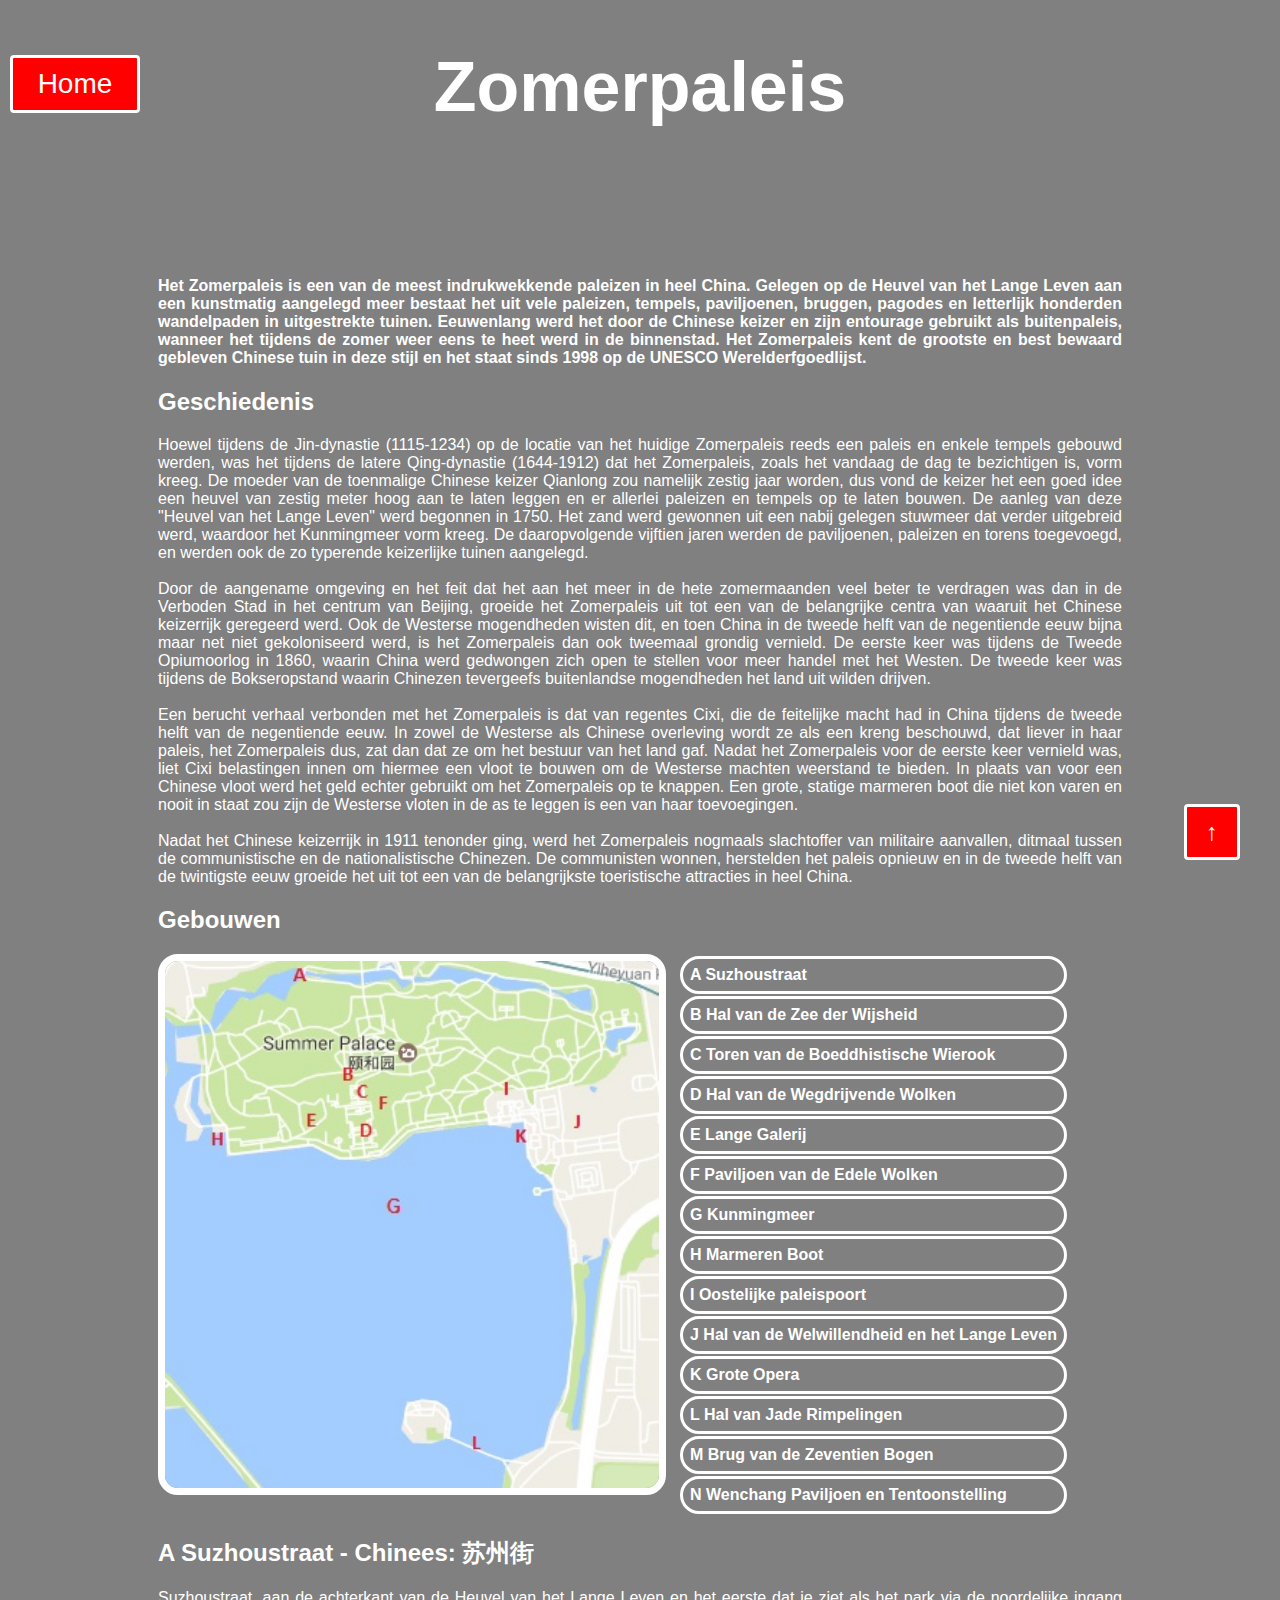
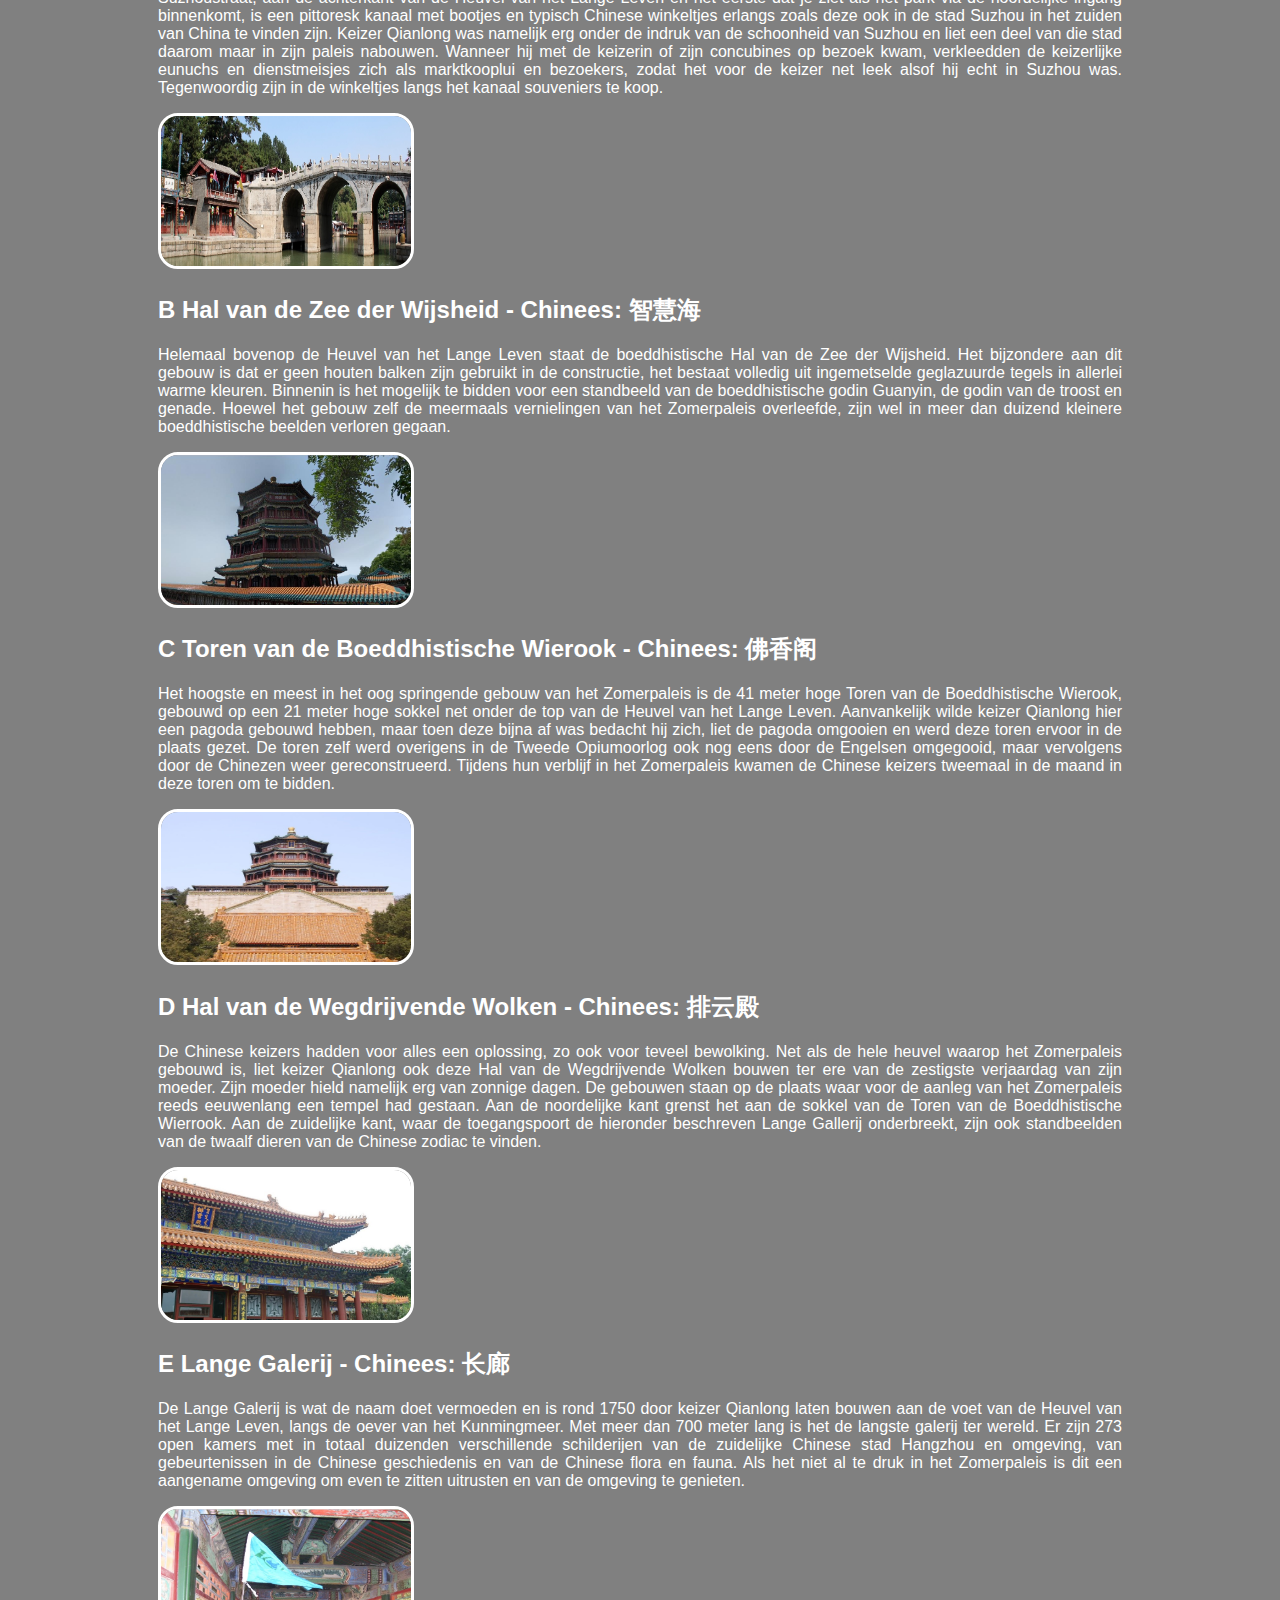
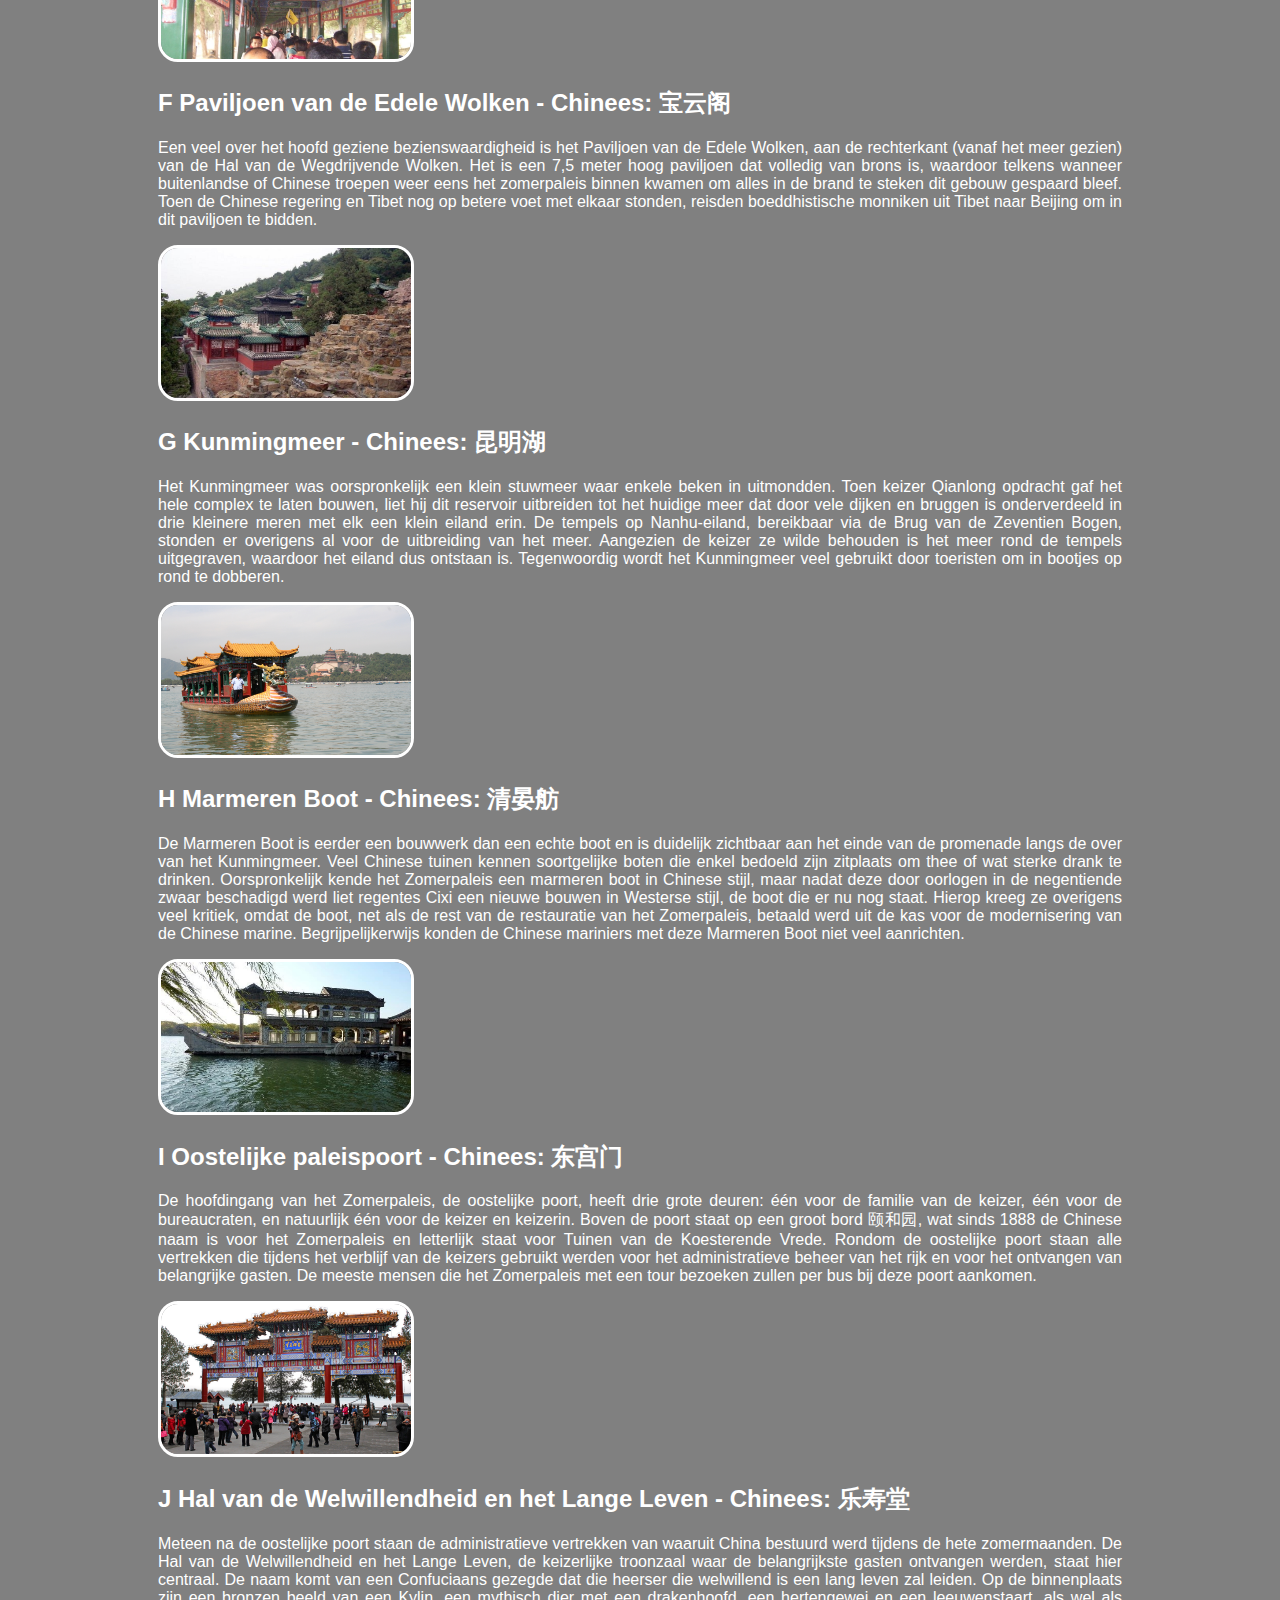
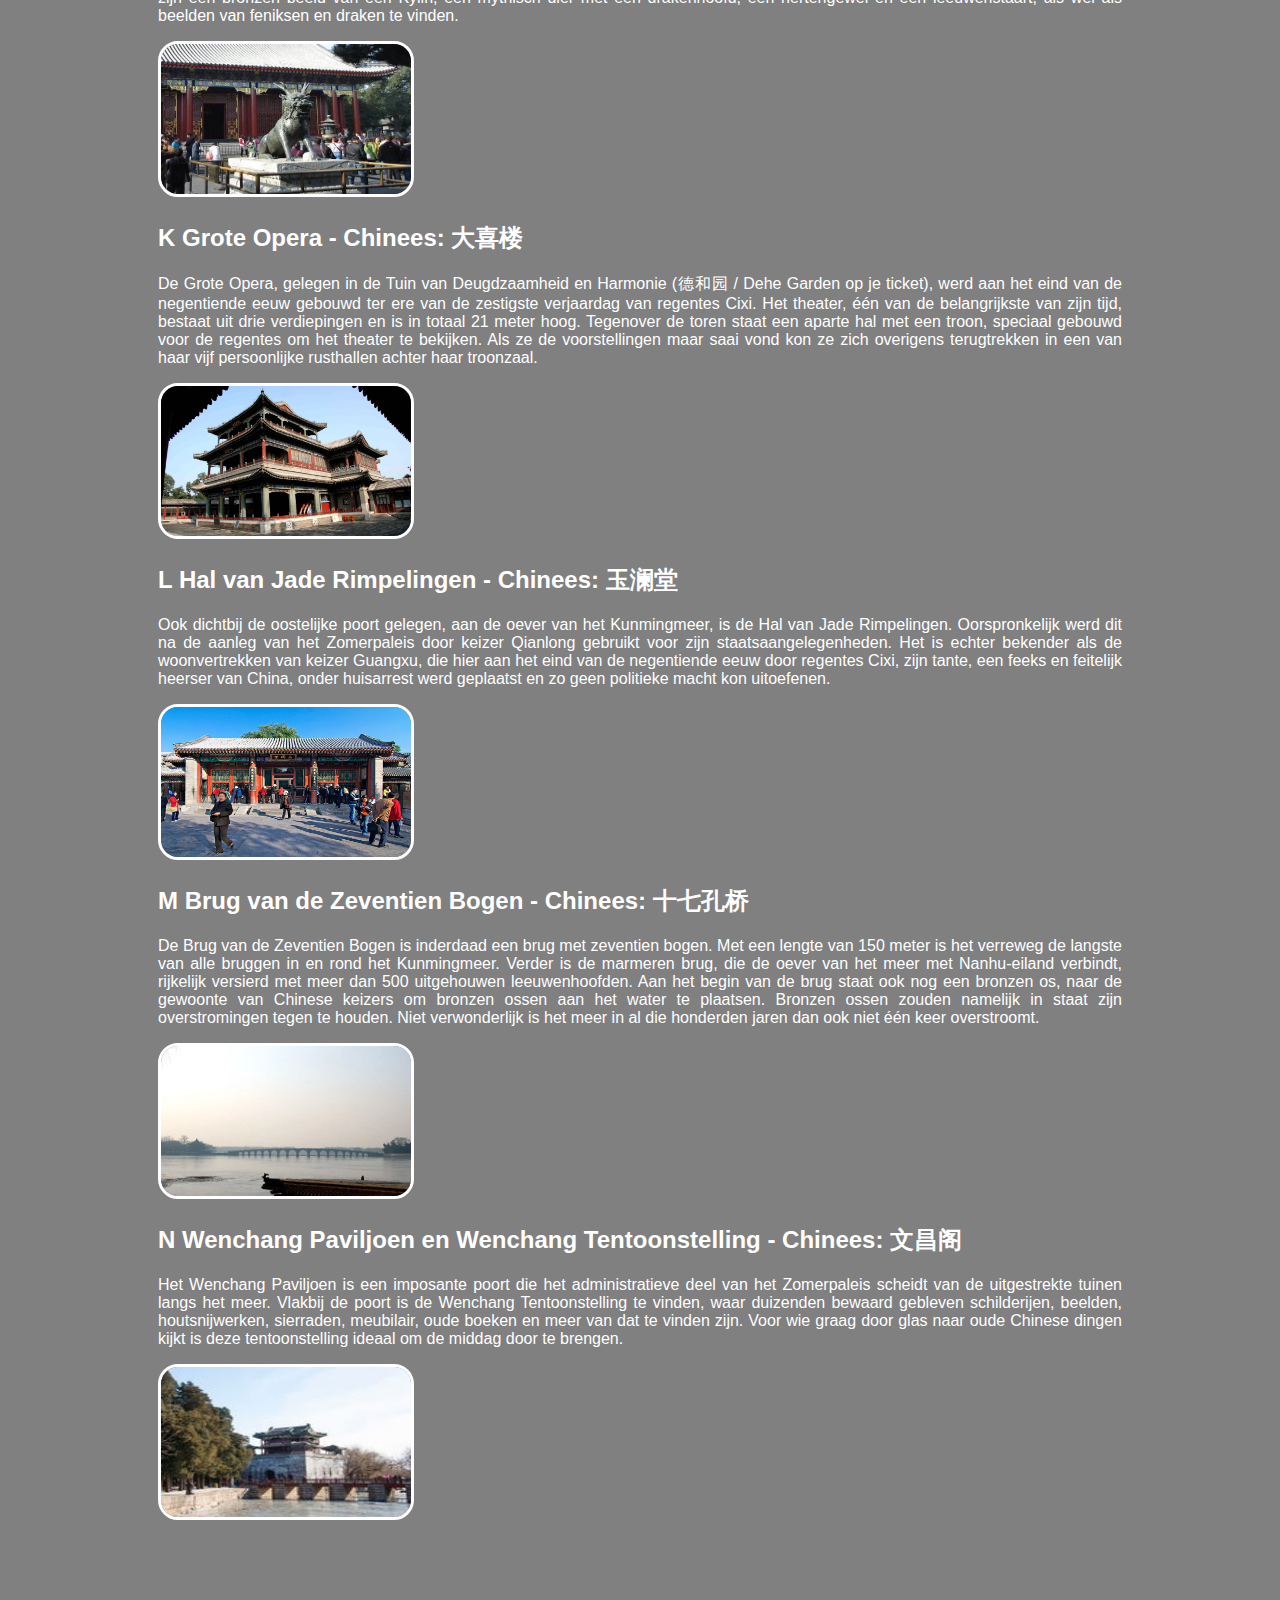
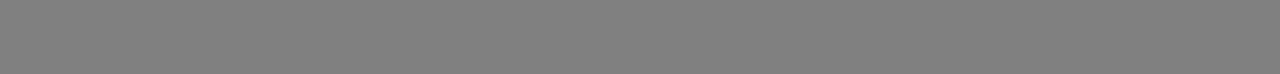
<file: zomerpaleis.html>
<!DOCTYPE html>
  <head>
    <title>Bezienswaardigheden van Beijing</title>
      <link rel="shortcut icon" href="favicon.ico" type="image/x-icon" />
      <link rel="stylesheet" type="text/css" href="index.css">
  </head>
<body>
  <header>
    <h1>Zomerpaleis</h1>
  </header>
    <button class="button"><a href="index.html"><span>Home</span></button>
      <a href="#" id="back-to-top" title="Back to top">&uarr;</a>

<div class="text">
  <b><p><h4>
    Het Zomerpaleis is een van de meest indrukwekkende paleizen in heel China.
    Gelegen op de Heuvel van het Lange Leven aan een kunstmatig aangelegd meer
    bestaat het uit vele paleizen, tempels, paviljoenen, bruggen, pagodes en
    letterlijk honderden wandelpaden in uitgestrekte tuinen. Eeuwenlang werd het
    door de Chinese keizer en zijn entourage gebruikt als buitenpaleis, wanneer
    het tijdens de zomer weer eens te heet werd in de binnenstad. Het Zomerpaleis
    kent de grootste en best bewaard gebleven Chinese tuin in deze stijl en het
    staat sinds 1998 op de UNESCO Werelderfgoedlijst.
  </h4></p></b>

  <p><h4>
    <h2>Geschiedenis</h2>
      Hoewel tijdens de Jin-dynastie (1115-1234) op de locatie van het huidige
      Zomerpaleis reeds een paleis en enkele tempels gebouwd werden, was het tijdens
      de latere Qing-dynastie (1644-1912) dat het Zomerpaleis, zoals het vandaag de
      dag te bezichtigen is, vorm kreeg. De moeder van de toenmalige Chinese keizer
      Qianlong zou namelijk zestig jaar worden, dus vond de keizer het een goed idee
      een heuvel van zestig meter hoog aan te laten leggen en er allerlei paleizen
      en tempels op te laten bouwen. De aanleg van deze "Heuvel van het Lange
      Leven" werd begonnen in 1750. Het zand werd gewonnen uit een nabij gelegen
      stuwmeer dat verder uitgebreid werd, waardoor het Kunmingmeer vorm kreeg.
      De daaropvolgende vijftien jaren werden de paviljoenen, paleizen en torens
      toegevoegd, en werden ook de zo typerende keizerlijke tuinen aangelegd.
        <br></br>
      Door de aangename omgeving en het feit dat het aan het meer in de hete
      zomermaanden veel beter te verdragen was dan in de Verboden Stad in het
      centrum van Beijing, groeide het Zomerpaleis uit tot een van de belangrijke
      centra van waaruit het Chinese keizerrijk geregeerd werd. Ook de Westerse
      mogendheden wisten dit, en toen China in de tweede helft van de negentiende
      eeuw bijna maar net niet gekoloniseerd werd, is het Zomerpaleis dan ook
      tweemaal grondig vernield. De eerste keer was tijdens de Tweede Opiumoorlog in
      1860, waarin China werd gedwongen zich open te stellen voor meer handel met het
      Westen. De tweede keer was tijdens de Bokseropstand waarin Chinezen tevergeefs
      buitenlandse mogendheden het land uit wilden drijven.
        <br></br>
      Een berucht verhaal verbonden met het Zomerpaleis is dat van regentes Cixi,
      die de feitelijke macht had in China tijdens de tweede helft van de negentiende
      eeuw. In zowel de Westerse als Chinese overleving wordt ze als een kreng
      beschouwd, dat liever in haar paleis, het Zomerpaleis dus, zat dan dat ze om het
      bestuur van het land gaf. Nadat het Zomerpaleis voor de eerste keer vernield was,
      liet Cixi belastingen innen om hiermee een vloot te bouwen om de Westerse
      machten weerstand te bieden. In plaats van voor een Chinese vloot werd het geld
      echter gebruikt om het Zomerpaleis op te knappen. Een grote, statige marmeren
      boot die niet kon varen en nooit in staat zou zijn de Westerse vloten in de as
      te leggen is een van haar toevoegingen.
        <br></br>
      Nadat het Chinese keizerrijk in 1911 tenonder ging, werd het Zomerpaleis nogmaals
      slachtoffer van militaire aanvallen, ditmaal tussen de communistische en
      de nationalistische Chinezen. De communisten wonnen, herstelden het paleis
      opnieuw en in de tweede helft van de twintigste eeuw groeide het uit tot een
      van de belangrijkste toeristische attracties in heel China.
  </h4></p>

    <h2>Gebouwen</h2>
      <div class="plattegrondABC"><img src="Plattegrondn.jpg"></div>
        <table class="table2">
          <tr><th><a href="#A"> A Suzhoustraat</a></th></tr>
          <tr><td><b><a href="#B">B Hal van de Zee der Wijsheid</a></b></td></tr>
          <tr><td><b><a href="#C">C Toren van de Boeddhistische Wierook</a></b></td></tr>
          <tr><td><b><a href="#D">D Hal van de Wegdrijvende Wolken</a></b></td></tr>
          <tr><td><b><a href="#E">E Lange Galerij</a></b></td></tr>
          <tr><td><b><a href="#F">F Paviljoen van de Edele Wolken</a></b></td></tr>
          <tr><td><b><a href="#G">G Kunmingmeer</a></b></td></tr>
          <tr><td><b><a href="#H">H Marmeren Boot</a></b></td></tr>
          <tr><td><b><a href="#I">I Oostelijke paleispoort</a></b></td></tr>
          <tr><td><b><a href="#J">J Hal van de Welwillendheid en het Lange Leven</a></b></td></tr>
          <tr><td><b><a href="#K">K Grote Opera</a></b></td></tr>
          <tr><td><b><a href="#L">L Hal van Jade Rimpelingen</a></b></td></tr>
          <tr><td><b><a href="#M">M Brug van de Zeventien Bogen</a></b></td></tr>
          <tr><td><b><a href="#N">N Wenchang Paviljoen en Tentoonstelling</a></b></td></tr>
        </table>

  <p></h4><p><h4><a name="A"></a>
    <h2>A Suzhoustraat - Chinees: 苏州街</h2>
      Suzhoustraat, aan de achterkant van de Heuvel van het Lange Leven en het eerste
      dat je ziet als het park via de noordelijke ingang binnenkomt, is een pittoresk
      kanaal met bootjes en typisch Chinese winkeltjes erlangs zoals deze ook in de
      stad Suzhou in het zuiden van China te vinden zijn. Keizer Qianlong was namelijk
      erg onder de indruk van de schoonheid van Suzhou en liet een deel van die stad
      daarom maar in zijn paleis nabouwen. Wanneer hij met de keizerin of zijn concubines
      op bezoek kwam, verkleedden de keizerlijke eunuchs en dienstmeisjes zich als
      marktkooplui en bezoekers, zodat het voor de keizer net leek alsof hij echt in
      Suzhou was. Tegenwoordig zijn in de winkeltjes langs het kanaal souveniers te
      koop.
  </h4></p>
    <img class="ABC"src="straat.jpg">

  <p><h4><a name="B"></a>
    <h2>B Hal van de Zee der Wijsheid - Chinees: 智慧海</h2>
      Helemaal bovenop de Heuvel van het Lange Leven staat de boeddhistische Hal van
      de Zee der Wijsheid. Het bijzondere aan dit gebouw is dat er geen houten balken
      zijn gebruikt in de constructie, het bestaat volledig uit ingemetselde geglazuurde
      tegels in allerlei warme kleuren. Binnenin is het mogelijk te bidden voor een
      standbeeld van de boeddhistische godin Guanyin, de godin van de troost en genade.
      Hoewel het gebouw zelf de meermaals vernielingen van het Zomerpaleis overleefde,
      zijn wel in meer dan duizend kleinere boeddhistische beelden verloren gegaan.
  <p></h4>
    <img class="ABC"src="tempelkwijt.jpg">

  <p><h4><a name="C"></a>
    <h2>C Toren van de Boeddhistische Wierook - Chinees: 佛香阁</h2>
      Het hoogste en meest in het oog springende gebouw van het Zomerpaleis is de
      41 meter hoge Toren van de Boeddhistische Wierook, gebouwd op een 21 meter
      hoge sokkel net onder de top van de Heuvel van het Lange Leven. Aanvankelijk
      wilde keizer Qianlong hier een pagoda gebouwd hebben, maar toen deze bijna af
      was bedacht hij zich, liet de pagoda omgooien en werd deze toren ervoor in de
      plaats gezet. De toren zelf werd overigens in de Tweede Opiumoorlog ook nog
      eens door de Engelsen omgegooid, maar vervolgens door de Chinezen weer
      gereconstrueerd. Tijdens hun verblijf in het Zomerpaleis kwamen de Chinese
      keizers tweemaal in de maand in deze toren om te bidden.
  <p></h4>
    <img class="ABC"src="foutje.jpg">

  <p><h4><a name="D"></a>
    <h2>D Hal van de Wegdrijvende Wolken - Chinees: 排云殿 </h2>
      De Chinese keizers hadden voor alles een oplossing, zo ook voor teveel bewolking.
      Net als de hele heuvel waarop het Zomerpaleis gebouwd is, liet keizer Qianlong
      ook deze Hal van de Wegdrijvende Wolken bouwen ter ere van de zestigste verjaardag
      van zijn moeder. Zijn moeder hield namelijk erg van zonnige dagen. De gebouwen
      staan op de plaats waar voor de aanleg van het Zomerpaleis reeds eeuwenlang een
      tempel had gestaan. Aan de noordelijke kant grenst het aan de sokkel van de Toren
      van de Boeddhistische Wierrook. Aan de zuidelijke kant, waar de toegangspoort de
      hieronder beschreven Lange Gallerij onderbreekt, zijn ook standbeelden van de
      twaalf dieren van de Chinese zodiac te vinden.
  </h4></p>
    <img class="ABC"src="toren.jpg">

  <p><h4><a name="E"></a>
    <h2>E Lange Galerij - Chinees: 长廊</h2>
      De Lange Galerij is wat de naam doet vermoeden en is rond 1750 door keizer
      Qianlong laten bouwen aan de voet van de Heuvel van het Lange Leven, langs de
      oever van het Kunmingmeer. Met meer dan 700 meter lang is het de langste galerij
      ter wereld. Er zijn 273 open kamers met in totaal duizenden verschillende
      schilderijen van de zuidelijke Chinese stad Hangzhou en omgeving, van
      gebeurtenissen in de Chinese geschiedenis en van de Chinese flora en fauna. Als
      het niet al te druk in het Zomerpaleis is dit een aangename omgeving om even te
      zitten uitrusten en van de omgeving te genieten.
  </h4></p>
    <img class="ABC"src="galerij.jpg">

  <p><h4><a name="F"></a>
    <h2>F Paviljoen van de Edele Wolken - Chinees: 宝云阁</h2>
      Een veel over het hoofd geziene bezienswaardigheid is het Paviljoen van de
      Edele Wolken, aan de rechterkant (vanaf het meer gezien) van de Hal van de
      Wegdrijvende Wolken. Het is een 7,5 meter hoog paviljoen dat volledig van
      brons is, waardoor telkens wanneer buitenlandse of Chinese troepen weer eens
      het zomerpaleis binnen kwamen om alles in de brand te steken dit gebouw
      gespaard bleef. Toen de Chinese regering en Tibet nog op betere voet met
      elkaar stonden, reisden boeddhistische monniken uit Tibet naar Beijing om in
      dit paviljoen te bidden.
  </h4></p>
    <img class="ABC"src="wolken.jpg">

  <p><h4><a name="G"></a>
    <h2>G Kunmingmeer - Chinees: 昆明湖 </h2>
      Het Kunmingmeer was oorspronkelijk een klein stuwmeer waar enkele beken in
      uitmondden. Toen keizer Qianlong opdracht gaf het hele complex te laten
      bouwen, liet hij dit reservoir uitbreiden tot het huidige meer dat door vele
      dijken en bruggen is onderverdeeld in drie kleinere meren met elk een klein
      eiland erin. De tempels op Nanhu-eiland, bereikbaar via de Brug van de
      Zeventien Bogen, stonden er overigens al voor de uitbreiding van het meer.
      Aangezien de keizer ze wilde behouden is het meer rond de tempels uitgegraven,
      waardoor het eiland dus ontstaan is. Tegenwoordig wordt het Kunmingmeer veel
      gebruikt door toeristen om in bootjes op rond te dobberen.
  </h4></p>
    <img class="ABC"src="meer.jpg">

  <p><h4><a name="H"></a>
    <h2>H Marmeren Boot - Chinees: 清晏舫 </h2>
      De Marmeren Boot is eerder een bouwwerk dan een echte boot en is duidelijk
      zichtbaar aan het einde van de promenade langs de over van het Kunmingmeer.
      Veel Chinese tuinen kennen soortgelijke boten die enkel bedoeld zijn zitplaats
      om thee of wat sterke drank te drinken. Oorspronkelijk kende het Zomerpaleis
      een marmeren boot in Chinese stijl, maar nadat deze door oorlogen in de
      negentiende zwaar beschadigd werd liet regentes Cixi een nieuwe bouwen in
      Westerse stijl, de boot die er nu nog staat. Hierop kreeg ze overigens veel
      kritiek, omdat de boot, net als de rest van de restauratie van het Zomerpaleis,
      betaald werd uit de kas voor de modernisering van de Chinese marine.
      Begrijpelijkerwijs konden de Chinese mariniers met deze Marmeren Boot niet
      veel aanrichten.
  </h4></p>
    <img class="ABC"src="boot.jpg">

  <p><h4><a name="I"></a>
    <h2>I Oostelijke paleispoort - Chinees: 东宫门</h2>
      De hoofdingang van het Zomerpaleis, de oostelijke poort, heeft drie grote
      deuren: één voor de familie van de keizer, één voor de bureaucraten, en
      natuurlijk één voor de keizer en keizerin. Boven de poort staat op een groot
      bord 颐和园, wat sinds 1888 de Chinese naam is voor het Zomerpaleis en
      letterlijk staat voor Tuinen van de Koesterende Vrede. Rondom de oostelijke
      poort staan alle vertrekken die tijdens het verblijf van de keizers gebruikt
      werden voor het administratieve beheer van het rijk en voor het ontvangen
      van belangrijke gasten. De meeste mensen die het Zomerpaleis met een tour
      bezoeken zullen per bus bij deze poort aankomen.
  </h4></p>
    <img class="ABC"src="paleispoort.jpg">

  <p><h4><a name="J"></a>
    <h2>J Hal van de Welwillendheid en het Lange Leven - Chinees: 乐寿堂</h2>
      Meteen na de oostelijke poort staan de administratieve vertrekken van waaruit
      China bestuurd werd tijdens de hete zomermaanden. De Hal van de Welwillendheid
      en het Lange Leven, de keizerlijke troonzaal waar de belangrijkste gasten
      ontvangen werden, staat hier centraal. De naam komt van een Confuciaans
      gezegde dat die heerser die welwillend is een lang leven zal leiden. Op de
      binnenplaats zijn een bronzen beeld van een Kylin, een mythisch dier met een
      drakenhoofd, een hertengewei en een leeuwenstaart, als wel als beelden van
      feniksen en draken te vinden.
  </h4></p>
    <img class="ABC"src="welwillendheid.jpg">

  <p><h4><a name="K"></a>
    <h2>K Grote Opera - Chinees: 大喜楼 </h2>
      De Grote Opera, gelegen in de Tuin van Deugdzaamheid en Harmonie
      (德和园 / Dehe Garden op je ticket), werd aan het eind van de negentiende
      eeuw gebouwd ter ere van de zestigste verjaardag van regentes Cixi. Het
      theater, één van de belangrijkste van zijn tijd, bestaat uit drie verdiepingen
      en is in totaal 21 meter hoog. Tegenover de toren staat een aparte hal met
      een troon, speciaal gebouwd voor de regentes om het theater te bekijken. Als
      ze de voorstellingen maar saai vond kon ze zich overigens terugtrekken in
      een van haar vijf persoonlijke rusthallen achter haar troonzaal.
  </h4></p>
    <img class="ABC"src="opera.jpg">

  <p><h4><a name="L"></a>
    <h2>L Hal van Jade Rimpelingen - Chinees: 玉澜堂 </h2>
      Ook dichtbij de oostelijke poort gelegen, aan de oever van het Kunmingmeer, is
      de Hal van Jade Rimpelingen. Oorspronkelijk werd dit na de aanleg van het
      Zomerpaleis door keizer Qianlong gebruikt voor zijn staatsaangelegenheden.
      Het is echter bekender als de woonvertrekken van keizer Guangxu, die hier
      aan het eind van de negentiende eeuw door regentes Cixi, zijn tante, een
      feeks en feitelijk heerser van China, onder huisarrest werd geplaatst en zo
      geen politieke macht kon uitoefenen.
  </h4></p>
    <img class="ABC"src="jade.jpg">

  <p><h4><a name="M"></a>
    <h2>M Brug van de Zeventien Bogen - Chinees: 十七孔桥</h2>
      De Brug van de Zeventien Bogen is inderdaad een brug met zeventien bogen.
      Met een lengte van 150 meter is het verreweg de langste van alle bruggen in
      en rond het Kunmingmeer. Verder is de marmeren brug, die de oever van het
      meer met Nanhu-eiland verbindt, rijkelijk versierd met meer dan 500
      uitgehouwen leeuwenhoofden. Aan het begin van de brug staat ook nog een
      bronzen os, naar de gewoonte van Chinese keizers om bronzen ossen aan het
      water te plaatsen. Bronzen ossen zouden namelijk in staat zijn overstromingen
      tegen te houden. Niet verwonderlijk is het meer in al die honderden jaren
      dan ook niet één keer overstroomt.
  </h4></p>
    <img class="ABC"src="brug.jpg">

  <p><h4><a name="N"></a>
  <h2>N Wenchang Paviljoen en Wenchang Tentoonstelling - Chinees: 文昌阁 </h2>
    Het Wenchang Paviljoen is een imposante poort die het administratieve deel
    van het Zomerpaleis scheidt van de uitgestrekte tuinen langs het meer.
    Vlakbij de poort is de Wenchang Tentoonstelling te vinden, waar duizenden
    bewaard gebleven schilderijen, beelden, houtsnijwerken, sierraden,
    meubilair, oude boeken en meer van dat te vinden zijn. Voor wie graag door
    glas naar oude Chinese dingen kijkt is deze tentoonstelling ideaal om de
    middag door te brengen.
  </h4></p>
    <img class="ABC"src="pvl.jpg">
</div>
</body>
</html>
</file>
<file: index.css>
body {
      text-align: center;
      background: grey;
      color: white;
      font-family: helvetica;
}

h1 {
     font-size: 70px;
     color: white;
}

img {
      border: 7px solid white;
      border-radius: 20px;
      width: 95%;
}
div.text {
      text-align: left;
      margin: 150px;
      text-align: justify;
}

span{
  color: red;
}
table.table1 {
  border-collapse: collapse;
  margin: 120px;
  width: 90%;
}
table.table1 td{
  padding: 30px;
}
table.table1 th{
  padding: 30px;
}

.button {
 position: fixed;
 top: 55px;
 left: 10px;
 float: left;
 display: inline-block;
 border-radius: 4px;
 background-color: red;
 border: 3px solid white;
 color: white;
 text-align: center;
 font-size: 28px;
 padding: 10px;
 width: 130px;
 transition: all 0.5s;
 margin: 0px;
}
.button span {
  display: inline-block;
  position: relative;
  transition: 0.5s;
  color:white;
}
.button span:after {
  content: '\00ab';
  position: absolute;
  opacity: 0;
  top: 0;
  left: -80px;
  transition: 0.5s;
  color:white;
}
.button:hover span {
  padding-left: 25px;
  color: white;
}
.button:hover span:after {
  opacity: 1;
  left: 0;
}


table.table2 td {
   background-color:grey;
   border: 3px solid white;
   padding: 7px;
   border-radius: 20px;
}

table.table2 th {
    background-color: grey;
    color: white;
    border: 3px solid white;
    padding: 7px;
    border-radius: 20px;
    }

div.plattegrond{
  width: 500px;
  float: left;
  position: relative;
  }
div.plattegrond123{
  width: 280px;
  float: left;
  position: relative;
}
div.plattegrond456{
  width: 230px;
  float: left;
  position: relative;
}
div.plattegrondABC{
  width: 520px;
  float: left;
  position: relative;
  }

a {
  text-decoration: none;
  color: white;
}
a:hover {
  color: red;
}

img.ABC{
  height: 150px;
  width: 250px;
  border: 3px solid white;
}
img.DEF{
  height: 250px;
  width: 150px;
  border: 3px solid white;
}

iframe{
  width: 560px;
  height: 315px;
  border: 5px solid white;
  }
 video{
   width: 560px;
   height: 315px;
   border: 5px solid white;
 }
 ::selection {
       background-color: red;
       color: white;
}


#back-to-top {
    position: fixed;
    bottom: 40px;
    right: 40px;
    z-index: 9999;
    width: 50px;
    height: 50px;
    text-align: center;
    font-size: 24px;
    line-height: 50px;
    background: red;
    color: white;
    border: 3px solid white;
    border-radius: 4px;
    text-decoration: none;
	  transition: 0.5s;
}
#back-to-top:hover {
    background-color: grey;
}

            .ih-item {
            position: relative
            -webkit-transition: all 0.35s ease-in-out;
            -moz-transition: all 0.35s ease-in-out;
            transition: all 0.35s ease-in-out;
          }
          .ih-item,
          .ih-item * {
            -webkit-box-sizing: border-box;
            -moz-box-sizing: border-box;
            box-sizing: border-box;
          }
          .ih-item a {
            color: #333;
          }
          .ih-item a:hover {
            text-decoration: none;
          }
          .ih-item img {
            width: 100%;
            height: 100%;
          }

          .ih-item.circle {
            position: relative;
            width: 220px;
            height: 220px;
            border-radius: 50%;
          }
          .ih-item.circle .img {
            position: relative;
            width: 220px;
            height: 220px;
            border-radius: 50%;
          }
          .ih-item.circle .img:before {
            position: absolute;
            display: block;
            content: '';
            width: 100%;
            height: 100%;
            border-radius: 50%;
            box-shadow: inset 0 0 0 16px rgba(255, 255, 255, 0.6), 0 1px 2px rgba(0, 0, 0, 0.3);
            -webkit-transition: all 0.35s ease-in-out;
            -moz-transition: all 0.35s ease-in-out;
            transition: all 0.35s ease-in-out;
          }
          .ih-item.circle .img img {
            border-radius: 50%;
          }
          .ih-item.circle .info {
            position: absolute;
            top: 0;
            bottom: 0;
            left: 0;
            right: 0;
            text-align: center;
            border-radius: 50%;
            -webkit-backface-visibility: hidden;
            backface-visibility: hidden;
          }
            .ih-item.square {
            position: relative;
            width: 316px;
            height: 216px;
            border: 8px solid #fff;
            box-shadow: 1px 1px 3px rgba(0, 0, 0, 0.3);
          }
          .ih-item.square .info {
            position: absolute;
            top: 0;
            bottom: 0;
            left: 0;
            right: 0;
            text-align: center;
            -webkit-backface-visibility: hidden;
            backface-visibility: hidden;
          }
          .ih-item.circle.effect16 .img {
            z-index: 11;
            -webkit-transition: all 0.35s ease-in-out;
            -moz-transition: all 0.35s ease-in-out;
            transition: all 0.35s ease-in-out;
          }
          .ih-item.circle.effect16.colored .info {
            background: #1a4a72;
          }
          .ih-item.circle.effect16 .info {
            background: #333333;
            -webkit-transition: all 0.35s ease-in-out;
            -moz-transition: all 0.35s ease-in-out;
            transition: all 0.35s ease-in-out;
          }
          .ih-item.circle.effect16 .info h3 {
            color: #fff;
            text-transform: uppercase;
            position: relative;
            letter-spacing: 2px;
            font-size: 22px;
            margin: 0 30px;
            padding: 55px 0 0 0;
            height: 110px;
            text-shadow: 0 0 1px white, 0 1px 2px rgba(0, 0, 0, 0.3);
          }
          .ih-item.circle.effect16 .info p {
            color: #bbb;
            padding: 10px 5px;
            font-style: italic;
            margin: 0 30px;
            font-size: 12px;
            border-top: 1px solid rgba(255, 255, 255, 0.5);
            -webkit-transition: all 0.35s ease-in-out;
            -moz-transition: all 0.35s ease-in-out;
            transition: all 0.35s ease-in-out;
          }
          .ih-item.circle.effect16.left_to_right .img {
            -webkit-transform-origin: 95% 40%;
            -moz-transform-origin: 95% 40%;
            -ms-transform-origin: 95% 40%;
            -o-transform-origin: 95% 40%;
            transform-origin: 95% 40%;
          }
          .ih-item.circle.effect16.left_to_right .img:after {
            content: '';
            width: 8px;
            height: 8px;
            position: absolute;
            border-radius: 50%;
            top: 40%;
            left: 95%;
            margin: -4px 0 0 -4px;
            background: rgba(0, 0, 0, 0.8);
            box-shadow: 0 0 1px rgba(255, 255, 255, 0.9);
          }
          .ih-item.circle.effect16.left_to_right a:hover .img {
            -webkit-transform: rotate(-120deg);
            -moz-transform: rotate(-120deg);
            -ms-transform: rotate(-120deg);
            -o-transform: rotate(-120deg);
            transform: rotate(-120deg);
          }
          .ih-item.circle.effect16.right_to_left .img {
            -webkit-transform-origin: 5% 40%;
            -moz-transform-origin: 5% 40%;
            -ms-transform-origin: 5% 40%;
            -o-transform-origin: 5% 40%;
            transform-origin: 5% 40%;
          }
          .ih-item.circle.effect16.right_to_left .img:after {
            content: '';
            width: 8px;
            height: 8px;
            position: absolute;
            border-radius: 50%;
            top: 40%;
            left: 5%;
            margin: -4px 0 0 -4px;
            background: rgba(0, 0, 0, 0.8);
            box-shadow: 0 0 1px rgba(255, 255, 255, 0.9);
          }
          .ih-item.circle.effect16.right_to_left a:hover .img {
            -webkit-transform: rotate(120deg);
            -moz-transform: rotate(120deg);
            -ms-transform: rotate(120deg);
            -o-transform: rotate(120deg);
            transform: rotate(120deg);
          }
</file>
